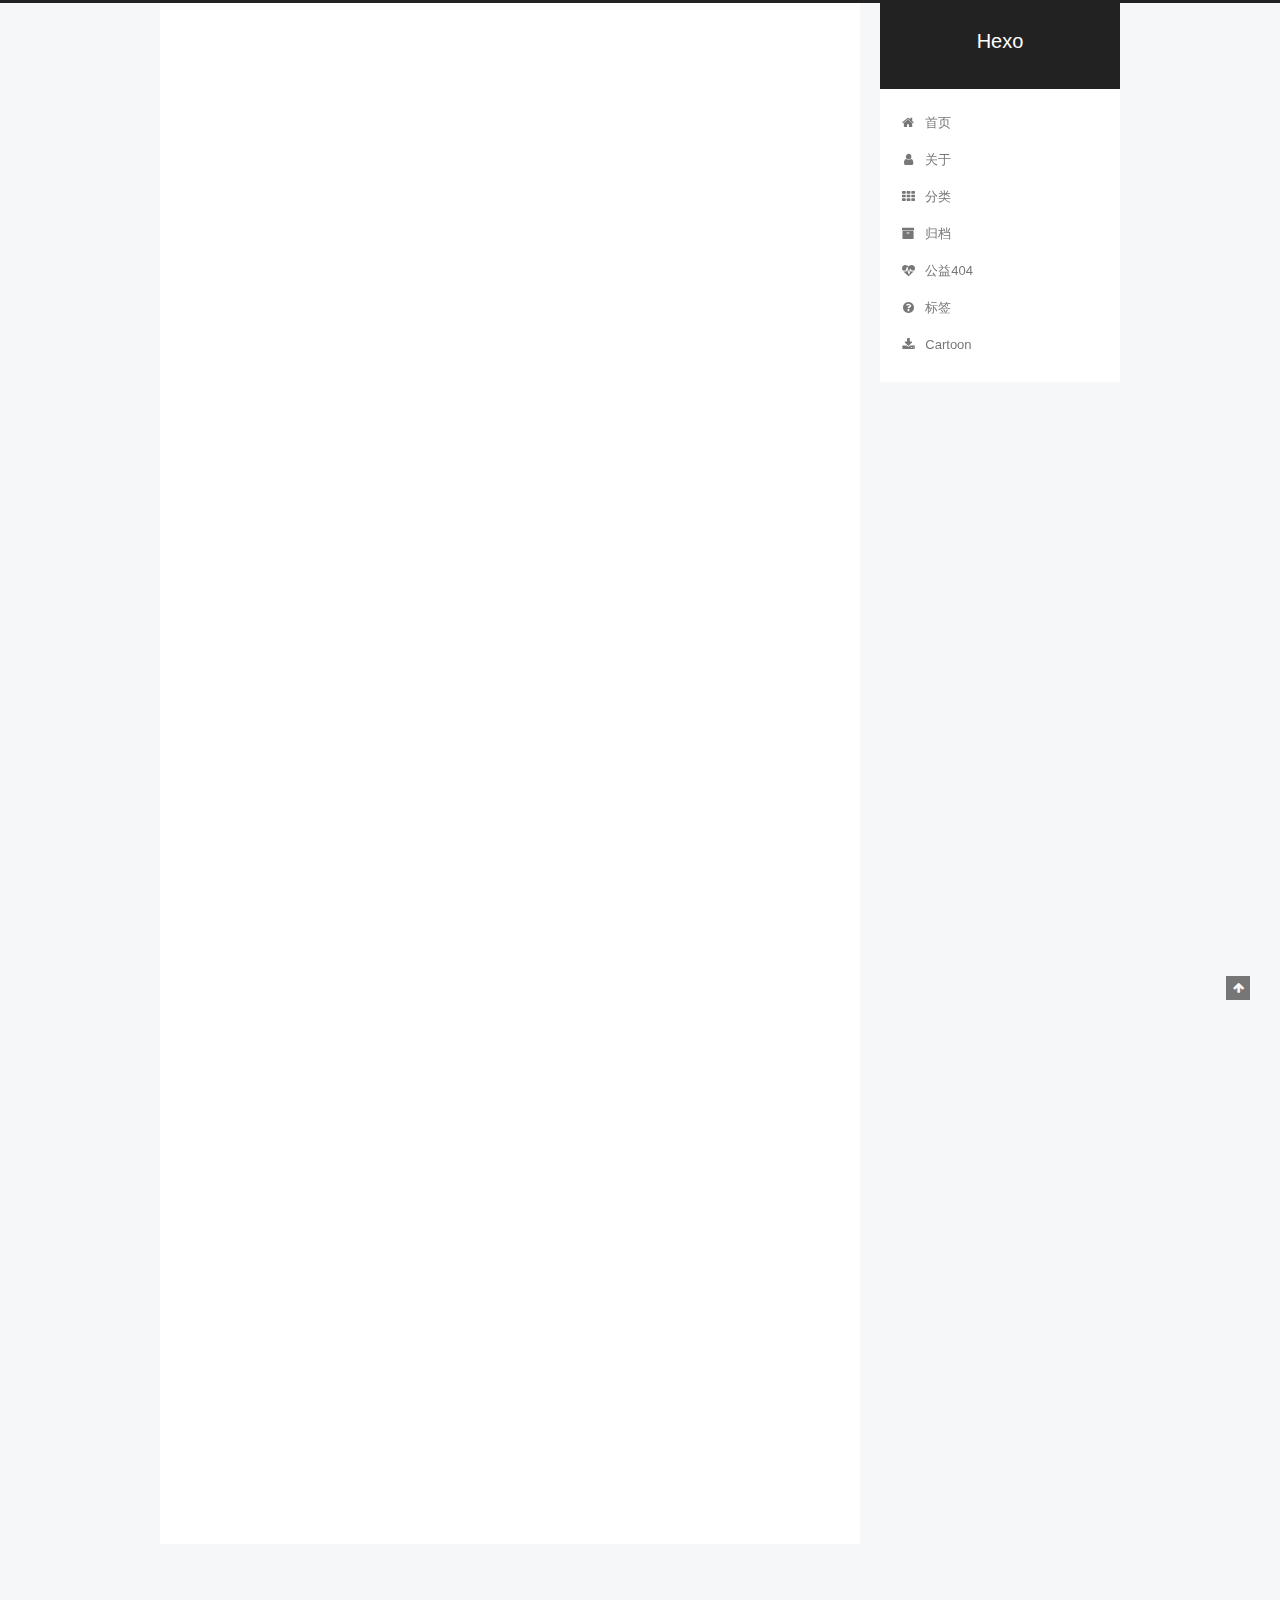
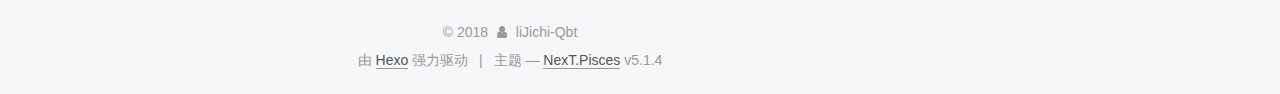
<file: index.html>
<!DOCTYPE html>



  


<html class="theme-next pisces use-motion" lang="zh-Hans">
<head>
  <meta charset="UTF-8"/>
<meta http-equiv="X-UA-Compatible" content="IE=edge" />
<meta name="viewport" content="width=device-width, initial-scale=1, maximum-scale=1"/>
<meta name="theme-color" content="#222">









<meta http-equiv="Cache-Control" content="no-transform" />
<meta http-equiv="Cache-Control" content="no-siteapp" />
















  
  
  <link href="/lib/fancybox/source/jquery.fancybox.css?v=2.1.5" rel="stylesheet" type="text/css" />







<link href="/lib/font-awesome/css/font-awesome.min.css?v=4.6.2" rel="stylesheet" type="text/css" />

<link href="/css/main.css?v=5.1.4" rel="stylesheet" type="text/css" />


  <link rel="apple-touch-icon" sizes="180x180" href="/images/apple-touch-icon-next.png?v=5.1.4">


  <link rel="icon" type="image/png" sizes="32x32" href="/images/favicon-32x32-next.png?v=5.1.4">


  <link rel="icon" type="image/png" sizes="16x16" href="/images/favicon-16x16-next.png?v=5.1.4">


  <link rel="mask-icon" href="/images/logo.svg?v=5.1.4" color="#222">





  <meta name="keywords" content="Hexo, NexT" />










<meta name="description" content="Quadratic world,always like">
<meta property="og:type" content="website">
<meta property="og:title" content="Hexo">
<meta property="og:url" content="http://yoursite.com/index.html">
<meta property="og:site_name" content="Hexo">
<meta property="og:description" content="Quadratic world,always like">
<meta property="og:locale" content="zh-Hans">
<meta name="twitter:card" content="summary">
<meta name="twitter:title" content="Hexo">
<meta name="twitter:description" content="Quadratic world,always like">



<script type="text/javascript" id="hexo.configurations">
  var NexT = window.NexT || {};
  var CONFIG = {
    root: '/',
    scheme: 'Pisces',
    version: '5.1.4',
    sidebar: {"position":"right","display":"post","offset":12,"b2t":false,"scrollpercent":false,"onmobile":false},
    fancybox: true,
    tabs: true,
    motion: {"enable":true,"async":false,"transition":{"post_block":"fadeIn","post_header":"slideDownIn","post_body":"slideDownIn","coll_header":"slideLeftIn","sidebar":"slideUpIn"}},
    duoshuo: {
      userId: '0',
      author: '博主'
    },
    algolia: {
      applicationID: '',
      apiKey: '',
      indexName: '',
      hits: {"per_page":10},
      labels: {"input_placeholder":"Search for Posts","hits_empty":"We didn't find any results for the search: ${query}","hits_stats":"${hits} results found in ${time} ms"}
    }
  };
</script>



  <link rel="canonical" href="http://yoursite.com/"/>





  <title>Hexo</title>
  





  <script type="text/javascript">
    var _hmt = _hmt || [];
    (function() {
      var hm = document.createElement("script");
      hm.src = "https://hm.baidu.com/hm.js?41fc030db57d5570dd22f78997dc4a7e";
      var s = document.getElementsByTagName("script")[0];
      s.parentNode.insertBefore(hm, s);
    })();
  </script>




</head>

<body itemscope itemtype="http://schema.org/WebPage" lang="zh-Hans">

  
  
    
  

  <div class="container sidebar-position-right 
  page-home">
    <div class="headband"></div>

    <header id="header" class="header" itemscope itemtype="http://schema.org/WPHeader">
      <div class="header-inner"><div class="site-brand-wrapper">
  <div class="site-meta ">
    

    <div class="custom-logo-site-title">
      <a href="/"  class="brand" rel="start">
        <span class="logo-line-before"><i></i></span>
        <span class="site-title">Hexo</span>
        <span class="logo-line-after"><i></i></span>
      </a>
    </div>
      
        <p class="site-subtitle"></p>
      
  </div>

  <div class="site-nav-toggle">
    <button>
      <span class="btn-bar"></span>
      <span class="btn-bar"></span>
      <span class="btn-bar"></span>
    </button>
  </div>
</div>

<nav class="site-nav">
  

  
    <ul id="menu" class="menu">
      
        
        <li class="menu-item menu-item-home">
          <a href="/" rel="section">
            
              <i class="menu-item-icon fa fa-fw fa-home"></i> <br />
            
            首页
          </a>
        </li>
      
        
        <li class="menu-item menu-item-about">
          <a href="/about/" rel="section">
            
              <i class="menu-item-icon fa fa-fw fa-user"></i> <br />
            
            关于
          </a>
        </li>
      
        
        <li class="menu-item menu-item-categories">
          <a href="/categories/" rel="section">
            
              <i class="menu-item-icon fa fa-fw fa-th"></i> <br />
            
            分类
          </a>
        </li>
      
        
        <li class="menu-item menu-item-archives">
          <a href="/archives/" rel="section">
            
              <i class="menu-item-icon fa fa-fw fa-archive"></i> <br />
            
            归档
          </a>
        </li>
      
        
        <li class="menu-item menu-item-commonweal">
          <a href="/404/" rel="section">
            
              <i class="menu-item-icon fa fa-fw fa-heartbeat"></i> <br />
            
            公益404
          </a>
        </li>
      
        
        <li class="menu-item menu-item-tags">
          <a href="/tags" rel="section">
            
              <i class="menu-item-icon fa fa-fw fa-question-circle"></i> <br />
            
            标签
          </a>
        </li>
      
        
        <li class="menu-item menu-item-cartoon">
          <a href="/Cartoon" rel="section">
            
              <i class="menu-item-icon fa fa-fw fa-download"></i> <br />
            
            Cartoon
          </a>
        </li>
      

      
    </ul>
  

  
</nav>



 </div>
    </header>

    <main id="main" class="main">
      <div class="main-inner">
        <div class="content-wrap">
          <div id="content" class="content">
            
  <section id="posts" class="posts-expand">
    
      

  

  
  
  

  <article class="post post-type-normal" itemscope itemtype="http://schema.org/Article">
  
  
  
  <div class="post-block">
    <link itemprop="mainEntityOfPage" href="http://yoursite.com/2018/06/11/hello-world/">

    <span hidden itemprop="author" itemscope itemtype="http://schema.org/Person">
      <meta itemprop="name" content="liJichi-Qbt">
      <meta itemprop="description" content="">
      <meta itemprop="image" content="/uploads/avatar.jpg">
    </span>

    <span hidden itemprop="publisher" itemscope itemtype="http://schema.org/Organization">
      <meta itemprop="name" content="Hexo">
    </span>

    
      <header class="post-header">

        
        
          <h1 class="post-title" itemprop="name headline">
                
                <a class="post-title-link" href="/2018/06/11/hello-world/" itemprop="url">动漫的主题</a></h1>
        

        <div class="post-meta">
          <span class="post-time">
            
              <span class="post-meta-item-icon">
                <i class="fa fa-calendar-o"></i>
              </span>
              
                <span class="post-meta-item-text">发表于</span>
              
              <time title="创建于" itemprop="dateCreated datePublished" datetime="2018-06-11T14:48:41+08:00">
                2018-06-11
              </time>
            

            

            
          </span>

          

          
            
          

          
          
             <span id="/2018/06/11/hello-world/" class="leancloud_visitors" data-flag-title="动漫的主题">
               <span class="post-meta-divider">|</span>
               <span class="post-meta-item-icon">
                 <i class="fa fa-eye"></i>
               </span>
               
                 <span class="post-meta-item-text">阅读次数&#58;</span>
               
                 <span class="leancloud-visitors-count"></span>
             </span>
          

          

          

          

        </div>
      </header>
    

    
    
    
    <div class="post-body" itemprop="articleBody">

      
      

      
        
          
            <p>欢迎来到这里【<a href="https://baidu.com/" target="_blank" rel="noopener">二次元</a>】!</p>
<hr>

<h2 id="文章分享"><a href="#文章分享" class="headerlink" title="文章分享"></a>文章分享</h2><p>我想过人生哲理&nbsp;&nbsp;&nbsp;&nbsp;&nbsp;思考存在意义<br><br>然后偶然遇到你&nbsp;&nbsp;&nbsp;&nbsp;&nbsp;我会欢声笑语<br><br>接着轻声细语&nbsp;&nbsp;&nbsp;&nbsp;&nbsp;希望静静抱着你<br><br>可是时间无语&nbsp;&nbsp;&nbsp;&nbsp;&nbsp;现实赖皮<br><br>真的真的不想失去&nbsp;&nbsp;&nbsp;&nbsp;&nbsp;不管歇息斯底里<br><br>在这暴风雨里&nbsp;&nbsp;&nbsp;&nbsp;&nbsp;尊重现实的赌气<br><br>我想要的爱情是你&nbsp;&nbsp;撒娇淘气<br><br>可以在疲惫的时候相依<br><br>你想要的太过神秘&nbsp;&nbsp;猜不透你<br><br>也许是接受你的任性调皮<br><br>可是，对不起<br><br>生活不易&nbsp;&nbsp;愿我珍惜<br></p>
<p><hr></p>
<h3 id="动漫名句"><a href="#动漫名句" class="headerlink" title="动漫名句"></a>动漫名句</h3><p>你不经意的一个微笑或许成了另一个人的世界。—-【四月是你的谎言】<br><br>越是试着忘记，越是记得深刻—-【天空之城】<br><br>我浑身伤痛，跋涉万里，疲倦地寻找，只为来与你相见。—-【悬崖上的金鱼姬】<br><br>对不起，你一直在等我，但是我却现在才来。—-【霍尔的移动城堡】<br><br>人永远不知道，谁哪次不经意的跟你说了再见之后，就真的不会再见了。—-【千与千寻】<br><br>“呐，你知道吗？听说樱花飘落的速度是秒速五厘米哦。”<br>秒速5厘米，那是樱花飘落的速度，那么怎样的速度才能走完我与你之间的距离？—–【秒速5厘米】<br></p>

          
        
      
    </div>
    
    
    

    

    

    

    <footer class="post-footer">
      

      

      

      
      
        <div class="post-eof"></div>
      
    </footer>
  </div>
  
  
  
  </article>


    
  </section>

  


          </div>
          


          

        </div>
        
          
  
  <div class="sidebar-toggle">
    <div class="sidebar-toggle-line-wrap">
      <span class="sidebar-toggle-line sidebar-toggle-line-first"></span>
      <span class="sidebar-toggle-line sidebar-toggle-line-middle"></span>
      <span class="sidebar-toggle-line sidebar-toggle-line-last"></span>
    </div>
  </div>

  <aside id="sidebar" class="sidebar">
    
    <div class="sidebar-inner">

      

      

      <section class="site-overview-wrap sidebar-panel sidebar-panel-active">
        <div class="site-overview">
          <div class="site-author motion-element" itemprop="author" itemscope itemtype="http://schema.org/Person">
            
              <img class="site-author-image" itemprop="image"
                src="/uploads/avatar.jpg"
                alt="liJichi-Qbt" />
            
              <p class="site-author-name" itemprop="name">liJichi-Qbt</p>
              <p class="site-description motion-element" itemprop="description">Quadratic world,always like</p>
          </div>

          <nav class="site-state motion-element">

            
              <div class="site-state-item site-state-posts">
              
                <a href="/archives/">
              
                  <span class="site-state-item-count">1</span>
                  <span class="site-state-item-name">日志</span>
                </a>
              </div>
            

            

            

          </nav>

          

          

          
          

          
          

          

        </div>
      </section>

      

      

    </div>
  </aside>


        
      </div>
    </main>

    <footer id="footer" class="footer">
      <div class="footer-inner">
        <div class="copyright">&copy; <span itemprop="copyrightYear">2018</span>
  <span class="with-love">
    <i class="fa fa-user"></i>
  </span>
  <span class="author" itemprop="copyrightHolder">liJichi-Qbt</span>

  
</div>


  <div class="powered-by">由 <a class="theme-link" target="_blank" href="https://hexo.io">Hexo</a> 强力驱动</div>



  <span class="post-meta-divider">|</span>



  <div class="theme-info">主题 &mdash; <a class="theme-link" target="_blank" href="https://github.com/iissnan/hexo-theme-next">NexT.Pisces</a> v5.1.4</div>




        







        
      </div>
    </footer>

    
      <div class="back-to-top">
        <i class="fa fa-arrow-up"></i>
        
      </div>
    

    

  </div>

  

<script type="text/javascript">
  if (Object.prototype.toString.call(window.Promise) !== '[object Function]') {
    window.Promise = null;
  }
</script>









  












  
  
    <script type="text/javascript" src="/lib/jquery/index.js?v=2.1.3"></script>
  

  
  
    <script type="text/javascript" src="/lib/fastclick/lib/fastclick.min.js?v=1.0.6"></script>
  

  
  
    <script type="text/javascript" src="/lib/jquery_lazyload/jquery.lazyload.js?v=1.9.7"></script>
  

  
  
    <script type="text/javascript" src="/lib/velocity/velocity.min.js?v=1.2.1"></script>
  

  
  
    <script type="text/javascript" src="/lib/velocity/velocity.ui.min.js?v=1.2.1"></script>
  

  
  
    <script type="text/javascript" src="/lib/fancybox/source/jquery.fancybox.pack.js?v=2.1.5"></script>
  


  


  <script type="text/javascript" src="/js/src/utils.js?v=5.1.4"></script>

  <script type="text/javascript" src="/js/src/motion.js?v=5.1.4"></script>



  
  


  <script type="text/javascript" src="/js/src/affix.js?v=5.1.4"></script>

  <script type="text/javascript" src="/js/src/schemes/pisces.js?v=5.1.4"></script>



  

  


  <script type="text/javascript" src="/js/src/bootstrap.js?v=5.1.4"></script>



  


  




	





  





  











  





  

  
  <script src="https://cdn1.lncld.net/static/js/av-core-mini-0.6.4.js"></script>
  <script>AV.initialize("3f6Ihvh28iieTwncV1fC9jlK-gzGzoHsz", "c0AqKMikI9jm0RvLYhyX2JeB");</script>
  <script>
    function showTime(Counter) {
      var query = new AV.Query(Counter);
      var entries = [];
      var $visitors = $(".leancloud_visitors");

      $visitors.each(function () {
        entries.push( $(this).attr("id").trim() );
      });

      query.containedIn('url', entries);
      query.find()
        .done(function (results) {
          var COUNT_CONTAINER_REF = '.leancloud-visitors-count';

          if (results.length === 0) {
            $visitors.find(COUNT_CONTAINER_REF).text(0);
            return;
          }

          for (var i = 0; i < results.length; i++) {
            var item = results[i];
            var url = item.get('url');
            var time = item.get('time');
            var element = document.getElementById(url);

            $(element).find(COUNT_CONTAINER_REF).text(time);
          }
          for(var i = 0; i < entries.length; i++) {
            var url = entries[i];
            var element = document.getElementById(url);
            var countSpan = $(element).find(COUNT_CONTAINER_REF);
            if( countSpan.text() == '') {
              countSpan.text(0);
            }
          }
        })
        .fail(function (object, error) {
          console.log("Error: " + error.code + " " + error.message);
        });
    }

    function addCount(Counter) {
      var $visitors = $(".leancloud_visitors");
      var url = $visitors.attr('id').trim();
      var title = $visitors.attr('data-flag-title').trim();
      var query = new AV.Query(Counter);

      query.equalTo("url", url);
      query.find({
        success: function(results) {
          if (results.length > 0) {
            var counter = results[0];
            counter.fetchWhenSave(true);
            counter.increment("time");
            counter.save(null, {
              success: function(counter) {
                var $element = $(document.getElementById(url));
                $element.find('.leancloud-visitors-count').text(counter.get('time'));
              },
              error: function(counter, error) {
                console.log('Failed to save Visitor num, with error message: ' + error.message);
              }
            });
          } else {
            var newcounter = new Counter();
            /* Set ACL */
            var acl = new AV.ACL();
            acl.setPublicReadAccess(true);
            acl.setPublicWriteAccess(true);
            newcounter.setACL(acl);
            /* End Set ACL */
            newcounter.set("title", title);
            newcounter.set("url", url);
            newcounter.set("time", 1);
            newcounter.save(null, {
              success: function(newcounter) {
                var $element = $(document.getElementById(url));
                $element.find('.leancloud-visitors-count').text(newcounter.get('time'));
              },
              error: function(newcounter, error) {
                console.log('Failed to create');
              }
            });
          }
        },
        error: function(error) {
          console.log('Error:' + error.code + " " + error.message);
        }
      });
    }

    $(function() {
      var Counter = AV.Object.extend("Counter");
      if ($('.leancloud_visitors').length == 1) {
        addCount(Counter);
      } else if ($('.post-title-link').length > 1) {
        showTime(Counter);
      }
    });
  </script>



  

  

  
  

  

  

  

</body>
</html>
</file>
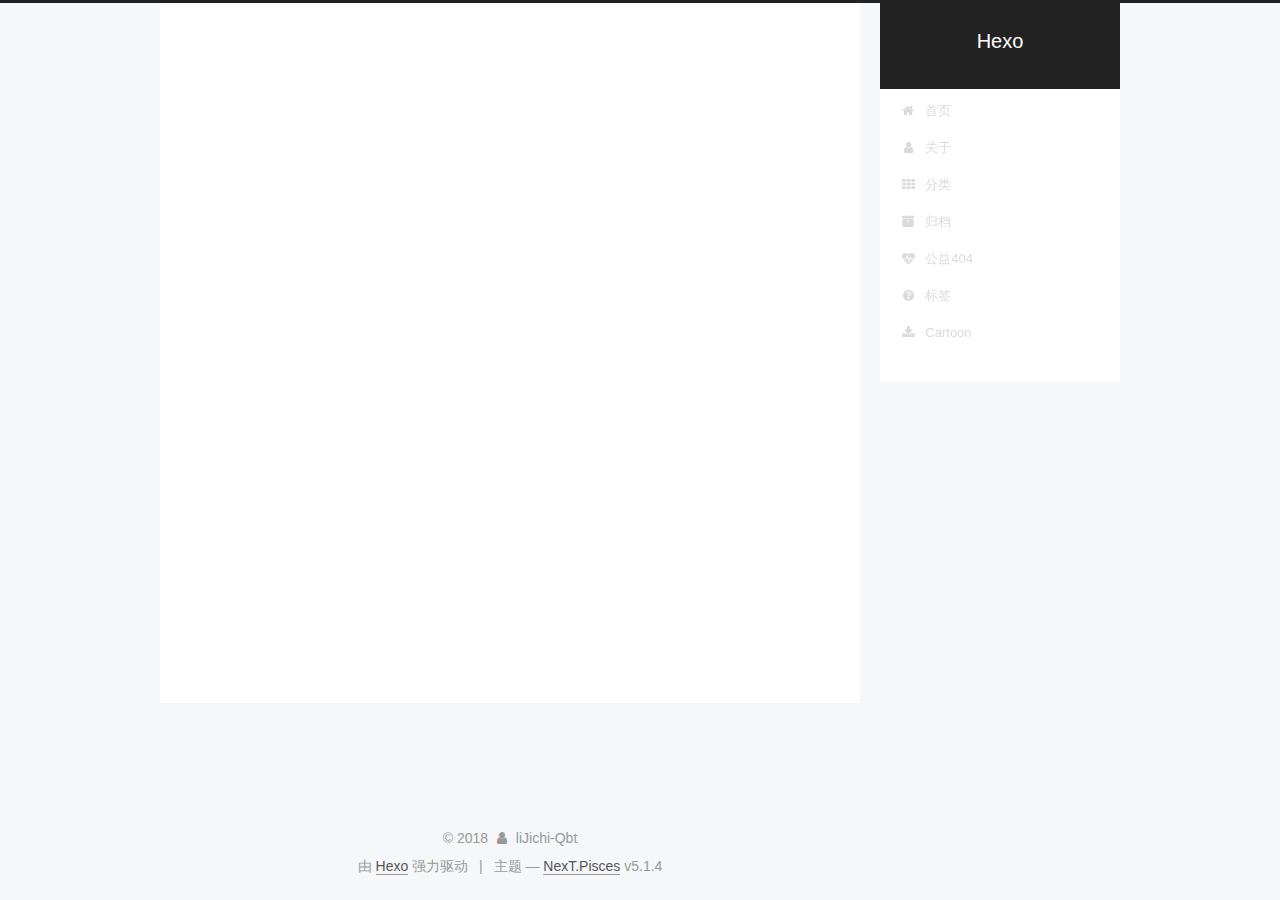
<file: archives/index.html>
<!DOCTYPE html>



  


<html class="theme-next pisces use-motion" lang="zh-Hans">
<head>
  <meta charset="UTF-8"/>
<meta http-equiv="X-UA-Compatible" content="IE=edge" />
<meta name="viewport" content="width=device-width, initial-scale=1, maximum-scale=1"/>
<meta name="theme-color" content="#222">









<meta http-equiv="Cache-Control" content="no-transform" />
<meta http-equiv="Cache-Control" content="no-siteapp" />
















  
  
  <link href="/lib/fancybox/source/jquery.fancybox.css?v=2.1.5" rel="stylesheet" type="text/css" />







<link href="/lib/font-awesome/css/font-awesome.min.css?v=4.6.2" rel="stylesheet" type="text/css" />

<link href="/css/main.css?v=5.1.4" rel="stylesheet" type="text/css" />


  <link rel="apple-touch-icon" sizes="180x180" href="/images/apple-touch-icon-next.png?v=5.1.4">


  <link rel="icon" type="image/png" sizes="32x32" href="/images/favicon-32x32-next.png?v=5.1.4">


  <link rel="icon" type="image/png" sizes="16x16" href="/images/favicon-16x16-next.png?v=5.1.4">


  <link rel="mask-icon" href="/images/logo.svg?v=5.1.4" color="#222">





  <meta name="keywords" content="Hexo, NexT" />










<meta name="description" content="Quadratic world,always like">
<meta property="og:type" content="website">
<meta property="og:title" content="Hexo">
<meta property="og:url" content="http://yoursite.com/archives/index.html">
<meta property="og:site_name" content="Hexo">
<meta property="og:description" content="Quadratic world,always like">
<meta property="og:locale" content="zh-Hans">
<meta name="twitter:card" content="summary">
<meta name="twitter:title" content="Hexo">
<meta name="twitter:description" content="Quadratic world,always like">



<script type="text/javascript" id="hexo.configurations">
  var NexT = window.NexT || {};
  var CONFIG = {
    root: '/',
    scheme: 'Pisces',
    version: '5.1.4',
    sidebar: {"position":"right","display":"post","offset":12,"b2t":false,"scrollpercent":false,"onmobile":false},
    fancybox: true,
    tabs: true,
    motion: {"enable":true,"async":false,"transition":{"post_block":"fadeIn","post_header":"slideDownIn","post_body":"slideDownIn","coll_header":"slideLeftIn","sidebar":"slideUpIn"}},
    duoshuo: {
      userId: '0',
      author: '博主'
    },
    algolia: {
      applicationID: '',
      apiKey: '',
      indexName: '',
      hits: {"per_page":10},
      labels: {"input_placeholder":"Search for Posts","hits_empty":"We didn't find any results for the search: ${query}","hits_stats":"${hits} results found in ${time} ms"}
    }
  };
</script>



  <link rel="canonical" href="http://yoursite.com/archives/"/>





  <title>归档 | Hexo</title>
  





  <script type="text/javascript">
    var _hmt = _hmt || [];
    (function() {
      var hm = document.createElement("script");
      hm.src = "https://hm.baidu.com/hm.js?41fc030db57d5570dd22f78997dc4a7e";
      var s = document.getElementsByTagName("script")[0];
      s.parentNode.insertBefore(hm, s);
    })();
  </script>




</head>

<body itemscope itemtype="http://schema.org/WebPage" lang="zh-Hans">

  
  
    
  

  <div class="container sidebar-position-right page-archive">
    <div class="headband"></div>

    <header id="header" class="header" itemscope itemtype="http://schema.org/WPHeader">
      <div class="header-inner"><div class="site-brand-wrapper">
  <div class="site-meta ">
    

    <div class="custom-logo-site-title">
      <a href="/"  class="brand" rel="start">
        <span class="logo-line-before"><i></i></span>
        <span class="site-title">Hexo</span>
        <span class="logo-line-after"><i></i></span>
      </a>
    </div>
      
        <p class="site-subtitle"></p>
      
  </div>

  <div class="site-nav-toggle">
    <button>
      <span class="btn-bar"></span>
      <span class="btn-bar"></span>
      <span class="btn-bar"></span>
    </button>
  </div>
</div>

<nav class="site-nav">
  

  
    <ul id="menu" class="menu">
      
        
        <li class="menu-item menu-item-home">
          <a href="/" rel="section">
            
              <i class="menu-item-icon fa fa-fw fa-home"></i> <br />
            
            首页
          </a>
        </li>
      
        
        <li class="menu-item menu-item-about">
          <a href="/about/" rel="section">
            
              <i class="menu-item-icon fa fa-fw fa-user"></i> <br />
            
            关于
          </a>
        </li>
      
        
        <li class="menu-item menu-item-categories">
          <a href="/categories/" rel="section">
            
              <i class="menu-item-icon fa fa-fw fa-th"></i> <br />
            
            分类
          </a>
        </li>
      
        
        <li class="menu-item menu-item-archives">
          <a href="/archives/" rel="section">
            
              <i class="menu-item-icon fa fa-fw fa-archive"></i> <br />
            
            归档
          </a>
        </li>
      
        
        <li class="menu-item menu-item-commonweal">
          <a href="/404/" rel="section">
            
              <i class="menu-item-icon fa fa-fw fa-heartbeat"></i> <br />
            
            公益404
          </a>
        </li>
      
        
        <li class="menu-item menu-item-tags">
          <a href="/tags" rel="section">
            
              <i class="menu-item-icon fa fa-fw fa-question-circle"></i> <br />
            
            标签
          </a>
        </li>
      
        
        <li class="menu-item menu-item-cartoon">
          <a href="/Cartoon" rel="section">
            
              <i class="menu-item-icon fa fa-fw fa-download"></i> <br />
            
            Cartoon
          </a>
        </li>
      

      
    </ul>
  

  
</nav>



 </div>
    </header>

    <main id="main" class="main">
      <div class="main-inner">
        <div class="content-wrap">
          <div id="content" class="content">
            

  
  
  
  <div class="post-block archive">
    <div id="posts" class="posts-collapse">
      <span class="archive-move-on"></span>

      <span class="archive-page-counter">
        
        
        
          
        
        嗯..! 目前共计 1 篇日志。 继续努力。
      </span>

      

        
        
        

        
          
          <div class="collection-title">
            <h1 class="archive-year" id="archive-year-2018">2018</h1>
          </div>
        
        

        

  <article class="post post-type-normal" itemscope itemtype="http://schema.org/Article">
    <header class="post-header">

      <h2 class="post-title">
        
            <a class="post-title-link" href="/2018/06/11/hello-world/" itemprop="url">
              
                <span itemprop="name">动漫的主题</span>
              
            </a>
        
      </h2>

      <div class="post-meta">
        <time class="post-time" itemprop="dateCreated"
              datetime="2018-06-11T14:48:41+08:00"
              content="2018-06-11" >
          06-11
        </time>
      </div>

    </header>
  </article>



      

    </div>
  </div>
  
  
  

  



          </div>
          


          

        </div>
        
          
  
  <div class="sidebar-toggle">
    <div class="sidebar-toggle-line-wrap">
      <span class="sidebar-toggle-line sidebar-toggle-line-first"></span>
      <span class="sidebar-toggle-line sidebar-toggle-line-middle"></span>
      <span class="sidebar-toggle-line sidebar-toggle-line-last"></span>
    </div>
  </div>

  <aside id="sidebar" class="sidebar">
    
    <div class="sidebar-inner">

      

      

      <section class="site-overview-wrap sidebar-panel sidebar-panel-active">
        <div class="site-overview">
          <div class="site-author motion-element" itemprop="author" itemscope itemtype="http://schema.org/Person">
            
              <img class="site-author-image" itemprop="image"
                src="/uploads/avatar.jpg"
                alt="liJichi-Qbt" />
            
              <p class="site-author-name" itemprop="name">liJichi-Qbt</p>
              <p class="site-description motion-element" itemprop="description">Quadratic world,always like</p>
          </div>

          <nav class="site-state motion-element">

            
              <div class="site-state-item site-state-posts">
              
                <a href="/archives/">
              
                  <span class="site-state-item-count">1</span>
                  <span class="site-state-item-name">日志</span>
                </a>
              </div>
            

            

            

          </nav>

          

          

          
          

          
          

          

        </div>
      </section>

      

      

    </div>
  </aside>


        
      </div>
    </main>

    <footer id="footer" class="footer">
      <div class="footer-inner">
        <div class="copyright">&copy; <span itemprop="copyrightYear">2018</span>
  <span class="with-love">
    <i class="fa fa-user"></i>
  </span>
  <span class="author" itemprop="copyrightHolder">liJichi-Qbt</span>

  
</div>


  <div class="powered-by">由 <a class="theme-link" target="_blank" href="https://hexo.io">Hexo</a> 强力驱动</div>



  <span class="post-meta-divider">|</span>



  <div class="theme-info">主题 &mdash; <a class="theme-link" target="_blank" href="https://github.com/iissnan/hexo-theme-next">NexT.Pisces</a> v5.1.4</div>




        







        
      </div>
    </footer>

    
      <div class="back-to-top">
        <i class="fa fa-arrow-up"></i>
        
      </div>
    

    

  </div>

  

<script type="text/javascript">
  if (Object.prototype.toString.call(window.Promise) !== '[object Function]') {
    window.Promise = null;
  }
</script>









  












  
  
    <script type="text/javascript" src="/lib/jquery/index.js?v=2.1.3"></script>
  

  
  
    <script type="text/javascript" src="/lib/fastclick/lib/fastclick.min.js?v=1.0.6"></script>
  

  
  
    <script type="text/javascript" src="/lib/jquery_lazyload/jquery.lazyload.js?v=1.9.7"></script>
  

  
  
    <script type="text/javascript" src="/lib/velocity/velocity.min.js?v=1.2.1"></script>
  

  
  
    <script type="text/javascript" src="/lib/velocity/velocity.ui.min.js?v=1.2.1"></script>
  

  
  
    <script type="text/javascript" src="/lib/fancybox/source/jquery.fancybox.pack.js?v=2.1.5"></script>
  


  


  <script type="text/javascript" src="/js/src/utils.js?v=5.1.4"></script>

  <script type="text/javascript" src="/js/src/motion.js?v=5.1.4"></script>



  
  


  <script type="text/javascript" src="/js/src/affix.js?v=5.1.4"></script>

  <script type="text/javascript" src="/js/src/schemes/pisces.js?v=5.1.4"></script>



  

  


  <script type="text/javascript" src="/js/src/bootstrap.js?v=5.1.4"></script>



  


  




	





  





  











  





  

  
  <script src="https://cdn1.lncld.net/static/js/av-core-mini-0.6.4.js"></script>
  <script>AV.initialize("3f6Ihvh28iieTwncV1fC9jlK-gzGzoHsz", "c0AqKMikI9jm0RvLYhyX2JeB");</script>
  <script>
    function showTime(Counter) {
      var query = new AV.Query(Counter);
      var entries = [];
      var $visitors = $(".leancloud_visitors");

      $visitors.each(function () {
        entries.push( $(this).attr("id").trim() );
      });

      query.containedIn('url', entries);
      query.find()
        .done(function (results) {
          var COUNT_CONTAINER_REF = '.leancloud-visitors-count';

          if (results.length === 0) {
            $visitors.find(COUNT_CONTAINER_REF).text(0);
            return;
          }

          for (var i = 0; i < results.length; i++) {
            var item = results[i];
            var url = item.get('url');
            var time = item.get('time');
            var element = document.getElementById(url);

            $(element).find(COUNT_CONTAINER_REF).text(time);
          }
          for(var i = 0; i < entries.length; i++) {
            var url = entries[i];
            var element = document.getElementById(url);
            var countSpan = $(element).find(COUNT_CONTAINER_REF);
            if( countSpan.text() == '') {
              countSpan.text(0);
            }
          }
        })
        .fail(function (object, error) {
          console.log("Error: " + error.code + " " + error.message);
        });
    }

    function addCount(Counter) {
      var $visitors = $(".leancloud_visitors");
      var url = $visitors.attr('id').trim();
      var title = $visitors.attr('data-flag-title').trim();
      var query = new AV.Query(Counter);

      query.equalTo("url", url);
      query.find({
        success: function(results) {
          if (results.length > 0) {
            var counter = results[0];
            counter.fetchWhenSave(true);
            counter.increment("time");
            counter.save(null, {
              success: function(counter) {
                var $element = $(document.getElementById(url));
                $element.find('.leancloud-visitors-count').text(counter.get('time'));
              },
              error: function(counter, error) {
                console.log('Failed to save Visitor num, with error message: ' + error.message);
              }
            });
          } else {
            var newcounter = new Counter();
            /* Set ACL */
            var acl = new AV.ACL();
            acl.setPublicReadAccess(true);
            acl.setPublicWriteAccess(true);
            newcounter.setACL(acl);
            /* End Set ACL */
            newcounter.set("title", title);
            newcounter.set("url", url);
            newcounter.set("time", 1);
            newcounter.save(null, {
              success: function(newcounter) {
                var $element = $(document.getElementById(url));
                $element.find('.leancloud-visitors-count').text(newcounter.get('time'));
              },
              error: function(newcounter, error) {
                console.log('Failed to create');
              }
            });
          }
        },
        error: function(error) {
          console.log('Error:' + error.code + " " + error.message);
        }
      });
    }

    $(function() {
      var Counter = AV.Object.extend("Counter");
      if ($('.leancloud_visitors').length == 1) {
        addCount(Counter);
      } else if ($('.post-title-link').length > 1) {
        showTime(Counter);
      }
    });
  </script>



  

  

  
  

  

  

  

</body>
</html>
</file>
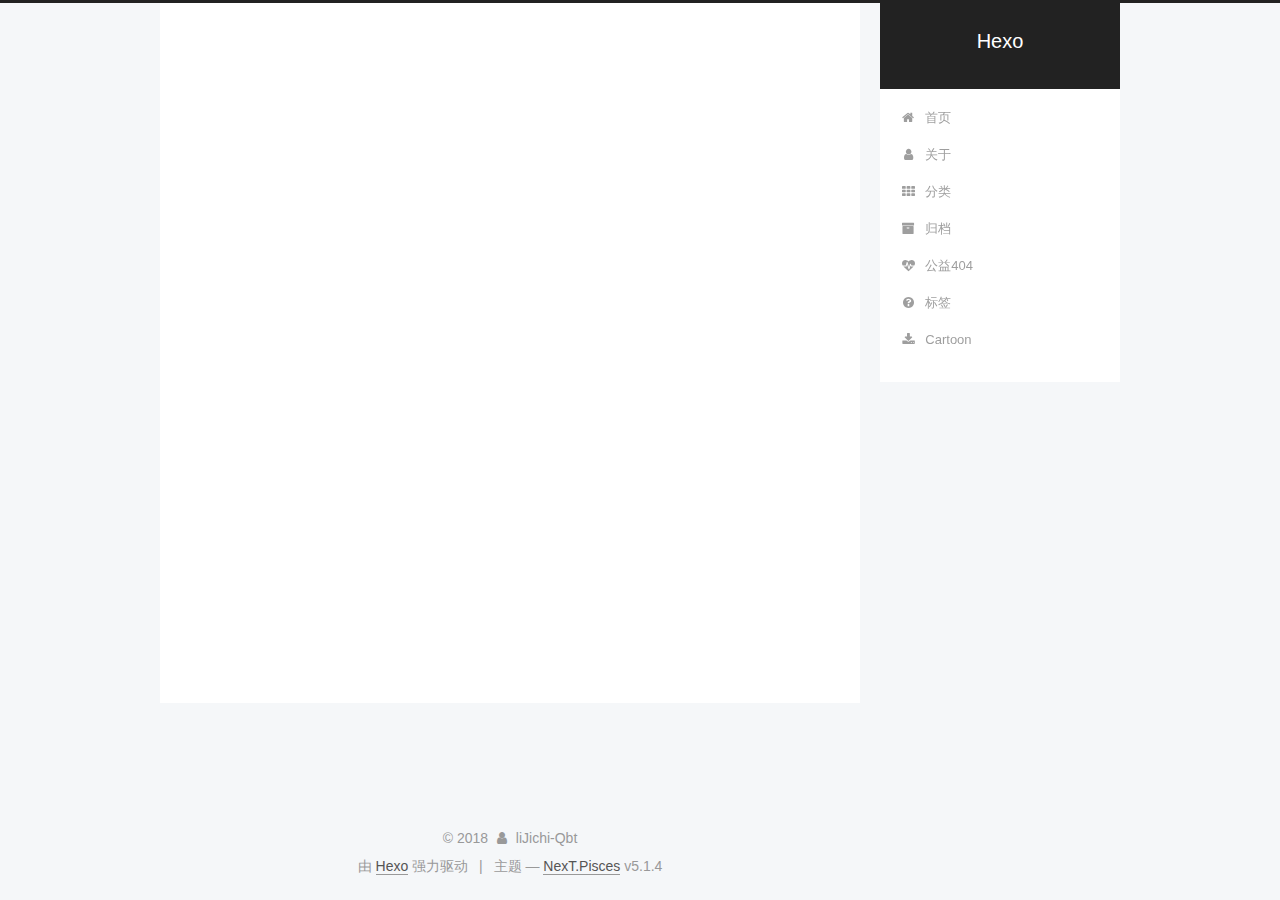
<file: Cartoon/index.html>
<!DOCTYPE html>



  


<html class="theme-next pisces use-motion" lang="zh-Hans">
<head>
  <meta charset="UTF-8"/>
<meta http-equiv="X-UA-Compatible" content="IE=edge" />
<meta name="viewport" content="width=device-width, initial-scale=1, maximum-scale=1"/>
<meta name="theme-color" content="#222">









<meta http-equiv="Cache-Control" content="no-transform" />
<meta http-equiv="Cache-Control" content="no-siteapp" />
















  
  
  <link href="/lib/fancybox/source/jquery.fancybox.css?v=2.1.5" rel="stylesheet" type="text/css" />







<link href="/lib/font-awesome/css/font-awesome.min.css?v=4.6.2" rel="stylesheet" type="text/css" />

<link href="/css/main.css?v=5.1.4" rel="stylesheet" type="text/css" />


  <link rel="apple-touch-icon" sizes="180x180" href="/images/apple-touch-icon-next.png?v=5.1.4">


  <link rel="icon" type="image/png" sizes="32x32" href="/images/favicon-32x32-next.png?v=5.1.4">


  <link rel="icon" type="image/png" sizes="16x16" href="/images/favicon-16x16-next.png?v=5.1.4">


  <link rel="mask-icon" href="/images/logo.svg?v=5.1.4" color="#222">





  <meta name="keywords" content="Hexo, NexT" />










<meta name="description" content="Quadratic world,always like">
<meta property="og:type" content="website">
<meta property="og:title" content="Cartoon">
<meta property="og:url" content="http://yoursite.com/Cartoon/index.html">
<meta property="og:site_name" content="Hexo">
<meta property="og:description" content="Quadratic world,always like">
<meta property="og:locale" content="zh-Hans">
<meta property="og:updated_time" content="2018-06-15T08:27:13.008Z">
<meta name="twitter:card" content="summary">
<meta name="twitter:title" content="Cartoon">
<meta name="twitter:description" content="Quadratic world,always like">



<script type="text/javascript" id="hexo.configurations">
  var NexT = window.NexT || {};
  var CONFIG = {
    root: '/',
    scheme: 'Pisces',
    version: '5.1.4',
    sidebar: {"position":"right","display":"post","offset":12,"b2t":false,"scrollpercent":false,"onmobile":false},
    fancybox: true,
    tabs: true,
    motion: {"enable":true,"async":false,"transition":{"post_block":"fadeIn","post_header":"slideDownIn","post_body":"slideDownIn","coll_header":"slideLeftIn","sidebar":"slideUpIn"}},
    duoshuo: {
      userId: '0',
      author: '博主'
    },
    algolia: {
      applicationID: '',
      apiKey: '',
      indexName: '',
      hits: {"per_page":10},
      labels: {"input_placeholder":"Search for Posts","hits_empty":"We didn't find any results for the search: ${query}","hits_stats":"${hits} results found in ${time} ms"}
    }
  };
</script>



  <link rel="canonical" href="http://yoursite.com/Cartoon/"/>





  <title>Cartoon | Hexo</title>
  





  <script type="text/javascript">
    var _hmt = _hmt || [];
    (function() {
      var hm = document.createElement("script");
      hm.src = "https://hm.baidu.com/hm.js?41fc030db57d5570dd22f78997dc4a7e";
      var s = document.getElementsByTagName("script")[0];
      s.parentNode.insertBefore(hm, s);
    })();
  </script>




</head>

<body itemscope itemtype="http://schema.org/WebPage" lang="zh-Hans">

  
  
    
  

  <div class="container sidebar-position-right page-post-detail">
    <div class="headband"></div>

    <header id="header" class="header" itemscope itemtype="http://schema.org/WPHeader">
      <div class="header-inner"><div class="site-brand-wrapper">
  <div class="site-meta ">
    

    <div class="custom-logo-site-title">
      <a href="/"  class="brand" rel="start">
        <span class="logo-line-before"><i></i></span>
        <span class="site-title">Hexo</span>
        <span class="logo-line-after"><i></i></span>
      </a>
    </div>
      
        <p class="site-subtitle"></p>
      
  </div>

  <div class="site-nav-toggle">
    <button>
      <span class="btn-bar"></span>
      <span class="btn-bar"></span>
      <span class="btn-bar"></span>
    </button>
  </div>
</div>

<nav class="site-nav">
  

  
    <ul id="menu" class="menu">
      
        
        <li class="menu-item menu-item-home">
          <a href="/" rel="section">
            
              <i class="menu-item-icon fa fa-fw fa-home"></i> <br />
            
            首页
          </a>
        </li>
      
        
        <li class="menu-item menu-item-about">
          <a href="/about/" rel="section">
            
              <i class="menu-item-icon fa fa-fw fa-user"></i> <br />
            
            关于
          </a>
        </li>
      
        
        <li class="menu-item menu-item-categories">
          <a href="/categories/" rel="section">
            
              <i class="menu-item-icon fa fa-fw fa-th"></i> <br />
            
            分类
          </a>
        </li>
      
        
        <li class="menu-item menu-item-archives">
          <a href="/archives/" rel="section">
            
              <i class="menu-item-icon fa fa-fw fa-archive"></i> <br />
            
            归档
          </a>
        </li>
      
        
        <li class="menu-item menu-item-commonweal">
          <a href="/404/" rel="section">
            
              <i class="menu-item-icon fa fa-fw fa-heartbeat"></i> <br />
            
            公益404
          </a>
        </li>
      
        
        <li class="menu-item menu-item-tags">
          <a href="/tags" rel="section">
            
              <i class="menu-item-icon fa fa-fw fa-question-circle"></i> <br />
            
            标签
          </a>
        </li>
      
        
        <li class="menu-item menu-item-cartoon">
          <a href="/Cartoon" rel="section">
            
              <i class="menu-item-icon fa fa-fw fa-download"></i> <br />
            
            Cartoon
          </a>
        </li>
      

      
    </ul>
  

  
</nav>



 </div>
    </header>

    <main id="main" class="main">
      <div class="main-inner">
        <div class="content-wrap">
          <div id="content" class="content">
            

  <div id="posts" class="posts-expand">
    
    
    
    <div class="post-block page">
      <header class="post-header">

	<h1 class="post-title" itemprop="name headline">Cartoon</h1>



</header>

      
      
      
      <div class="post-body">
        
        
          
        
      </div>
      
      
      
    </div>
    
    
    
  </div>


          </div>
          


          

  
    <div class="comments" id="comments">
      <div id="lv-container" data-id="city" data-uid="MTAyMC8zNzM2My8xMzg5Nw=="></div>
    </div>

  



        </div>
        
          
  
  <div class="sidebar-toggle">
    <div class="sidebar-toggle-line-wrap">
      <span class="sidebar-toggle-line sidebar-toggle-line-first"></span>
      <span class="sidebar-toggle-line sidebar-toggle-line-middle"></span>
      <span class="sidebar-toggle-line sidebar-toggle-line-last"></span>
    </div>
  </div>

  <aside id="sidebar" class="sidebar">
    
    <div class="sidebar-inner">

      

      

      <section class="site-overview-wrap sidebar-panel sidebar-panel-active">
        <div class="site-overview">
          <div class="site-author motion-element" itemprop="author" itemscope itemtype="http://schema.org/Person">
            
              <img class="site-author-image" itemprop="image"
                src="/uploads/avatar.jpg"
                alt="liJichi-Qbt" />
            
              <p class="site-author-name" itemprop="name">liJichi-Qbt</p>
              <p class="site-description motion-element" itemprop="description">Quadratic world,always like</p>
          </div>

          <nav class="site-state motion-element">

            
              <div class="site-state-item site-state-posts">
              
                <a href="/archives/">
              
                  <span class="site-state-item-count">1</span>
                  <span class="site-state-item-name">日志</span>
                </a>
              </div>
            

            

            

          </nav>

          

          

          
          

          
          

          

        </div>
      </section>

      

      

    </div>
  </aside>


        
      </div>
    </main>

    <footer id="footer" class="footer">
      <div class="footer-inner">
        <div class="copyright">&copy; <span itemprop="copyrightYear">2018</span>
  <span class="with-love">
    <i class="fa fa-user"></i>
  </span>
  <span class="author" itemprop="copyrightHolder">liJichi-Qbt</span>

  
</div>


  <div class="powered-by">由 <a class="theme-link" target="_blank" href="https://hexo.io">Hexo</a> 强力驱动</div>



  <span class="post-meta-divider">|</span>



  <div class="theme-info">主题 &mdash; <a class="theme-link" target="_blank" href="https://github.com/iissnan/hexo-theme-next">NexT.Pisces</a> v5.1.4</div>




        







        
      </div>
    </footer>

    
      <div class="back-to-top">
        <i class="fa fa-arrow-up"></i>
        
      </div>
    

    

  </div>

  

<script type="text/javascript">
  if (Object.prototype.toString.call(window.Promise) !== '[object Function]') {
    window.Promise = null;
  }
</script>









  












  
  
    <script type="text/javascript" src="/lib/jquery/index.js?v=2.1.3"></script>
  

  
  
    <script type="text/javascript" src="/lib/fastclick/lib/fastclick.min.js?v=1.0.6"></script>
  

  
  
    <script type="text/javascript" src="/lib/jquery_lazyload/jquery.lazyload.js?v=1.9.7"></script>
  

  
  
    <script type="text/javascript" src="/lib/velocity/velocity.min.js?v=1.2.1"></script>
  

  
  
    <script type="text/javascript" src="/lib/velocity/velocity.ui.min.js?v=1.2.1"></script>
  

  
  
    <script type="text/javascript" src="/lib/fancybox/source/jquery.fancybox.pack.js?v=2.1.5"></script>
  


  


  <script type="text/javascript" src="/js/src/utils.js?v=5.1.4"></script>

  <script type="text/javascript" src="/js/src/motion.js?v=5.1.4"></script>



  
  


  <script type="text/javascript" src="/js/src/affix.js?v=5.1.4"></script>

  <script type="text/javascript" src="/js/src/schemes/pisces.js?v=5.1.4"></script>



  
  <script type="text/javascript" src="/js/src/scrollspy.js?v=5.1.4"></script>
<script type="text/javascript" src="/js/src/post-details.js?v=5.1.4"></script>



  


  <script type="text/javascript" src="/js/src/bootstrap.js?v=5.1.4"></script>



  


  




	





  





  
    <script type="text/javascript">
      (function(d, s) {
        var j, e = d.getElementsByTagName(s)[0];
        if (typeof LivereTower === 'function') { return; }
        j = d.createElement(s);
        j.src = 'https://cdn-city.livere.com/js/embed.dist.js';
        j.async = true;
        e.parentNode.insertBefore(j, e);
      })(document, 'script');
    </script>
  











  





  

  
  <script src="https://cdn1.lncld.net/static/js/av-core-mini-0.6.4.js"></script>
  <script>AV.initialize("3f6Ihvh28iieTwncV1fC9jlK-gzGzoHsz", "c0AqKMikI9jm0RvLYhyX2JeB");</script>
  <script>
    function showTime(Counter) {
      var query = new AV.Query(Counter);
      var entries = [];
      var $visitors = $(".leancloud_visitors");

      $visitors.each(function () {
        entries.push( $(this).attr("id").trim() );
      });

      query.containedIn('url', entries);
      query.find()
        .done(function (results) {
          var COUNT_CONTAINER_REF = '.leancloud-visitors-count';

          if (results.length === 0) {
            $visitors.find(COUNT_CONTAINER_REF).text(0);
            return;
          }

          for (var i = 0; i < results.length; i++) {
            var item = results[i];
            var url = item.get('url');
            var time = item.get('time');
            var element = document.getElementById(url);

            $(element).find(COUNT_CONTAINER_REF).text(time);
          }
          for(var i = 0; i < entries.length; i++) {
            var url = entries[i];
            var element = document.getElementById(url);
            var countSpan = $(element).find(COUNT_CONTAINER_REF);
            if( countSpan.text() == '') {
              countSpan.text(0);
            }
          }
        })
        .fail(function (object, error) {
          console.log("Error: " + error.code + " " + error.message);
        });
    }

    function addCount(Counter) {
      var $visitors = $(".leancloud_visitors");
      var url = $visitors.attr('id').trim();
      var title = $visitors.attr('data-flag-title').trim();
      var query = new AV.Query(Counter);

      query.equalTo("url", url);
      query.find({
        success: function(results) {
          if (results.length > 0) {
            var counter = results[0];
            counter.fetchWhenSave(true);
            counter.increment("time");
            counter.save(null, {
              success: function(counter) {
                var $element = $(document.getElementById(url));
                $element.find('.leancloud-visitors-count').text(counter.get('time'));
              },
              error: function(counter, error) {
                console.log('Failed to save Visitor num, with error message: ' + error.message);
              }
            });
          } else {
            var newcounter = new Counter();
            /* Set ACL */
            var acl = new AV.ACL();
            acl.setPublicReadAccess(true);
            acl.setPublicWriteAccess(true);
            newcounter.setACL(acl);
            /* End Set ACL */
            newcounter.set("title", title);
            newcounter.set("url", url);
            newcounter.set("time", 1);
            newcounter.save(null, {
              success: function(newcounter) {
                var $element = $(document.getElementById(url));
                $element.find('.leancloud-visitors-count').text(newcounter.get('time'));
              },
              error: function(newcounter, error) {
                console.log('Failed to create');
              }
            });
          }
        },
        error: function(error) {
          console.log('Error:' + error.code + " " + error.message);
        }
      });
    }

    $(function() {
      var Counter = AV.Object.extend("Counter");
      if ($('.leancloud_visitors').length == 1) {
        addCount(Counter);
      } else if ($('.post-title-link').length > 1) {
        showTime(Counter);
      }
    });
  </script>



  

  

  
  

  

  

  

</body>
</html>
</file>
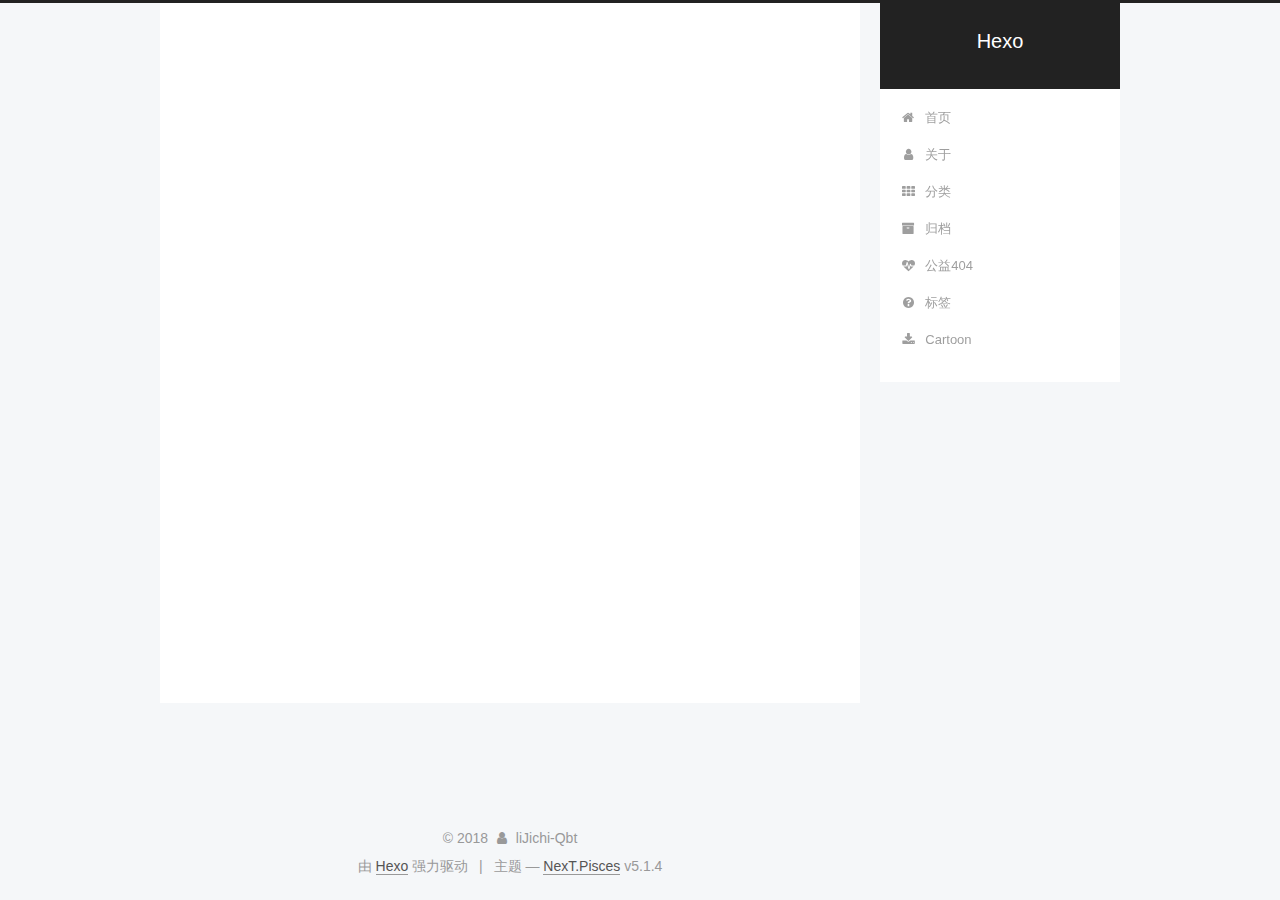
<file: archives/2018/index.html>
<!DOCTYPE html>



  


<html class="theme-next pisces use-motion" lang="zh-Hans">
<head>
  <meta charset="UTF-8"/>
<meta http-equiv="X-UA-Compatible" content="IE=edge" />
<meta name="viewport" content="width=device-width, initial-scale=1, maximum-scale=1"/>
<meta name="theme-color" content="#222">









<meta http-equiv="Cache-Control" content="no-transform" />
<meta http-equiv="Cache-Control" content="no-siteapp" />
















  
  
  <link href="/lib/fancybox/source/jquery.fancybox.css?v=2.1.5" rel="stylesheet" type="text/css" />







<link href="/lib/font-awesome/css/font-awesome.min.css?v=4.6.2" rel="stylesheet" type="text/css" />

<link href="/css/main.css?v=5.1.4" rel="stylesheet" type="text/css" />


  <link rel="apple-touch-icon" sizes="180x180" href="/images/apple-touch-icon-next.png?v=5.1.4">


  <link rel="icon" type="image/png" sizes="32x32" href="/images/favicon-32x32-next.png?v=5.1.4">


  <link rel="icon" type="image/png" sizes="16x16" href="/images/favicon-16x16-next.png?v=5.1.4">


  <link rel="mask-icon" href="/images/logo.svg?v=5.1.4" color="#222">





  <meta name="keywords" content="Hexo, NexT" />










<meta name="description" content="Quadratic world,always like">
<meta property="og:type" content="website">
<meta property="og:title" content="Hexo">
<meta property="og:url" content="http://yoursite.com/archives/2018/index.html">
<meta property="og:site_name" content="Hexo">
<meta property="og:description" content="Quadratic world,always like">
<meta property="og:locale" content="zh-Hans">
<meta name="twitter:card" content="summary">
<meta name="twitter:title" content="Hexo">
<meta name="twitter:description" content="Quadratic world,always like">



<script type="text/javascript" id="hexo.configurations">
  var NexT = window.NexT || {};
  var CONFIG = {
    root: '/',
    scheme: 'Pisces',
    version: '5.1.4',
    sidebar: {"position":"right","display":"post","offset":12,"b2t":false,"scrollpercent":false,"onmobile":false},
    fancybox: true,
    tabs: true,
    motion: {"enable":true,"async":false,"transition":{"post_block":"fadeIn","post_header":"slideDownIn","post_body":"slideDownIn","coll_header":"slideLeftIn","sidebar":"slideUpIn"}},
    duoshuo: {
      userId: '0',
      author: '博主'
    },
    algolia: {
      applicationID: '',
      apiKey: '',
      indexName: '',
      hits: {"per_page":10},
      labels: {"input_placeholder":"Search for Posts","hits_empty":"We didn't find any results for the search: ${query}","hits_stats":"${hits} results found in ${time} ms"}
    }
  };
</script>



  <link rel="canonical" href="http://yoursite.com/archives/2018/"/>





  <title>归档 | Hexo</title>
  





  <script type="text/javascript">
    var _hmt = _hmt || [];
    (function() {
      var hm = document.createElement("script");
      hm.src = "https://hm.baidu.com/hm.js?41fc030db57d5570dd22f78997dc4a7e";
      var s = document.getElementsByTagName("script")[0];
      s.parentNode.insertBefore(hm, s);
    })();
  </script>




</head>

<body itemscope itemtype="http://schema.org/WebPage" lang="zh-Hans">

  
  
    
  

  <div class="container sidebar-position-right page-archive">
    <div class="headband"></div>

    <header id="header" class="header" itemscope itemtype="http://schema.org/WPHeader">
      <div class="header-inner"><div class="site-brand-wrapper">
  <div class="site-meta ">
    

    <div class="custom-logo-site-title">
      <a href="/"  class="brand" rel="start">
        <span class="logo-line-before"><i></i></span>
        <span class="site-title">Hexo</span>
        <span class="logo-line-after"><i></i></span>
      </a>
    </div>
      
        <p class="site-subtitle"></p>
      
  </div>

  <div class="site-nav-toggle">
    <button>
      <span class="btn-bar"></span>
      <span class="btn-bar"></span>
      <span class="btn-bar"></span>
    </button>
  </div>
</div>

<nav class="site-nav">
  

  
    <ul id="menu" class="menu">
      
        
        <li class="menu-item menu-item-home">
          <a href="/" rel="section">
            
              <i class="menu-item-icon fa fa-fw fa-home"></i> <br />
            
            首页
          </a>
        </li>
      
        
        <li class="menu-item menu-item-about">
          <a href="/about/" rel="section">
            
              <i class="menu-item-icon fa fa-fw fa-user"></i> <br />
            
            关于
          </a>
        </li>
      
        
        <li class="menu-item menu-item-categories">
          <a href="/categories/" rel="section">
            
              <i class="menu-item-icon fa fa-fw fa-th"></i> <br />
            
            分类
          </a>
        </li>
      
        
        <li class="menu-item menu-item-archives">
          <a href="/archives/" rel="section">
            
              <i class="menu-item-icon fa fa-fw fa-archive"></i> <br />
            
            归档
          </a>
        </li>
      
        
        <li class="menu-item menu-item-commonweal">
          <a href="/404/" rel="section">
            
              <i class="menu-item-icon fa fa-fw fa-heartbeat"></i> <br />
            
            公益404
          </a>
        </li>
      
        
        <li class="menu-item menu-item-tags">
          <a href="/tags" rel="section">
            
              <i class="menu-item-icon fa fa-fw fa-question-circle"></i> <br />
            
            标签
          </a>
        </li>
      
        
        <li class="menu-item menu-item-cartoon">
          <a href="/Cartoon" rel="section">
            
              <i class="menu-item-icon fa fa-fw fa-download"></i> <br />
            
            Cartoon
          </a>
        </li>
      

      
    </ul>
  

  
</nav>



 </div>
    </header>

    <main id="main" class="main">
      <div class="main-inner">
        <div class="content-wrap">
          <div id="content" class="content">
            

  
  
  
  <div class="post-block archive">
    <div id="posts" class="posts-collapse">
      <span class="archive-move-on"></span>

      <span class="archive-page-counter">
        
        
        
          
        
        嗯..! 目前共计 1 篇日志。 继续努力。
      </span>

      

        
        
        

        
          
          <div class="collection-title">
            <h1 class="archive-year" id="archive-year-2018">2018</h1>
          </div>
        
        

        

  <article class="post post-type-normal" itemscope itemtype="http://schema.org/Article">
    <header class="post-header">

      <h2 class="post-title">
        
            <a class="post-title-link" href="/2018/06/11/hello-world/" itemprop="url">
              
                <span itemprop="name">动漫的主题</span>
              
            </a>
        
      </h2>

      <div class="post-meta">
        <time class="post-time" itemprop="dateCreated"
              datetime="2018-06-11T14:48:41+08:00"
              content="2018-06-11" >
          06-11
        </time>
      </div>

    </header>
  </article>



      

    </div>
  </div>
  
  
  

  



          </div>
          


          

        </div>
        
          
  
  <div class="sidebar-toggle">
    <div class="sidebar-toggle-line-wrap">
      <span class="sidebar-toggle-line sidebar-toggle-line-first"></span>
      <span class="sidebar-toggle-line sidebar-toggle-line-middle"></span>
      <span class="sidebar-toggle-line sidebar-toggle-line-last"></span>
    </div>
  </div>

  <aside id="sidebar" class="sidebar">
    
    <div class="sidebar-inner">

      

      

      <section class="site-overview-wrap sidebar-panel sidebar-panel-active">
        <div class="site-overview">
          <div class="site-author motion-element" itemprop="author" itemscope itemtype="http://schema.org/Person">
            
              <img class="site-author-image" itemprop="image"
                src="/uploads/avatar.jpg"
                alt="liJichi-Qbt" />
            
              <p class="site-author-name" itemprop="name">liJichi-Qbt</p>
              <p class="site-description motion-element" itemprop="description">Quadratic world,always like</p>
          </div>

          <nav class="site-state motion-element">

            
              <div class="site-state-item site-state-posts">
              
                <a href="/archives/">
              
                  <span class="site-state-item-count">1</span>
                  <span class="site-state-item-name">日志</span>
                </a>
              </div>
            

            

            

          </nav>

          

          

          
          

          
          

          

        </div>
      </section>

      

      

    </div>
  </aside>


        
      </div>
    </main>

    <footer id="footer" class="footer">
      <div class="footer-inner">
        <div class="copyright">&copy; <span itemprop="copyrightYear">2018</span>
  <span class="with-love">
    <i class="fa fa-user"></i>
  </span>
  <span class="author" itemprop="copyrightHolder">liJichi-Qbt</span>

  
</div>


  <div class="powered-by">由 <a class="theme-link" target="_blank" href="https://hexo.io">Hexo</a> 强力驱动</div>



  <span class="post-meta-divider">|</span>



  <div class="theme-info">主题 &mdash; <a class="theme-link" target="_blank" href="https://github.com/iissnan/hexo-theme-next">NexT.Pisces</a> v5.1.4</div>




        







        
      </div>
    </footer>

    
      <div class="back-to-top">
        <i class="fa fa-arrow-up"></i>
        
      </div>
    

    

  </div>

  

<script type="text/javascript">
  if (Object.prototype.toString.call(window.Promise) !== '[object Function]') {
    window.Promise = null;
  }
</script>









  












  
  
    <script type="text/javascript" src="/lib/jquery/index.js?v=2.1.3"></script>
  

  
  
    <script type="text/javascript" src="/lib/fastclick/lib/fastclick.min.js?v=1.0.6"></script>
  

  
  
    <script type="text/javascript" src="/lib/jquery_lazyload/jquery.lazyload.js?v=1.9.7"></script>
  

  
  
    <script type="text/javascript" src="/lib/velocity/velocity.min.js?v=1.2.1"></script>
  

  
  
    <script type="text/javascript" src="/lib/velocity/velocity.ui.min.js?v=1.2.1"></script>
  

  
  
    <script type="text/javascript" src="/lib/fancybox/source/jquery.fancybox.pack.js?v=2.1.5"></script>
  


  


  <script type="text/javascript" src="/js/src/utils.js?v=5.1.4"></script>

  <script type="text/javascript" src="/js/src/motion.js?v=5.1.4"></script>



  
  


  <script type="text/javascript" src="/js/src/affix.js?v=5.1.4"></script>

  <script type="text/javascript" src="/js/src/schemes/pisces.js?v=5.1.4"></script>



  

  


  <script type="text/javascript" src="/js/src/bootstrap.js?v=5.1.4"></script>



  


  




	





  





  











  





  

  
  <script src="https://cdn1.lncld.net/static/js/av-core-mini-0.6.4.js"></script>
  <script>AV.initialize("3f6Ihvh28iieTwncV1fC9jlK-gzGzoHsz", "c0AqKMikI9jm0RvLYhyX2JeB");</script>
  <script>
    function showTime(Counter) {
      var query = new AV.Query(Counter);
      var entries = [];
      var $visitors = $(".leancloud_visitors");

      $visitors.each(function () {
        entries.push( $(this).attr("id").trim() );
      });

      query.containedIn('url', entries);
      query.find()
        .done(function (results) {
          var COUNT_CONTAINER_REF = '.leancloud-visitors-count';

          if (results.length === 0) {
            $visitors.find(COUNT_CONTAINER_REF).text(0);
            return;
          }

          for (var i = 0; i < results.length; i++) {
            var item = results[i];
            var url = item.get('url');
            var time = item.get('time');
            var element = document.getElementById(url);

            $(element).find(COUNT_CONTAINER_REF).text(time);
          }
          for(var i = 0; i < entries.length; i++) {
            var url = entries[i];
            var element = document.getElementById(url);
            var countSpan = $(element).find(COUNT_CONTAINER_REF);
            if( countSpan.text() == '') {
              countSpan.text(0);
            }
          }
        })
        .fail(function (object, error) {
          console.log("Error: " + error.code + " " + error.message);
        });
    }

    function addCount(Counter) {
      var $visitors = $(".leancloud_visitors");
      var url = $visitors.attr('id').trim();
      var title = $visitors.attr('data-flag-title').trim();
      var query = new AV.Query(Counter);

      query.equalTo("url", url);
      query.find({
        success: function(results) {
          if (results.length > 0) {
            var counter = results[0];
            counter.fetchWhenSave(true);
            counter.increment("time");
            counter.save(null, {
              success: function(counter) {
                var $element = $(document.getElementById(url));
                $element.find('.leancloud-visitors-count').text(counter.get('time'));
              },
              error: function(counter, error) {
                console.log('Failed to save Visitor num, with error message: ' + error.message);
              }
            });
          } else {
            var newcounter = new Counter();
            /* Set ACL */
            var acl = new AV.ACL();
            acl.setPublicReadAccess(true);
            acl.setPublicWriteAccess(true);
            newcounter.setACL(acl);
            /* End Set ACL */
            newcounter.set("title", title);
            newcounter.set("url", url);
            newcounter.set("time", 1);
            newcounter.save(null, {
              success: function(newcounter) {
                var $element = $(document.getElementById(url));
                $element.find('.leancloud-visitors-count').text(newcounter.get('time'));
              },
              error: function(newcounter, error) {
                console.log('Failed to create');
              }
            });
          }
        },
        error: function(error) {
          console.log('Error:' + error.code + " " + error.message);
        }
      });
    }

    $(function() {
      var Counter = AV.Object.extend("Counter");
      if ($('.leancloud_visitors').length == 1) {
        addCount(Counter);
      } else if ($('.post-title-link').length > 1) {
        showTime(Counter);
      }
    });
  </script>



  

  

  
  

  

  

  

</body>
</html>
</file>
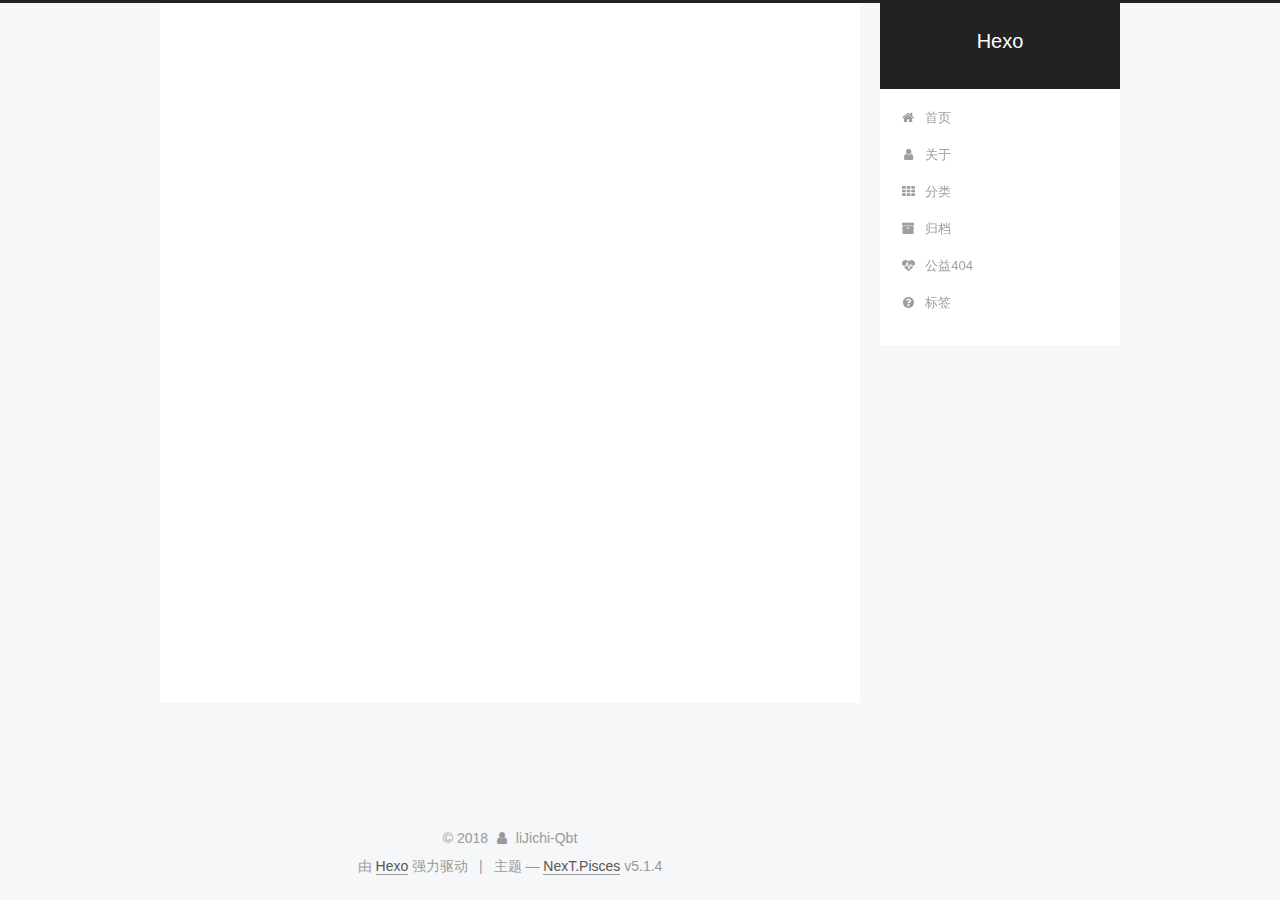
<file: archives/2018/06/index.html>
<!DOCTYPE html>



  


<html class="theme-next pisces use-motion" lang="zh-Hans">
<head>
  <meta charset="UTF-8"/>
<meta http-equiv="X-UA-Compatible" content="IE=edge" />
<meta name="viewport" content="width=device-width, initial-scale=1, maximum-scale=1"/>
<meta name="theme-color" content="#222">









<meta http-equiv="Cache-Control" content="no-transform" />
<meta http-equiv="Cache-Control" content="no-siteapp" />
















  
  
  <link href="/lib/fancybox/source/jquery.fancybox.css?v=2.1.5" rel="stylesheet" type="text/css" />







<link href="/lib/font-awesome/css/font-awesome.min.css?v=4.6.2" rel="stylesheet" type="text/css" />

<link href="/css/main.css?v=5.1.4" rel="stylesheet" type="text/css" />


  <link rel="apple-touch-icon" sizes="180x180" href="/images/apple-touch-icon-next.png?v=5.1.4">


  <link rel="icon" type="image/png" sizes="32x32" href="/images/favicon-32x32-next.png?v=5.1.4">


  <link rel="icon" type="image/png" sizes="16x16" href="/images/favicon-16x16-next.png?v=5.1.4">


  <link rel="mask-icon" href="/images/logo.svg?v=5.1.4" color="#222">





  <meta name="keywords" content="Hexo, NexT" />










<meta name="description" content="Quadratic world,always like">
<meta property="og:type" content="website">
<meta property="og:title" content="Hexo">
<meta property="og:url" content="http://yoursite.com/archives/2018/06/index.html">
<meta property="og:site_name" content="Hexo">
<meta property="og:description" content="Quadratic world,always like">
<meta property="og:locale" content="zh-Hans">
<meta name="twitter:card" content="summary">
<meta name="twitter:title" content="Hexo">
<meta name="twitter:description" content="Quadratic world,always like">



<script type="text/javascript" id="hexo.configurations">
  var NexT = window.NexT || {};
  var CONFIG = {
    root: '/',
    scheme: 'Pisces',
    version: '5.1.4',
    sidebar: {"position":"right","display":"post","offset":12,"b2t":false,"scrollpercent":false,"onmobile":false},
    fancybox: true,
    tabs: true,
    motion: {"enable":true,"async":false,"transition":{"post_block":"fadeIn","post_header":"slideDownIn","post_body":"slideDownIn","coll_header":"slideLeftIn","sidebar":"slideUpIn"}},
    duoshuo: {
      userId: '0',
      author: '博主'
    },
    algolia: {
      applicationID: '',
      apiKey: '',
      indexName: '',
      hits: {"per_page":10},
      labels: {"input_placeholder":"Search for Posts","hits_empty":"We didn't find any results for the search: ${query}","hits_stats":"${hits} results found in ${time} ms"}
    }
  };
</script>



  <link rel="canonical" href="http://yoursite.com/archives/2018/06/"/>





  <title>归档 | Hexo</title>
  








</head>

<body itemscope itemtype="http://schema.org/WebPage" lang="zh-Hans">

  
  
    
  

  <div class="container sidebar-position-right page-archive">
    <div class="headband"></div>

    <header id="header" class="header" itemscope itemtype="http://schema.org/WPHeader">
      <div class="header-inner"><div class="site-brand-wrapper">
  <div class="site-meta ">
    

    <div class="custom-logo-site-title">
      <a href="/"  class="brand" rel="start">
        <span class="logo-line-before"><i></i></span>
        <span class="site-title">Hexo</span>
        <span class="logo-line-after"><i></i></span>
      </a>
    </div>
      
        <p class="site-subtitle"></p>
      
  </div>

  <div class="site-nav-toggle">
    <button>
      <span class="btn-bar"></span>
      <span class="btn-bar"></span>
      <span class="btn-bar"></span>
    </button>
  </div>
</div>

<nav class="site-nav">
  

  
    <ul id="menu" class="menu">
      
        
        <li class="menu-item menu-item-home">
          <a href="/" rel="section">
            
              <i class="menu-item-icon fa fa-fw fa-home"></i> <br />
            
            首页
          </a>
        </li>
      
        
        <li class="menu-item menu-item-about">
          <a href="/about/" rel="section">
            
              <i class="menu-item-icon fa fa-fw fa-user"></i> <br />
            
            关于
          </a>
        </li>
      
        
        <li class="menu-item menu-item-categories">
          <a href="/categories/" rel="section">
            
              <i class="menu-item-icon fa fa-fw fa-th"></i> <br />
            
            分类
          </a>
        </li>
      
        
        <li class="menu-item menu-item-archives">
          <a href="/archives/" rel="section">
            
              <i class="menu-item-icon fa fa-fw fa-archive"></i> <br />
            
            归档
          </a>
        </li>
      
        
        <li class="menu-item menu-item-commonweal">
          <a href="/404/" rel="section">
            
              <i class="menu-item-icon fa fa-fw fa-heartbeat"></i> <br />
            
            公益404
          </a>
        </li>
      
        
        <li class="menu-item menu-item-tags">
          <a href="/tags" rel="section">
            
              <i class="menu-item-icon fa fa-fw fa-question-circle"></i> <br />
            
            标签
          </a>
        </li>
      

      
    </ul>
  

  
</nav>



 </div>
    </header>

    <main id="main" class="main">
      <div class="main-inner">
        <div class="content-wrap">
          <div id="content" class="content">
            

  
  
  
  <div class="post-block archive">
    <div id="posts" class="posts-collapse">
      <span class="archive-move-on"></span>

      <span class="archive-page-counter">
        
        
        
          
        
        嗯..! 目前共计 1 篇日志。 继续努力。
      </span>

      

        
        
        

        
          
          <div class="collection-title">
            <h1 class="archive-year" id="archive-year-2018">2018</h1>
          </div>
        
        

        

  <article class="post post-type-normal" itemscope itemtype="http://schema.org/Article">
    <header class="post-header">

      <h2 class="post-title">
        
            <a class="post-title-link" href="/2018/06/11/hello-world/" itemprop="url">
              
                <span itemprop="name">动漫的主题</span>
              
            </a>
        
      </h2>

      <div class="post-meta">
        <time class="post-time" itemprop="dateCreated"
              datetime="2018-06-11T14:48:41+08:00"
              content="2018-06-11" >
          06-11
        </time>
      </div>

    </header>
  </article>



      

    </div>
  </div>
  
  
  

  



          </div>
          


          

        </div>
        
          
  
  <div class="sidebar-toggle">
    <div class="sidebar-toggle-line-wrap">
      <span class="sidebar-toggle-line sidebar-toggle-line-first"></span>
      <span class="sidebar-toggle-line sidebar-toggle-line-middle"></span>
      <span class="sidebar-toggle-line sidebar-toggle-line-last"></span>
    </div>
  </div>

  <aside id="sidebar" class="sidebar">
    
    <div class="sidebar-inner">

      

      

      <section class="site-overview-wrap sidebar-panel sidebar-panel-active">
        <div class="site-overview">
          <div class="site-author motion-element" itemprop="author" itemscope itemtype="http://schema.org/Person">
            
              <img class="site-author-image" itemprop="image"
                src="/uploads/avatar.jpg"
                alt="liJichi-Qbt" />
            
              <p class="site-author-name" itemprop="name">liJichi-Qbt</p>
              <p class="site-description motion-element" itemprop="description">Quadratic world,always like</p>
          </div>

          <nav class="site-state motion-element">

            
              <div class="site-state-item site-state-posts">
              
                <a href="/archives/">
              
                  <span class="site-state-item-count">1</span>
                  <span class="site-state-item-name">日志</span>
                </a>
              </div>
            

            

            

          </nav>

          

          

          
          

          
          

          

        </div>
      </section>

      

      

    </div>
  </aside>


        
      </div>
    </main>

    <footer id="footer" class="footer">
      <div class="footer-inner">
        <div class="copyright">&copy; <span itemprop="copyrightYear">2018</span>
  <span class="with-love">
    <i class="fa fa-user"></i>
  </span>
  <span class="author" itemprop="copyrightHolder">liJichi-Qbt</span>

  
</div>


  <div class="powered-by">由 <a class="theme-link" target="_blank" href="https://hexo.io">Hexo</a> 强力驱动</div>



  <span class="post-meta-divider">|</span>



  <div class="theme-info">主题 &mdash; <a class="theme-link" target="_blank" href="https://github.com/iissnan/hexo-theme-next">NexT.Pisces</a> v5.1.4</div>




        







        
      </div>
    </footer>

    
      <div class="back-to-top">
        <i class="fa fa-arrow-up"></i>
        
      </div>
    

    

  </div>

  

<script type="text/javascript">
  if (Object.prototype.toString.call(window.Promise) !== '[object Function]') {
    window.Promise = null;
  }
</script>









  












  
  
    <script type="text/javascript" src="/lib/jquery/index.js?v=2.1.3"></script>
  

  
  
    <script type="text/javascript" src="/lib/fastclick/lib/fastclick.min.js?v=1.0.6"></script>
  

  
  
    <script type="text/javascript" src="/lib/jquery_lazyload/jquery.lazyload.js?v=1.9.7"></script>
  

  
  
    <script type="text/javascript" src="/lib/velocity/velocity.min.js?v=1.2.1"></script>
  

  
  
    <script type="text/javascript" src="/lib/velocity/velocity.ui.min.js?v=1.2.1"></script>
  

  
  
    <script type="text/javascript" src="/lib/fancybox/source/jquery.fancybox.pack.js?v=2.1.5"></script>
  


  


  <script type="text/javascript" src="/js/src/utils.js?v=5.1.4"></script>

  <script type="text/javascript" src="/js/src/motion.js?v=5.1.4"></script>



  
  


  <script type="text/javascript" src="/js/src/affix.js?v=5.1.4"></script>

  <script type="text/javascript" src="/js/src/schemes/pisces.js?v=5.1.4"></script>



  

  


  <script type="text/javascript" src="/js/src/bootstrap.js?v=5.1.4"></script>



  


  




	





  





  











  





  

  

  

  
  

  

  

  

</body>
</html>
</file>
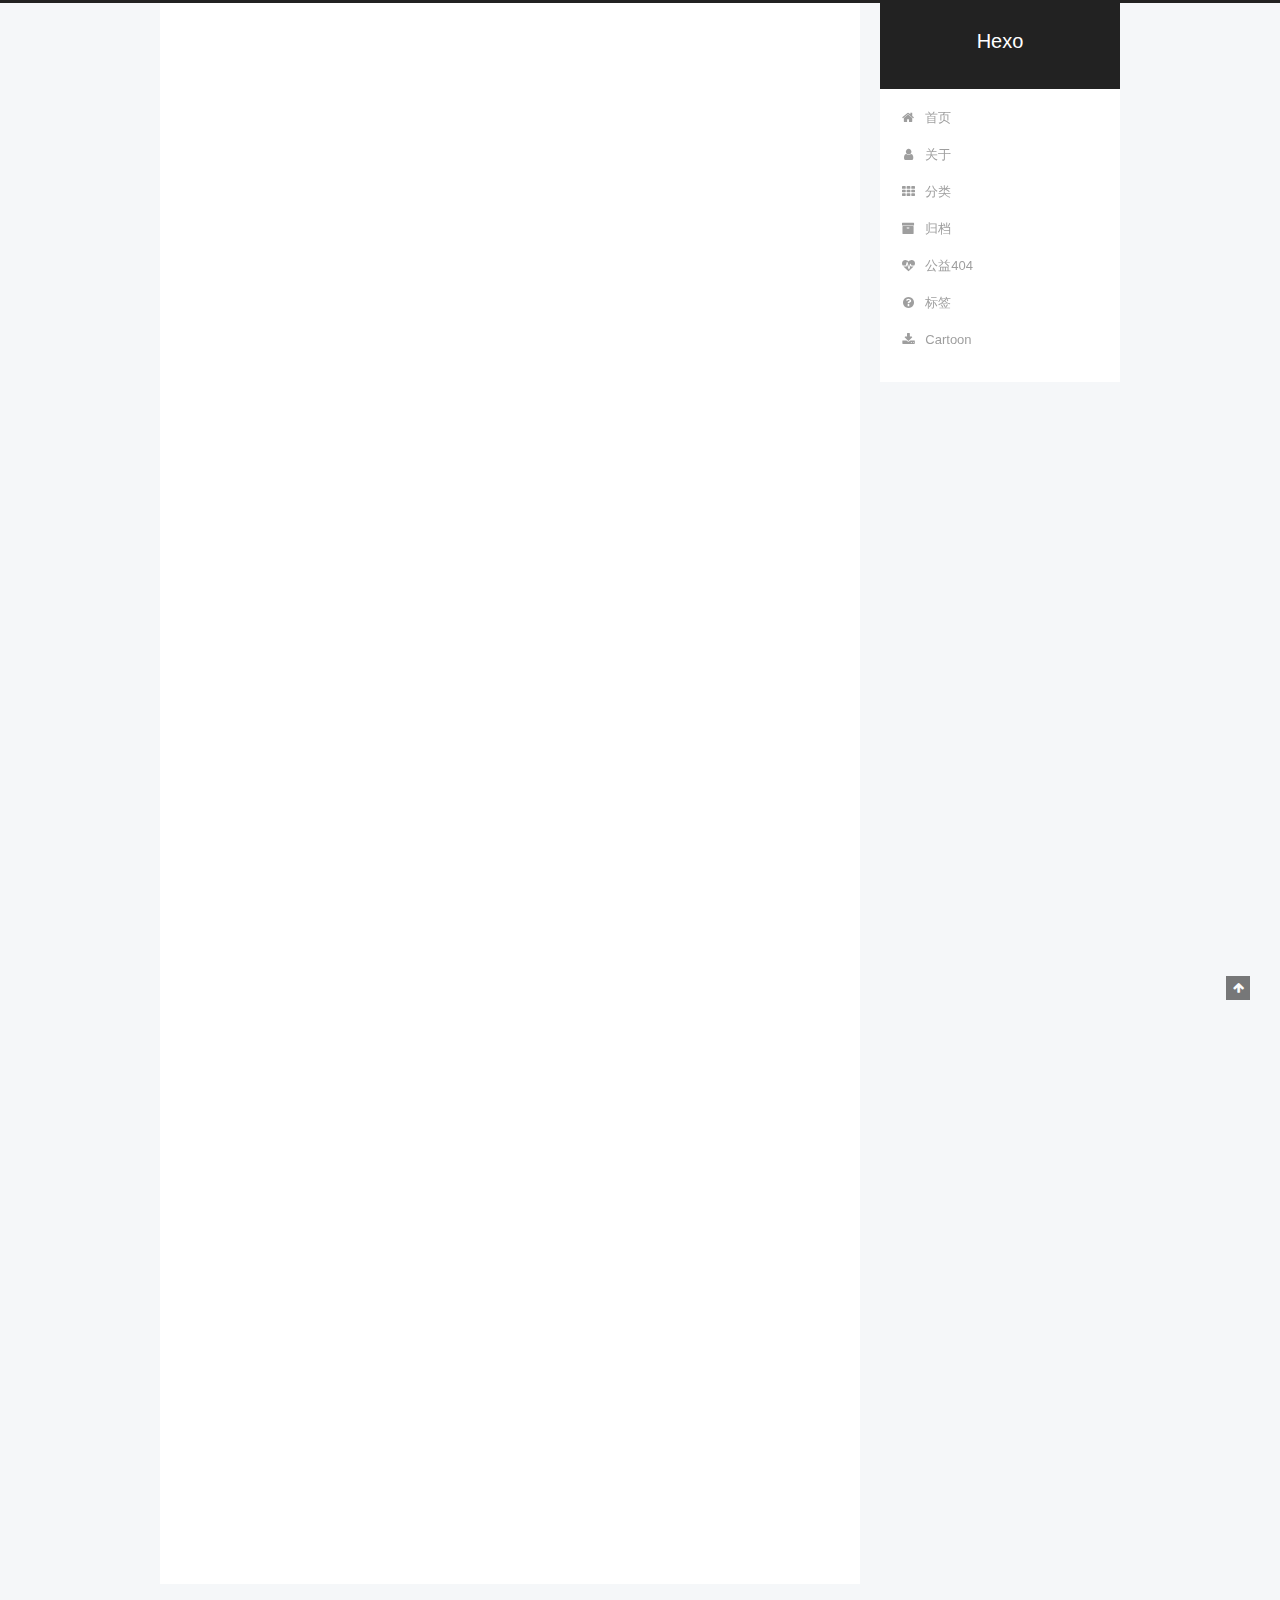
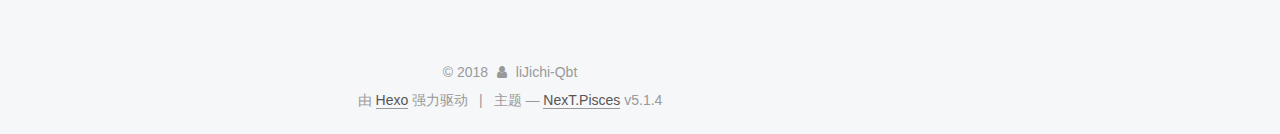
<file: 2018/06/11/hello-world/index.html>
<!DOCTYPE html>



  


<html class="theme-next pisces use-motion" lang="zh-Hans">
<head>
  <meta charset="UTF-8"/>
<meta http-equiv="X-UA-Compatible" content="IE=edge" />
<meta name="viewport" content="width=device-width, initial-scale=1, maximum-scale=1"/>
<meta name="theme-color" content="#222">









<meta http-equiv="Cache-Control" content="no-transform" />
<meta http-equiv="Cache-Control" content="no-siteapp" />
















  
  
  <link href="/lib/fancybox/source/jquery.fancybox.css?v=2.1.5" rel="stylesheet" type="text/css" />







<link href="/lib/font-awesome/css/font-awesome.min.css?v=4.6.2" rel="stylesheet" type="text/css" />

<link href="/css/main.css?v=5.1.4" rel="stylesheet" type="text/css" />


  <link rel="apple-touch-icon" sizes="180x180" href="/images/apple-touch-icon-next.png?v=5.1.4">


  <link rel="icon" type="image/png" sizes="32x32" href="/images/favicon-32x32-next.png?v=5.1.4">


  <link rel="icon" type="image/png" sizes="16x16" href="/images/favicon-16x16-next.png?v=5.1.4">


  <link rel="mask-icon" href="/images/logo.svg?v=5.1.4" color="#222">





  <meta name="keywords" content="Hexo, NexT" />










<meta name="description" content="欢迎来到这里【二次元】!   文章分享我想过人生哲理&amp;nbsp;&amp;nbsp;&amp;nbsp;&amp;nbsp;&amp;nbsp;思考存在意义然后偶然遇到你&amp;nbsp;&amp;nbsp;&amp;nbsp;&amp;nbsp;&amp;nbsp;我会欢声笑语接着轻声细语&amp;nbsp;&amp;nbsp;&amp;nbsp;&amp;nbsp;&amp;nbsp;希望静静抱着你可是时间无语&amp;nbsp;&amp;nbsp;&amp;nbsp;&amp;nbsp;&amp;nbsp;现实赖皮真的真的不想失去&amp;nbs">
<meta property="og:type" content="article">
<meta property="og:title" content="动漫的主题">
<meta property="og:url" content="http://yoursite.com/2018/06/11/hello-world/index.html">
<meta property="og:site_name" content="Hexo">
<meta property="og:description" content="欢迎来到这里【二次元】!   文章分享我想过人生哲理&amp;nbsp;&amp;nbsp;&amp;nbsp;&amp;nbsp;&amp;nbsp;思考存在意义然后偶然遇到你&amp;nbsp;&amp;nbsp;&amp;nbsp;&amp;nbsp;&amp;nbsp;我会欢声笑语接着轻声细语&amp;nbsp;&amp;nbsp;&amp;nbsp;&amp;nbsp;&amp;nbsp;希望静静抱着你可是时间无语&amp;nbsp;&amp;nbsp;&amp;nbsp;&amp;nbsp;&amp;nbsp;现实赖皮真的真的不想失去&amp;nbs">
<meta property="og:locale" content="zh-Hans">
<meta property="og:updated_time" content="2018-06-15T06:41:59.654Z">
<meta name="twitter:card" content="summary">
<meta name="twitter:title" content="动漫的主题">
<meta name="twitter:description" content="欢迎来到这里【二次元】!   文章分享我想过人生哲理&amp;nbsp;&amp;nbsp;&amp;nbsp;&amp;nbsp;&amp;nbsp;思考存在意义然后偶然遇到你&amp;nbsp;&amp;nbsp;&amp;nbsp;&amp;nbsp;&amp;nbsp;我会欢声笑语接着轻声细语&amp;nbsp;&amp;nbsp;&amp;nbsp;&amp;nbsp;&amp;nbsp;希望静静抱着你可是时间无语&amp;nbsp;&amp;nbsp;&amp;nbsp;&amp;nbsp;&amp;nbsp;现实赖皮真的真的不想失去&amp;nbs">



<script type="text/javascript" id="hexo.configurations">
  var NexT = window.NexT || {};
  var CONFIG = {
    root: '/',
    scheme: 'Pisces',
    version: '5.1.4',
    sidebar: {"position":"right","display":"post","offset":12,"b2t":false,"scrollpercent":false,"onmobile":false},
    fancybox: true,
    tabs: true,
    motion: {"enable":true,"async":false,"transition":{"post_block":"fadeIn","post_header":"slideDownIn","post_body":"slideDownIn","coll_header":"slideLeftIn","sidebar":"slideUpIn"}},
    duoshuo: {
      userId: '0',
      author: '博主'
    },
    algolia: {
      applicationID: '',
      apiKey: '',
      indexName: '',
      hits: {"per_page":10},
      labels: {"input_placeholder":"Search for Posts","hits_empty":"We didn't find any results for the search: ${query}","hits_stats":"${hits} results found in ${time} ms"}
    }
  };
</script>



  <link rel="canonical" href="http://yoursite.com/2018/06/11/hello-world/"/>





  <title>动漫的主题 | Hexo</title>
  





  <script type="text/javascript">
    var _hmt = _hmt || [];
    (function() {
      var hm = document.createElement("script");
      hm.src = "https://hm.baidu.com/hm.js?41fc030db57d5570dd22f78997dc4a7e";
      var s = document.getElementsByTagName("script")[0];
      s.parentNode.insertBefore(hm, s);
    })();
  </script>




</head>

<body itemscope itemtype="http://schema.org/WebPage" lang="zh-Hans">

  
  
    
  

  <div class="container sidebar-position-right page-post-detail">
    <div class="headband"></div>

    <header id="header" class="header" itemscope itemtype="http://schema.org/WPHeader">
      <div class="header-inner"><div class="site-brand-wrapper">
  <div class="site-meta ">
    

    <div class="custom-logo-site-title">
      <a href="/"  class="brand" rel="start">
        <span class="logo-line-before"><i></i></span>
        <span class="site-title">Hexo</span>
        <span class="logo-line-after"><i></i></span>
      </a>
    </div>
      
        <p class="site-subtitle"></p>
      
  </div>

  <div class="site-nav-toggle">
    <button>
      <span class="btn-bar"></span>
      <span class="btn-bar"></span>
      <span class="btn-bar"></span>
    </button>
  </div>
</div>

<nav class="site-nav">
  

  
    <ul id="menu" class="menu">
      
        
        <li class="menu-item menu-item-home">
          <a href="/" rel="section">
            
              <i class="menu-item-icon fa fa-fw fa-home"></i> <br />
            
            首页
          </a>
        </li>
      
        
        <li class="menu-item menu-item-about">
          <a href="/about/" rel="section">
            
              <i class="menu-item-icon fa fa-fw fa-user"></i> <br />
            
            关于
          </a>
        </li>
      
        
        <li class="menu-item menu-item-categories">
          <a href="/categories/" rel="section">
            
              <i class="menu-item-icon fa fa-fw fa-th"></i> <br />
            
            分类
          </a>
        </li>
      
        
        <li class="menu-item menu-item-archives">
          <a href="/archives/" rel="section">
            
              <i class="menu-item-icon fa fa-fw fa-archive"></i> <br />
            
            归档
          </a>
        </li>
      
        
        <li class="menu-item menu-item-commonweal">
          <a href="/404/" rel="section">
            
              <i class="menu-item-icon fa fa-fw fa-heartbeat"></i> <br />
            
            公益404
          </a>
        </li>
      
        
        <li class="menu-item menu-item-tags">
          <a href="/tags" rel="section">
            
              <i class="menu-item-icon fa fa-fw fa-question-circle"></i> <br />
            
            标签
          </a>
        </li>
      
        
        <li class="menu-item menu-item-cartoon">
          <a href="/Cartoon" rel="section">
            
              <i class="menu-item-icon fa fa-fw fa-download"></i> <br />
            
            Cartoon
          </a>
        </li>
      

      
    </ul>
  

  
</nav>



 </div>
    </header>

    <main id="main" class="main">
      <div class="main-inner">
        <div class="content-wrap">
          <div id="content" class="content">
            

  <div id="posts" class="posts-expand">
    

  

  
  
  

  <article class="post post-type-normal" itemscope itemtype="http://schema.org/Article">
  
  
  
  <div class="post-block">
    <link itemprop="mainEntityOfPage" href="http://yoursite.com/2018/06/11/hello-world/">

    <span hidden itemprop="author" itemscope itemtype="http://schema.org/Person">
      <meta itemprop="name" content="liJichi-Qbt">
      <meta itemprop="description" content="">
      <meta itemprop="image" content="/uploads/avatar.jpg">
    </span>

    <span hidden itemprop="publisher" itemscope itemtype="http://schema.org/Organization">
      <meta itemprop="name" content="Hexo">
    </span>

    
      <header class="post-header">

        
        
          <h1 class="post-title" itemprop="name headline">动漫的主题</h1>
        

        <div class="post-meta">
          <span class="post-time">
            
              <span class="post-meta-item-icon">
                <i class="fa fa-calendar-o"></i>
              </span>
              
                <span class="post-meta-item-text">发表于</span>
              
              <time title="创建于" itemprop="dateCreated datePublished" datetime="2018-06-11T14:48:41+08:00">
                2018-06-11
              </time>
            

            

            
          </span>

          

          
            
          

          
          
             <span id="/2018/06/11/hello-world/" class="leancloud_visitors" data-flag-title="动漫的主题">
               <span class="post-meta-divider">|</span>
               <span class="post-meta-item-icon">
                 <i class="fa fa-eye"></i>
               </span>
               
                 <span class="post-meta-item-text">阅读次数&#58;</span>
               
                 <span class="leancloud-visitors-count"></span>
             </span>
          

          

          

          

        </div>
      </header>
    

    
    
    
    <div class="post-body" itemprop="articleBody">

      
      

      
        <p>欢迎来到这里【<a href="https://baidu.com/" target="_blank" rel="noopener">二次元</a>】!</p>
<hr>

<h2 id="文章分享"><a href="#文章分享" class="headerlink" title="文章分享"></a>文章分享</h2><p>我想过人生哲理&nbsp;&nbsp;&nbsp;&nbsp;&nbsp;思考存在意义<br><br>然后偶然遇到你&nbsp;&nbsp;&nbsp;&nbsp;&nbsp;我会欢声笑语<br><br>接着轻声细语&nbsp;&nbsp;&nbsp;&nbsp;&nbsp;希望静静抱着你<br><br>可是时间无语&nbsp;&nbsp;&nbsp;&nbsp;&nbsp;现实赖皮<br><br>真的真的不想失去&nbsp;&nbsp;&nbsp;&nbsp;&nbsp;不管歇息斯底里<br><br>在这暴风雨里&nbsp;&nbsp;&nbsp;&nbsp;&nbsp;尊重现实的赌气<br><br>我想要的爱情是你&nbsp;&nbsp;撒娇淘气<br><br>可以在疲惫的时候相依<br><br>你想要的太过神秘&nbsp;&nbsp;猜不透你<br><br>也许是接受你的任性调皮<br><br>可是，对不起<br><br>生活不易&nbsp;&nbsp;愿我珍惜<br></p>
<p><hr></p>
<h3 id="动漫名句"><a href="#动漫名句" class="headerlink" title="动漫名句"></a>动漫名句</h3><p>你不经意的一个微笑或许成了另一个人的世界。—-【四月是你的谎言】<br><br>越是试着忘记，越是记得深刻—-【天空之城】<br><br>我浑身伤痛，跋涉万里，疲倦地寻找，只为来与你相见。—-【悬崖上的金鱼姬】<br><br>对不起，你一直在等我，但是我却现在才来。—-【霍尔的移动城堡】<br><br>人永远不知道，谁哪次不经意的跟你说了再见之后，就真的不会再见了。—-【千与千寻】<br><br>“呐，你知道吗？听说樱花飘落的速度是秒速五厘米哦。”<br>秒速5厘米，那是樱花飘落的速度，那么怎样的速度才能走完我与你之间的距离？—–【秒速5厘米】<br></p>

      
    </div>
    
    
    

    

    

    

    <footer class="post-footer">
      

      
      
      

      

      
      
    </footer>
  </div>
  
  
  
  </article>



    <div class="post-spread">
      
    </div>
  </div>


          </div>
          


          

  
    <div class="comments" id="comments">
      <div id="lv-container" data-id="city" data-uid="MTAyMC8zNzM2My8xMzg5Nw=="></div>
    </div>

  



        </div>
        
          
  
  <div class="sidebar-toggle">
    <div class="sidebar-toggle-line-wrap">
      <span class="sidebar-toggle-line sidebar-toggle-line-first"></span>
      <span class="sidebar-toggle-line sidebar-toggle-line-middle"></span>
      <span class="sidebar-toggle-line sidebar-toggle-line-last"></span>
    </div>
  </div>

  <aside id="sidebar" class="sidebar">
    
    <div class="sidebar-inner">

      

      
        <ul class="sidebar-nav motion-element">
          <li class="sidebar-nav-toc sidebar-nav-active" data-target="post-toc-wrap">
            文章目录
          </li>
          <li class="sidebar-nav-overview" data-target="site-overview-wrap">
            站点概览
          </li>
        </ul>
      

      <section class="site-overview-wrap sidebar-panel">
        <div class="site-overview">
          <div class="site-author motion-element" itemprop="author" itemscope itemtype="http://schema.org/Person">
            
              <img class="site-author-image" itemprop="image"
                src="/uploads/avatar.jpg"
                alt="liJichi-Qbt" />
            
              <p class="site-author-name" itemprop="name">liJichi-Qbt</p>
              <p class="site-description motion-element" itemprop="description">Quadratic world,always like</p>
          </div>

          <nav class="site-state motion-element">

            
              <div class="site-state-item site-state-posts">
              
                <a href="/archives/">
              
                  <span class="site-state-item-count">1</span>
                  <span class="site-state-item-name">日志</span>
                </a>
              </div>
            

            

            

          </nav>

          

          

          
          

          
          

          

        </div>
      </section>

      
      <!--noindex-->
        <section class="post-toc-wrap motion-element sidebar-panel sidebar-panel-active">
          <div class="post-toc">

            
              
            

            
              <div class="post-toc-content"><ol class="nav"><li class="nav-item nav-level-2"><a class="nav-link" href="#文章分享"><span class="nav-number">1.</span> <span class="nav-text">文章分享</span></a><ol class="nav-child"><li class="nav-item nav-level-3"><a class="nav-link" href="#动漫名句"><span class="nav-number">1.1.</span> <span class="nav-text">动漫名句</span></a></li></ol></li></ol></div>
            

          </div>
        </section>
      <!--/noindex-->
      

      

    </div>
  </aside>


        
      </div>
    </main>

    <footer id="footer" class="footer">
      <div class="footer-inner">
        <div class="copyright">&copy; <span itemprop="copyrightYear">2018</span>
  <span class="with-love">
    <i class="fa fa-user"></i>
  </span>
  <span class="author" itemprop="copyrightHolder">liJichi-Qbt</span>

  
</div>


  <div class="powered-by">由 <a class="theme-link" target="_blank" href="https://hexo.io">Hexo</a> 强力驱动</div>



  <span class="post-meta-divider">|</span>



  <div class="theme-info">主题 &mdash; <a class="theme-link" target="_blank" href="https://github.com/iissnan/hexo-theme-next">NexT.Pisces</a> v5.1.4</div>




        







        
      </div>
    </footer>

    
      <div class="back-to-top">
        <i class="fa fa-arrow-up"></i>
        
      </div>
    

    

  </div>

  

<script type="text/javascript">
  if (Object.prototype.toString.call(window.Promise) !== '[object Function]') {
    window.Promise = null;
  }
</script>









  












  
  
    <script type="text/javascript" src="/lib/jquery/index.js?v=2.1.3"></script>
  

  
  
    <script type="text/javascript" src="/lib/fastclick/lib/fastclick.min.js?v=1.0.6"></script>
  

  
  
    <script type="text/javascript" src="/lib/jquery_lazyload/jquery.lazyload.js?v=1.9.7"></script>
  

  
  
    <script type="text/javascript" src="/lib/velocity/velocity.min.js?v=1.2.1"></script>
  

  
  
    <script type="text/javascript" src="/lib/velocity/velocity.ui.min.js?v=1.2.1"></script>
  

  
  
    <script type="text/javascript" src="/lib/fancybox/source/jquery.fancybox.pack.js?v=2.1.5"></script>
  


  


  <script type="text/javascript" src="/js/src/utils.js?v=5.1.4"></script>

  <script type="text/javascript" src="/js/src/motion.js?v=5.1.4"></script>



  
  


  <script type="text/javascript" src="/js/src/affix.js?v=5.1.4"></script>

  <script type="text/javascript" src="/js/src/schemes/pisces.js?v=5.1.4"></script>



  
  <script type="text/javascript" src="/js/src/scrollspy.js?v=5.1.4"></script>
<script type="text/javascript" src="/js/src/post-details.js?v=5.1.4"></script>



  


  <script type="text/javascript" src="/js/src/bootstrap.js?v=5.1.4"></script>



  


  




	





  





  
    <script type="text/javascript">
      (function(d, s) {
        var j, e = d.getElementsByTagName(s)[0];
        if (typeof LivereTower === 'function') { return; }
        j = d.createElement(s);
        j.src = 'https://cdn-city.livere.com/js/embed.dist.js';
        j.async = true;
        e.parentNode.insertBefore(j, e);
      })(document, 'script');
    </script>
  











  





  

  
  <script src="https://cdn1.lncld.net/static/js/av-core-mini-0.6.4.js"></script>
  <script>AV.initialize("3f6Ihvh28iieTwncV1fC9jlK-gzGzoHsz", "c0AqKMikI9jm0RvLYhyX2JeB");</script>
  <script>
    function showTime(Counter) {
      var query = new AV.Query(Counter);
      var entries = [];
      var $visitors = $(".leancloud_visitors");

      $visitors.each(function () {
        entries.push( $(this).attr("id").trim() );
      });

      query.containedIn('url', entries);
      query.find()
        .done(function (results) {
          var COUNT_CONTAINER_REF = '.leancloud-visitors-count';

          if (results.length === 0) {
            $visitors.find(COUNT_CONTAINER_REF).text(0);
            return;
          }

          for (var i = 0; i < results.length; i++) {
            var item = results[i];
            var url = item.get('url');
            var time = item.get('time');
            var element = document.getElementById(url);

            $(element).find(COUNT_CONTAINER_REF).text(time);
          }
          for(var i = 0; i < entries.length; i++) {
            var url = entries[i];
            var element = document.getElementById(url);
            var countSpan = $(element).find(COUNT_CONTAINER_REF);
            if( countSpan.text() == '') {
              countSpan.text(0);
            }
          }
        })
        .fail(function (object, error) {
          console.log("Error: " + error.code + " " + error.message);
        });
    }

    function addCount(Counter) {
      var $visitors = $(".leancloud_visitors");
      var url = $visitors.attr('id').trim();
      var title = $visitors.attr('data-flag-title').trim();
      var query = new AV.Query(Counter);

      query.equalTo("url", url);
      query.find({
        success: function(results) {
          if (results.length > 0) {
            var counter = results[0];
            counter.fetchWhenSave(true);
            counter.increment("time");
            counter.save(null, {
              success: function(counter) {
                var $element = $(document.getElementById(url));
                $element.find('.leancloud-visitors-count').text(counter.get('time'));
              },
              error: function(counter, error) {
                console.log('Failed to save Visitor num, with error message: ' + error.message);
              }
            });
          } else {
            var newcounter = new Counter();
            /* Set ACL */
            var acl = new AV.ACL();
            acl.setPublicReadAccess(true);
            acl.setPublicWriteAccess(true);
            newcounter.setACL(acl);
            /* End Set ACL */
            newcounter.set("title", title);
            newcounter.set("url", url);
            newcounter.set("time", 1);
            newcounter.save(null, {
              success: function(newcounter) {
                var $element = $(document.getElementById(url));
                $element.find('.leancloud-visitors-count').text(newcounter.get('time'));
              },
              error: function(newcounter, error) {
                console.log('Failed to create');
              }
            });
          }
        },
        error: function(error) {
          console.log('Error:' + error.code + " " + error.message);
        }
      });
    }

    $(function() {
      var Counter = AV.Object.extend("Counter");
      if ($('.leancloud_visitors').length == 1) {
        addCount(Counter);
      } else if ($('.post-title-link').length > 1) {
        showTime(Counter);
      }
    });
  </script>



  

  

  
  

  

  

  

</body>
</html>
</file>
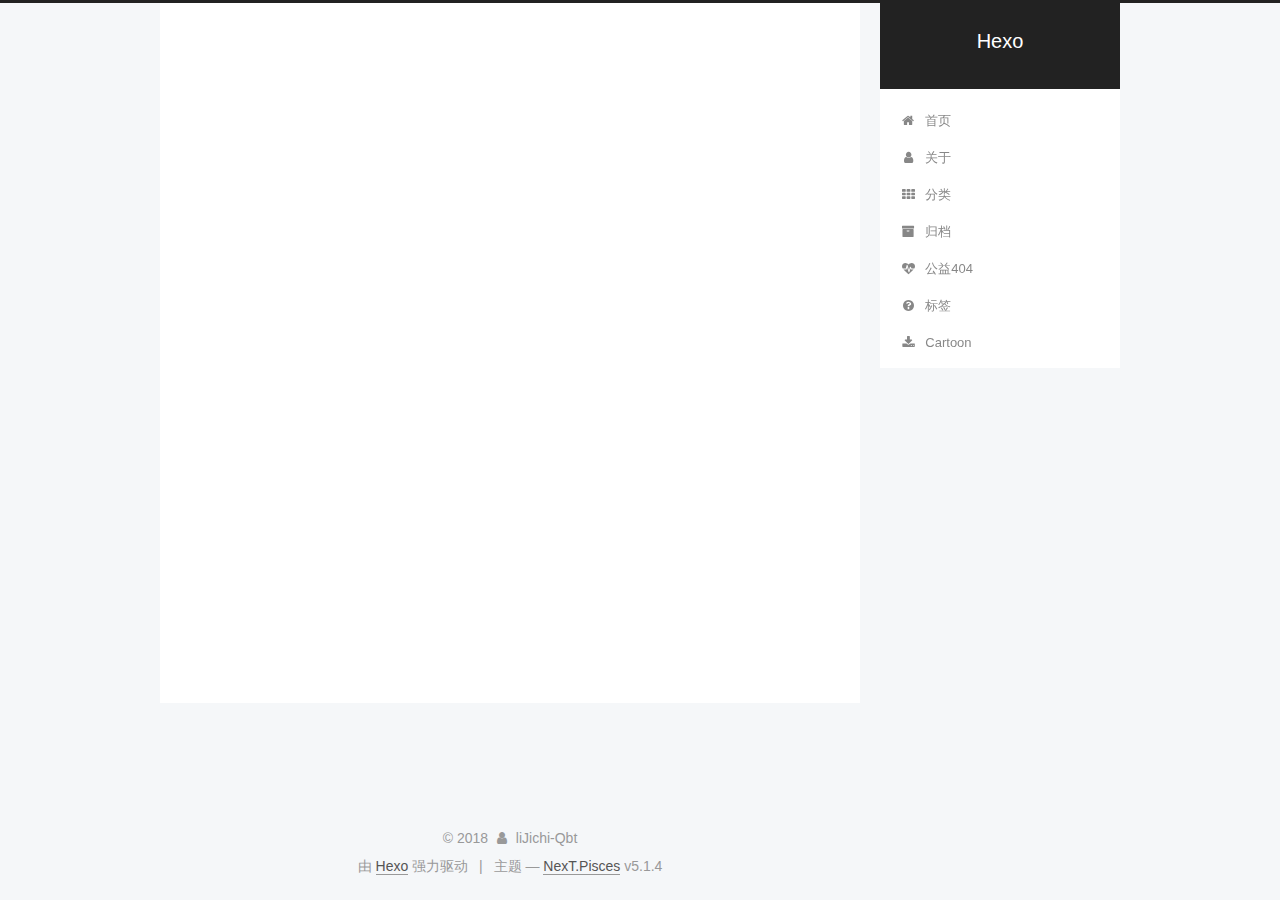
<file: Cartoon/cartoon.html>
<!DOCTYPE html>



  


<html class="theme-next pisces use-motion" lang="zh-Hans">
<head>
  <meta charset="UTF-8"/>
<meta http-equiv="X-UA-Compatible" content="IE=edge" />
<meta name="viewport" content="width=device-width, initial-scale=1, maximum-scale=1"/>
<meta name="theme-color" content="#222">









<meta http-equiv="Cache-Control" content="no-transform" />
<meta http-equiv="Cache-Control" content="no-siteapp" />
















  
  
  <link href="/lib/fancybox/source/jquery.fancybox.css?v=2.1.5" rel="stylesheet" type="text/css" />







<link href="/lib/font-awesome/css/font-awesome.min.css?v=4.6.2" rel="stylesheet" type="text/css" />

<link href="/css/main.css?v=5.1.4" rel="stylesheet" type="text/css" />


  <link rel="apple-touch-icon" sizes="180x180" href="/images/apple-touch-icon-next.png?v=5.1.4">


  <link rel="icon" type="image/png" sizes="32x32" href="/images/favicon-32x32-next.png?v=5.1.4">


  <link rel="icon" type="image/png" sizes="16x16" href="/images/favicon-16x16-next.png?v=5.1.4">


  <link rel="mask-icon" href="/images/logo.svg?v=5.1.4" color="#222">





  <meta name="keywords" content="Hexo, NexT" />










<meta name="description" content="*{ 			margin: 0; 			padding: 0; 		} 		#box_bigljc{ 			margin: 0 auto; 			width: 1000px; 			 			background-color: red; 		}">
<meta property="og:type" content="website">
<meta property="og:title" content="Hexo">
<meta property="og:url" content="http://yoursite.com/Cartoon/cartoon.html">
<meta property="og:site_name" content="Hexo">
<meta property="og:description" content="*{ 			margin: 0; 			padding: 0; 		} 		#box_bigljc{ 			margin: 0 auto; 			width: 1000px; 			 			background-color: red; 		}">
<meta property="og:locale" content="zh-Hans">
<meta property="og:updated_time" content="2018-06-15T08:39:48.746Z">
<meta name="twitter:card" content="summary">
<meta name="twitter:title" content="Hexo">
<meta name="twitter:description" content="*{ 			margin: 0; 			padding: 0; 		} 		#box_bigljc{ 			margin: 0 auto; 			width: 1000px; 			 			background-color: red; 		}">



<script type="text/javascript" id="hexo.configurations">
  var NexT = window.NexT || {};
  var CONFIG = {
    root: '/',
    scheme: 'Pisces',
    version: '5.1.4',
    sidebar: {"position":"right","display":"post","offset":12,"b2t":false,"scrollpercent":false,"onmobile":false},
    fancybox: true,
    tabs: true,
    motion: {"enable":true,"async":false,"transition":{"post_block":"fadeIn","post_header":"slideDownIn","post_body":"slideDownIn","coll_header":"slideLeftIn","sidebar":"slideUpIn"}},
    duoshuo: {
      userId: '0',
      author: '博主'
    },
    algolia: {
      applicationID: '',
      apiKey: '',
      indexName: '',
      hits: {"per_page":10},
      labels: {"input_placeholder":"Search for Posts","hits_empty":"We didn't find any results for the search: ${query}","hits_stats":"${hits} results found in ${time} ms"}
    }
  };
</script>



  <link rel="canonical" href="http://yoursite.com/Cartoon/cartoon.html"/>





  <title> | Hexo</title>
  





  <script type="text/javascript">
    var _hmt = _hmt || [];
    (function() {
      var hm = document.createElement("script");
      hm.src = "https://hm.baidu.com/hm.js?41fc030db57d5570dd22f78997dc4a7e";
      var s = document.getElementsByTagName("script")[0];
      s.parentNode.insertBefore(hm, s);
    })();
  </script>




</head>

<body itemscope itemtype="http://schema.org/WebPage" lang="zh-Hans">

  
  
    
  

  <div class="container sidebar-position-right page-post-detail">
    <div class="headband"></div>

    <header id="header" class="header" itemscope itemtype="http://schema.org/WPHeader">
      <div class="header-inner"><div class="site-brand-wrapper">
  <div class="site-meta ">
    

    <div class="custom-logo-site-title">
      <a href="/"  class="brand" rel="start">
        <span class="logo-line-before"><i></i></span>
        <span class="site-title">Hexo</span>
        <span class="logo-line-after"><i></i></span>
      </a>
    </div>
      
        <p class="site-subtitle"></p>
      
  </div>

  <div class="site-nav-toggle">
    <button>
      <span class="btn-bar"></span>
      <span class="btn-bar"></span>
      <span class="btn-bar"></span>
    </button>
  </div>
</div>

<nav class="site-nav">
  

  
    <ul id="menu" class="menu">
      
        
        <li class="menu-item menu-item-home">
          <a href="/" rel="section">
            
              <i class="menu-item-icon fa fa-fw fa-home"></i> <br />
            
            首页
          </a>
        </li>
      
        
        <li class="menu-item menu-item-about">
          <a href="/about/" rel="section">
            
              <i class="menu-item-icon fa fa-fw fa-user"></i> <br />
            
            关于
          </a>
        </li>
      
        
        <li class="menu-item menu-item-categories">
          <a href="/categories/" rel="section">
            
              <i class="menu-item-icon fa fa-fw fa-th"></i> <br />
            
            分类
          </a>
        </li>
      
        
        <li class="menu-item menu-item-archives">
          <a href="/archives/" rel="section">
            
              <i class="menu-item-icon fa fa-fw fa-archive"></i> <br />
            
            归档
          </a>
        </li>
      
        
        <li class="menu-item menu-item-commonweal">
          <a href="/404/" rel="section">
            
              <i class="menu-item-icon fa fa-fw fa-heartbeat"></i> <br />
            
            公益404
          </a>
        </li>
      
        
        <li class="menu-item menu-item-tags">
          <a href="/tags" rel="section">
            
              <i class="menu-item-icon fa fa-fw fa-question-circle"></i> <br />
            
            标签
          </a>
        </li>
      
        
        <li class="menu-item menu-item-cartoon">
          <a href="/Cartoon" rel="section">
            
              <i class="menu-item-icon fa fa-fw fa-download"></i> <br />
            
            Cartoon
          </a>
        </li>
      

      
    </ul>
  

  
</nav>



 </div>
    </header>

    <main id="main" class="main">
      <div class="main-inner">
        <div class="content-wrap">
          <div id="content" class="content">
            

  <div id="posts" class="posts-expand">
    
    
    
    <div class="post-block page">
      <header class="post-header">

	<h1 class="post-title" itemprop="name headline"></h1>



</header>

      
      
      
      <div class="post-body">
        
        
          <!DOCTYPE html>
<html>
<head>
<meta charset="utf-8">
	<title></title>
	<style type="text/css">
		*{
			margin: 0;
			padding: 0;
		}
		#box_bigljc{
			margin: 0 auto;
			width: 1000px;
			
			background-color: red;
		}
	</style>
</head>
<body>
<div id="box_bigljc">
	
</div>
</body>
</html>
        
      </div>
      
      
      
    </div>
    
    
    
  </div>


          </div>
          


          

  
    <div class="comments" id="comments">
      <div id="lv-container" data-id="city" data-uid="MTAyMC8zNzM2My8xMzg5Nw=="></div>
    </div>

  



        </div>
        
          
  
  <div class="sidebar-toggle">
    <div class="sidebar-toggle-line-wrap">
      <span class="sidebar-toggle-line sidebar-toggle-line-first"></span>
      <span class="sidebar-toggle-line sidebar-toggle-line-middle"></span>
      <span class="sidebar-toggle-line sidebar-toggle-line-last"></span>
    </div>
  </div>

  <aside id="sidebar" class="sidebar">
    
    <div class="sidebar-inner">

      

      

      <section class="site-overview-wrap sidebar-panel sidebar-panel-active">
        <div class="site-overview">
          <div class="site-author motion-element" itemprop="author" itemscope itemtype="http://schema.org/Person">
            
              <img class="site-author-image" itemprop="image"
                src="/uploads/avatar.jpg"
                alt="liJichi-Qbt" />
            
              <p class="site-author-name" itemprop="name">liJichi-Qbt</p>
              <p class="site-description motion-element" itemprop="description">Quadratic world,always like</p>
          </div>

          <nav class="site-state motion-element">

            
              <div class="site-state-item site-state-posts">
              
                <a href="/archives/">
              
                  <span class="site-state-item-count">1</span>
                  <span class="site-state-item-name">日志</span>
                </a>
              </div>
            

            

            

          </nav>

          

          

          
          

          
          

          

        </div>
      </section>

      

      

    </div>
  </aside>


        
      </div>
    </main>

    <footer id="footer" class="footer">
      <div class="footer-inner">
        <div class="copyright">&copy; <span itemprop="copyrightYear">2018</span>
  <span class="with-love">
    <i class="fa fa-user"></i>
  </span>
  <span class="author" itemprop="copyrightHolder">liJichi-Qbt</span>

  
</div>


  <div class="powered-by">由 <a class="theme-link" target="_blank" href="https://hexo.io">Hexo</a> 强力驱动</div>



  <span class="post-meta-divider">|</span>



  <div class="theme-info">主题 &mdash; <a class="theme-link" target="_blank" href="https://github.com/iissnan/hexo-theme-next">NexT.Pisces</a> v5.1.4</div>




        







        
      </div>
    </footer>

    
      <div class="back-to-top">
        <i class="fa fa-arrow-up"></i>
        
      </div>
    

    

  </div>

  

<script type="text/javascript">
  if (Object.prototype.toString.call(window.Promise) !== '[object Function]') {
    window.Promise = null;
  }
</script>









  












  
  
    <script type="text/javascript" src="/lib/jquery/index.js?v=2.1.3"></script>
  

  
  
    <script type="text/javascript" src="/lib/fastclick/lib/fastclick.min.js?v=1.0.6"></script>
  

  
  
    <script type="text/javascript" src="/lib/jquery_lazyload/jquery.lazyload.js?v=1.9.7"></script>
  

  
  
    <script type="text/javascript" src="/lib/velocity/velocity.min.js?v=1.2.1"></script>
  

  
  
    <script type="text/javascript" src="/lib/velocity/velocity.ui.min.js?v=1.2.1"></script>
  

  
  
    <script type="text/javascript" src="/lib/fancybox/source/jquery.fancybox.pack.js?v=2.1.5"></script>
  


  


  <script type="text/javascript" src="/js/src/utils.js?v=5.1.4"></script>

  <script type="text/javascript" src="/js/src/motion.js?v=5.1.4"></script>



  
  


  <script type="text/javascript" src="/js/src/affix.js?v=5.1.4"></script>

  <script type="text/javascript" src="/js/src/schemes/pisces.js?v=5.1.4"></script>



  
  <script type="text/javascript" src="/js/src/scrollspy.js?v=5.1.4"></script>
<script type="text/javascript" src="/js/src/post-details.js?v=5.1.4"></script>



  


  <script type="text/javascript" src="/js/src/bootstrap.js?v=5.1.4"></script>



  


  




	





  





  
    <script type="text/javascript">
      (function(d, s) {
        var j, e = d.getElementsByTagName(s)[0];
        if (typeof LivereTower === 'function') { return; }
        j = d.createElement(s);
        j.src = 'https://cdn-city.livere.com/js/embed.dist.js';
        j.async = true;
        e.parentNode.insertBefore(j, e);
      })(document, 'script');
    </script>
  











  





  

  
  <script src="https://cdn1.lncld.net/static/js/av-core-mini-0.6.4.js"></script>
  <script>AV.initialize("3f6Ihvh28iieTwncV1fC9jlK-gzGzoHsz", "c0AqKMikI9jm0RvLYhyX2JeB");</script>
  <script>
    function showTime(Counter) {
      var query = new AV.Query(Counter);
      var entries = [];
      var $visitors = $(".leancloud_visitors");

      $visitors.each(function () {
        entries.push( $(this).attr("id").trim() );
      });

      query.containedIn('url', entries);
      query.find()
        .done(function (results) {
          var COUNT_CONTAINER_REF = '.leancloud-visitors-count';

          if (results.length === 0) {
            $visitors.find(COUNT_CONTAINER_REF).text(0);
            return;
          }

          for (var i = 0; i < results.length; i++) {
            var item = results[i];
            var url = item.get('url');
            var time = item.get('time');
            var element = document.getElementById(url);

            $(element).find(COUNT_CONTAINER_REF).text(time);
          }
          for(var i = 0; i < entries.length; i++) {
            var url = entries[i];
            var element = document.getElementById(url);
            var countSpan = $(element).find(COUNT_CONTAINER_REF);
            if( countSpan.text() == '') {
              countSpan.text(0);
            }
          }
        })
        .fail(function (object, error) {
          console.log("Error: " + error.code + " " + error.message);
        });
    }

    function addCount(Counter) {
      var $visitors = $(".leancloud_visitors");
      var url = $visitors.attr('id').trim();
      var title = $visitors.attr('data-flag-title').trim();
      var query = new AV.Query(Counter);

      query.equalTo("url", url);
      query.find({
        success: function(results) {
          if (results.length > 0) {
            var counter = results[0];
            counter.fetchWhenSave(true);
            counter.increment("time");
            counter.save(null, {
              success: function(counter) {
                var $element = $(document.getElementById(url));
                $element.find('.leancloud-visitors-count').text(counter.get('time'));
              },
              error: function(counter, error) {
                console.log('Failed to save Visitor num, with error message: ' + error.message);
              }
            });
          } else {
            var newcounter = new Counter();
            /* Set ACL */
            var acl = new AV.ACL();
            acl.setPublicReadAccess(true);
            acl.setPublicWriteAccess(true);
            newcounter.setACL(acl);
            /* End Set ACL */
            newcounter.set("title", title);
            newcounter.set("url", url);
            newcounter.set("time", 1);
            newcounter.save(null, {
              success: function(newcounter) {
                var $element = $(document.getElementById(url));
                $element.find('.leancloud-visitors-count').text(newcounter.get('time'));
              },
              error: function(newcounter, error) {
                console.log('Failed to create');
              }
            });
          }
        },
        error: function(error) {
          console.log('Error:' + error.code + " " + error.message);
        }
      });
    }

    $(function() {
      var Counter = AV.Object.extend("Counter");
      if ($('.leancloud_visitors').length == 1) {
        addCount(Counter);
      } else if ($('.post-title-link').length > 1) {
        showTime(Counter);
      }
    });
  </script>



  

  

  
  

  

  

  

</body>
</html>
</file>
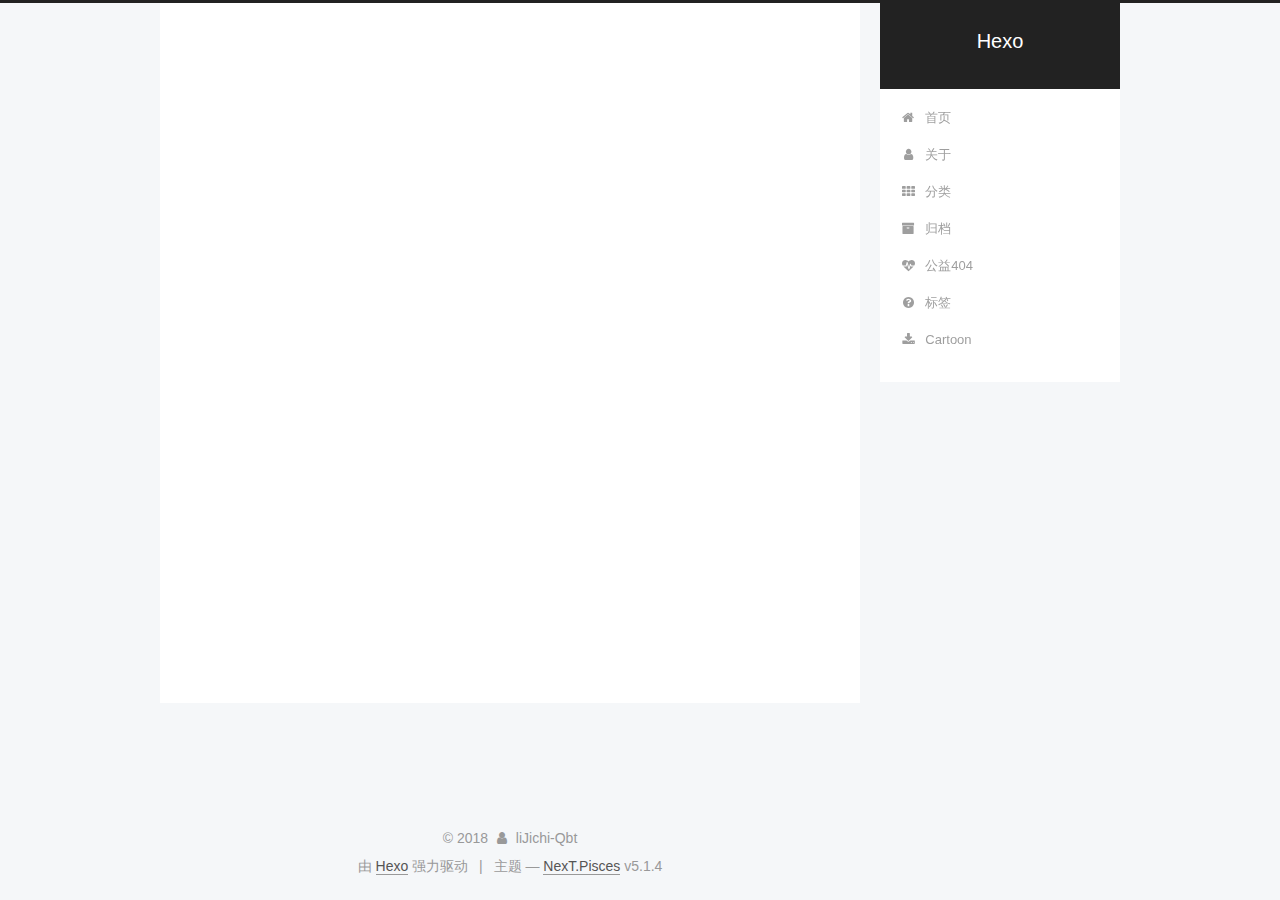
<file: Cartoon/index-1.html>
<!DOCTYPE html>



  


<html class="theme-next pisces use-motion" lang="zh-Hans">
<head>
  <meta charset="UTF-8"/>
<meta http-equiv="X-UA-Compatible" content="IE=edge" />
<meta name="viewport" content="width=device-width, initial-scale=1, maximum-scale=1"/>
<meta name="theme-color" content="#222">









<meta http-equiv="Cache-Control" content="no-transform" />
<meta http-equiv="Cache-Control" content="no-siteapp" />
















  
  
  <link href="/lib/fancybox/source/jquery.fancybox.css?v=2.1.5" rel="stylesheet" type="text/css" />







<link href="/lib/font-awesome/css/font-awesome.min.css?v=4.6.2" rel="stylesheet" type="text/css" />

<link href="/css/main.css?v=5.1.4" rel="stylesheet" type="text/css" />


  <link rel="apple-touch-icon" sizes="180x180" href="/images/apple-touch-icon-next.png?v=5.1.4">


  <link rel="icon" type="image/png" sizes="32x32" href="/images/favicon-32x32-next.png?v=5.1.4">


  <link rel="icon" type="image/png" sizes="16x16" href="/images/favicon-16x16-next.png?v=5.1.4">


  <link rel="mask-icon" href="/images/logo.svg?v=5.1.4" color="#222">





  <meta name="keywords" content="Hexo, NexT" />










<meta name="description" content="Quadratic world,always like">
<meta property="og:type" content="website">
<meta property="og:title" content="cartoon">
<meta property="og:url" content="http://yoursite.com/Cartoon/index-1.html">
<meta property="og:site_name" content="Hexo">
<meta property="og:description" content="Quadratic world,always like">
<meta property="og:locale" content="zh-Hans">
<meta property="og:updated_time" content="2018-06-19T02:11:59.362Z">
<meta name="twitter:card" content="summary">
<meta name="twitter:title" content="cartoon">
<meta name="twitter:description" content="Quadratic world,always like">



<script type="text/javascript" id="hexo.configurations">
  var NexT = window.NexT || {};
  var CONFIG = {
    root: '/',
    scheme: 'Pisces',
    version: '5.1.4',
    sidebar: {"position":"right","display":"post","offset":12,"b2t":false,"scrollpercent":false,"onmobile":false},
    fancybox: true,
    tabs: true,
    motion: {"enable":true,"async":false,"transition":{"post_block":"fadeIn","post_header":"slideDownIn","post_body":"slideDownIn","coll_header":"slideLeftIn","sidebar":"slideUpIn"}},
    duoshuo: {
      userId: '0',
      author: '博主'
    },
    algolia: {
      applicationID: '',
      apiKey: '',
      indexName: '',
      hits: {"per_page":10},
      labels: {"input_placeholder":"Search for Posts","hits_empty":"We didn't find any results for the search: ${query}","hits_stats":"${hits} results found in ${time} ms"}
    }
  };
</script>



  <link rel="canonical" href="http://yoursite.com/Cartoon/index-1.html"/>





  <title>cartoon | Hexo</title>
  





  <script type="text/javascript">
    var _hmt = _hmt || [];
    (function() {
      var hm = document.createElement("script");
      hm.src = "https://hm.baidu.com/hm.js?41fc030db57d5570dd22f78997dc4a7e";
      var s = document.getElementsByTagName("script")[0];
      s.parentNode.insertBefore(hm, s);
    })();
  </script>




</head>

<body itemscope itemtype="http://schema.org/WebPage" lang="zh-Hans">

  
  
    
  

  <div class="container sidebar-position-right page-post-detail">
    <div class="headband"></div>

    <header id="header" class="header" itemscope itemtype="http://schema.org/WPHeader">
      <div class="header-inner"><div class="site-brand-wrapper">
  <div class="site-meta ">
    

    <div class="custom-logo-site-title">
      <a href="/"  class="brand" rel="start">
        <span class="logo-line-before"><i></i></span>
        <span class="site-title">Hexo</span>
        <span class="logo-line-after"><i></i></span>
      </a>
    </div>
      
        <p class="site-subtitle"></p>
      
  </div>

  <div class="site-nav-toggle">
    <button>
      <span class="btn-bar"></span>
      <span class="btn-bar"></span>
      <span class="btn-bar"></span>
    </button>
  </div>
</div>

<nav class="site-nav">
  

  
    <ul id="menu" class="menu">
      
        
        <li class="menu-item menu-item-home">
          <a href="/" rel="section">
            
              <i class="menu-item-icon fa fa-fw fa-home"></i> <br />
            
            首页
          </a>
        </li>
      
        
        <li class="menu-item menu-item-about">
          <a href="/about/" rel="section">
            
              <i class="menu-item-icon fa fa-fw fa-user"></i> <br />
            
            关于
          </a>
        </li>
      
        
        <li class="menu-item menu-item-categories">
          <a href="/categories/" rel="section">
            
              <i class="menu-item-icon fa fa-fw fa-th"></i> <br />
            
            分类
          </a>
        </li>
      
        
        <li class="menu-item menu-item-archives">
          <a href="/archives/" rel="section">
            
              <i class="menu-item-icon fa fa-fw fa-archive"></i> <br />
            
            归档
          </a>
        </li>
      
        
        <li class="menu-item menu-item-commonweal">
          <a href="/404/" rel="section">
            
              <i class="menu-item-icon fa fa-fw fa-heartbeat"></i> <br />
            
            公益404
          </a>
        </li>
      
        
        <li class="menu-item menu-item-tags">
          <a href="/tags" rel="section">
            
              <i class="menu-item-icon fa fa-fw fa-question-circle"></i> <br />
            
            标签
          </a>
        </li>
      
        
        <li class="menu-item menu-item-cartoon">
          <a href="/Cartoon" rel="section">
            
              <i class="menu-item-icon fa fa-fw fa-download"></i> <br />
            
            Cartoon
          </a>
        </li>
      

      
    </ul>
  

  
</nav>



 </div>
    </header>

    <main id="main" class="main">
      <div class="main-inner">
        <div class="content-wrap">
          <div id="content" class="content">
            

  <div id="posts" class="posts-expand">
    
    
    
    <div class="post-block page">
      <header class="post-header">

	<h1 class="post-title" itemprop="name headline">cartoon</h1>



</header>

      
      
      
      <div class="post-body">
        
        
          
        
      </div>
      
      
      
    </div>
    
    
    
  </div>


          </div>
          


          

  
    <div class="comments" id="comments">
      <div id="lv-container" data-id="city" data-uid="MTAyMC8zNzM2My8xMzg5Nw=="></div>
    </div>

  



        </div>
        
          
  
  <div class="sidebar-toggle">
    <div class="sidebar-toggle-line-wrap">
      <span class="sidebar-toggle-line sidebar-toggle-line-first"></span>
      <span class="sidebar-toggle-line sidebar-toggle-line-middle"></span>
      <span class="sidebar-toggle-line sidebar-toggle-line-last"></span>
    </div>
  </div>

  <aside id="sidebar" class="sidebar">
    
    <div class="sidebar-inner">

      

      

      <section class="site-overview-wrap sidebar-panel sidebar-panel-active">
        <div class="site-overview">
          <div class="site-author motion-element" itemprop="author" itemscope itemtype="http://schema.org/Person">
            
              <img class="site-author-image" itemprop="image"
                src="/uploads/avatar.jpg"
                alt="liJichi-Qbt" />
            
              <p class="site-author-name" itemprop="name">liJichi-Qbt</p>
              <p class="site-description motion-element" itemprop="description">Quadratic world,always like</p>
          </div>

          <nav class="site-state motion-element">

            
              <div class="site-state-item site-state-posts">
              
                <a href="/archives/">
              
                  <span class="site-state-item-count">1</span>
                  <span class="site-state-item-name">日志</span>
                </a>
              </div>
            

            

            

          </nav>

          

          

          
          

          
          

          

        </div>
      </section>

      

      

    </div>
  </aside>


        
      </div>
    </main>

    <footer id="footer" class="footer">
      <div class="footer-inner">
        <div class="copyright">&copy; <span itemprop="copyrightYear">2018</span>
  <span class="with-love">
    <i class="fa fa-user"></i>
  </span>
  <span class="author" itemprop="copyrightHolder">liJichi-Qbt</span>

  
</div>


  <div class="powered-by">由 <a class="theme-link" target="_blank" href="https://hexo.io">Hexo</a> 强力驱动</div>



  <span class="post-meta-divider">|</span>



  <div class="theme-info">主题 &mdash; <a class="theme-link" target="_blank" href="https://github.com/iissnan/hexo-theme-next">NexT.Pisces</a> v5.1.4</div>




        







        
      </div>
    </footer>

    
      <div class="back-to-top">
        <i class="fa fa-arrow-up"></i>
        
      </div>
    

    

  </div>

  

<script type="text/javascript">
  if (Object.prototype.toString.call(window.Promise) !== '[object Function]') {
    window.Promise = null;
  }
</script>









  












  
  
    <script type="text/javascript" src="/lib/jquery/index.js?v=2.1.3"></script>
  

  
  
    <script type="text/javascript" src="/lib/fastclick/lib/fastclick.min.js?v=1.0.6"></script>
  

  
  
    <script type="text/javascript" src="/lib/jquery_lazyload/jquery.lazyload.js?v=1.9.7"></script>
  

  
  
    <script type="text/javascript" src="/lib/velocity/velocity.min.js?v=1.2.1"></script>
  

  
  
    <script type="text/javascript" src="/lib/velocity/velocity.ui.min.js?v=1.2.1"></script>
  

  
  
    <script type="text/javascript" src="/lib/fancybox/source/jquery.fancybox.pack.js?v=2.1.5"></script>
  


  


  <script type="text/javascript" src="/js/src/utils.js?v=5.1.4"></script>

  <script type="text/javascript" src="/js/src/motion.js?v=5.1.4"></script>



  
  


  <script type="text/javascript" src="/js/src/affix.js?v=5.1.4"></script>

  <script type="text/javascript" src="/js/src/schemes/pisces.js?v=5.1.4"></script>



  
  <script type="text/javascript" src="/js/src/scrollspy.js?v=5.1.4"></script>
<script type="text/javascript" src="/js/src/post-details.js?v=5.1.4"></script>



  


  <script type="text/javascript" src="/js/src/bootstrap.js?v=5.1.4"></script>



  


  




	





  





  
    <script type="text/javascript">
      (function(d, s) {
        var j, e = d.getElementsByTagName(s)[0];
        if (typeof LivereTower === 'function') { return; }
        j = d.createElement(s);
        j.src = 'https://cdn-city.livere.com/js/embed.dist.js';
        j.async = true;
        e.parentNode.insertBefore(j, e);
      })(document, 'script');
    </script>
  











  





  

  
  <script src="https://cdn1.lncld.net/static/js/av-core-mini-0.6.4.js"></script>
  <script>AV.initialize("3f6Ihvh28iieTwncV1fC9jlK-gzGzoHsz", "c0AqKMikI9jm0RvLYhyX2JeB");</script>
  <script>
    function showTime(Counter) {
      var query = new AV.Query(Counter);
      var entries = [];
      var $visitors = $(".leancloud_visitors");

      $visitors.each(function () {
        entries.push( $(this).attr("id").trim() );
      });

      query.containedIn('url', entries);
      query.find()
        .done(function (results) {
          var COUNT_CONTAINER_REF = '.leancloud-visitors-count';

          if (results.length === 0) {
            $visitors.find(COUNT_CONTAINER_REF).text(0);
            return;
          }

          for (var i = 0; i < results.length; i++) {
            var item = results[i];
            var url = item.get('url');
            var time = item.get('time');
            var element = document.getElementById(url);

            $(element).find(COUNT_CONTAINER_REF).text(time);
          }
          for(var i = 0; i < entries.length; i++) {
            var url = entries[i];
            var element = document.getElementById(url);
            var countSpan = $(element).find(COUNT_CONTAINER_REF);
            if( countSpan.text() == '') {
              countSpan.text(0);
            }
          }
        })
        .fail(function (object, error) {
          console.log("Error: " + error.code + " " + error.message);
        });
    }

    function addCount(Counter) {
      var $visitors = $(".leancloud_visitors");
      var url = $visitors.attr('id').trim();
      var title = $visitors.attr('data-flag-title').trim();
      var query = new AV.Query(Counter);

      query.equalTo("url", url);
      query.find({
        success: function(results) {
          if (results.length > 0) {
            var counter = results[0];
            counter.fetchWhenSave(true);
            counter.increment("time");
            counter.save(null, {
              success: function(counter) {
                var $element = $(document.getElementById(url));
                $element.find('.leancloud-visitors-count').text(counter.get('time'));
              },
              error: function(counter, error) {
                console.log('Failed to save Visitor num, with error message: ' + error.message);
              }
            });
          } else {
            var newcounter = new Counter();
            /* Set ACL */
            var acl = new AV.ACL();
            acl.setPublicReadAccess(true);
            acl.setPublicWriteAccess(true);
            newcounter.setACL(acl);
            /* End Set ACL */
            newcounter.set("title", title);
            newcounter.set("url", url);
            newcounter.set("time", 1);
            newcounter.save(null, {
              success: function(newcounter) {
                var $element = $(document.getElementById(url));
                $element.find('.leancloud-visitors-count').text(newcounter.get('time'));
              },
              error: function(newcounter, error) {
                console.log('Failed to create');
              }
            });
          }
        },
        error: function(error) {
          console.log('Error:' + error.code + " " + error.message);
        }
      });
    }

    $(function() {
      var Counter = AV.Object.extend("Counter");
      if ($('.leancloud_visitors').length == 1) {
        addCount(Counter);
      } else if ($('.post-title-link').length > 1) {
        showTime(Counter);
      }
    });
  </script>



  

  

  
  

  

  

  

</body>
</html>
</file>
<file: css/main.css>
/* normalize.css v3.0.2 | MIT License | git.io/normalize */
html {
  font-family: sans-serif; /* 1 */
  -ms-text-size-adjust: 100%; /* 2 */
  -webkit-text-size-adjust: 100%; /* 2 */
}
body {
  margin: 0;
}
article,
aside,
details,
figcaption,
figure,
footer,
header,
hgroup,
main,
menu,
nav,
section,
summary {
  display: block;
}
audio,
canvas,
progress,
video {
  display: inline-block; /* 1 */
  vertical-align: baseline; /* 2 */
}
audio:not([controls]) {
  display: none;
  height: 0;
}
[hidden],
template {
  display: none;
}
a {
  background-color: transparent;
}
a:active,
a:hover {
  outline: 0;
}
abbr[title] {
  border-bottom: 1px dotted;
}
b,
strong {
  font-weight: bold;
}
dfn {
  font-style: italic;
}
h1 {
  font-size: 2em;
  margin: 0.67em 0;
}
mark {
  background: #ff0;
  color: #000;
}
small {
  font-size: 80%;
}
sub,
sup {
  font-size: 75%;
  line-height: 0;
  position: relative;
  vertical-align: baseline;
}
sup {
  top: -0.5em;
}
sub {
  bottom: -0.25em;
}
img {
  border: 0;
}
svg:not(:root) {
  overflow: hidden;
}
figure {
  margin: 1em 40px;
}
hr {
  -moz-box-sizing: content-box;
  box-sizing: content-box;
  height: 0;
}
pre {
  overflow: auto;
}
code,
kbd,
pre,
samp {
  font-family: monospace, monospace;
  font-size: 1em;
}
button,
input,
optgroup,
select,
textarea {
  color: inherit; /* 1 */
  font: inherit; /* 2 */
  margin: 0; /* 3 */
}
button {
  overflow: visible;
}
button,
select {
  text-transform: none;
}
button,
html input[type="button"],
input[type="reset"],
input[type="submit"] {
  -webkit-appearance: button; /* 2 */
  cursor: pointer; /* 3 */
}
button[disabled],
html input[disabled] {
  cursor: default;
}
button::-moz-focus-inner,
input::-moz-focus-inner {
  border: 0;
  padding: 0;
}
input {
  line-height: normal;
}
input[type="checkbox"],
input[type="radio"] {
  box-sizing: border-box; /* 1 */
  padding: 0; /* 2 */
}
input[type="number"]::-webkit-inner-spin-button,
input[type="number"]::-webkit-outer-spin-button {
  height: auto;
}
input[type="search"] {
  -webkit-appearance: textfield; /* 1 */
  -moz-box-sizing: content-box;
  -webkit-box-sizing: content-box; /* 2 */
  box-sizing: content-box;
}
input[type="search"]::-webkit-search-cancel-button,
input[type="search"]::-webkit-search-decoration {
  -webkit-appearance: none;
}
fieldset {
  border: 1px solid #c0c0c0;
  margin: 0 2px;
  padding: 0.35em 0.625em 0.75em;
}
legend {
  border: 0; /* 1 */
  padding: 0; /* 2 */
}
textarea {
  overflow: auto;
}
optgroup {
  font-weight: bold;
}
table {
  border-collapse: collapse;
  border-spacing: 0;
}
td,
th {
  padding: 0;
}
::selection {
  background: #262a30;
  color: #fff;
}
body {
  position: relative;
  font-family: 'Lato', "PingFang SC", "Microsoft YaHei", sans-serif;
  font-size: 14px;
  line-height: 2;
  color: #555;
  background: #f5f7f9;
}
@media (max-width: 767px) {
  body {
    padding-right: 0 !important;
  }
}
@media (min-width: 768px) and (max-width: 991px) {
  body {
    padding-right: 0 !important;
  }
}
@media (min-width: 1600px) {
  body {
    font-size: 16px;
  }
}
h1,
h2,
h3,
h4,
h5,
h6 {
  margin: 0;
  padding: 0;
  font-weight: bold;
  line-height: 1.5;
  font-family: 'Lato', "PingFang SC", "Microsoft YaHei", sans-serif;
}
h2,
h3,
h4,
h5,
h6 {
  margin: 20px 0 15px;
}
h1 {
  font-size: 22px;
}
@media (max-width: 767px) {
  h1 {
    font-size: 18px;
  }
}
h2 {
  font-size: 20px;
}
@media (max-width: 767px) {
  h2 {
    font-size: 16px;
  }
}
h3 {
  font-size: 18px;
}
@media (max-width: 767px) {
  h3 {
    font-size: 14px;
  }
}
h4 {
  font-size: 16px;
}
@media (max-width: 767px) {
  h4 {
    font-size: 12px;
  }
}
h5 {
  font-size: 14px;
}
@media (max-width: 767px) {
  h5 {
    font-size: 10px;
  }
}
h6 {
  font-size: 12px;
}
@media (max-width: 767px) {
  h6 {
    font-size: 8px;
  }
}
p {
  margin: 0 0 20px 0;
}
a {
  color: #555;
  text-decoration: none;
  outline: none;
  border-bottom: 1px solid #999;
  word-wrap: break-word;
}
a:hover {
  color: #222;
  border-bottom-color: #222;
}
blockquote {
  margin: 0;
  padding: 0;
}
img {
  display: block;
  margin: auto;
  max-width: 100%;
  height: auto;
}
hr {
  margin: 40px 0;
  height: 3px;
  border: none;
  background-color: #ddd;
  background-image: repeating-linear-gradient(-45deg, #fff, #fff 4px, transparent 4px, transparent 8px);
}
blockquote {
  padding: 0 15px;
  color: #666;
  border-left: 4px solid #ddd;
}
blockquote cite::before {
  content: "-";
  padding: 0 5px;
}
dt {
  font-weight: 700;
}
dd {
  margin: 0;
  padding: 0;
}
kbd {
  border: 1px solid #ccc;
  border-radius: 0.2em;
  box-shadow: 0.1em 0.1em 0.2em rgba(0,0,0,0.1);
  background-color: #f9f9f9;
  font-family: inherit;
  background-image: -webkit-linear-gradient(top, #eee, #fff, #eee);
  padding: 0.1em 0.3em;
  white-space: nowrap;
}
.text-left {
  text-align: left;
}
.text-center {
  text-align: center;
}
.text-right {
  text-align: right;
}
.text-justify {
  text-align: justify;
}
.text-nowrap {
  white-space: nowrap;
}
.text-lowercase {
  text-transform: lowercase;
}
.text-uppercase {
  text-transform: uppercase;
}
.text-capitalize {
  text-transform: capitalize;
}
.center-block {
  display: block;
  margin-left: auto;
  margin-right: auto;
}
.clearfix:before,
.clearfix:after {
  content: " ";
  display: table;
}
.clearfix:after {
  clear: both;
}
.pullquote {
  width: 45%;
}
.pullquote.left {
  float: left;
  margin-left: 5px;
  margin-right: 10px;
}
.pullquote.right {
  float: right;
  margin-left: 10px;
  margin-right: 5px;
}
.affix.affix.affix {
  position: fixed;
}
.translation {
  margin-top: -20px;
  font-size: 14px;
  color: #999;
}
.scrollbar-measure {
  width: 100px;
  height: 100px;
  overflow: scroll;
  position: absolute;
  top: -9999px;
}
.use-motion .motion-element {
  opacity: 0;
}
table {
  margin: 20px 0;
  width: 100%;
  border-collapse: collapse;
  border-spacing: 0;
  border: 1px solid #ddd;
  font-size: 14px;
  table-layout: fixed;
  word-wrap: break-all;
}
table>tbody>tr:nth-of-type(odd) {
  background-color: #f9f9f9;
}
table>tbody>tr:hover {
  background-color: #f5f5f5;
}
caption,
th,
td {
  padding: 8px;
  text-align: left;
  vertical-align: middle;
  font-weight: normal;
}
th,
td {
  border-bottom: 3px solid #ddd;
  border-right: 1px solid #eee;
}
th {
  padding-bottom: 10px;
  font-weight: 700;
}
td {
  border-bottom-width: 1px;
}
html,
body {
  height: 100%;
}
.container {
  position: relative;
  min-height: 100%;
}
.header-inner {
  margin: 0 auto;
  padding: 100px 0 70px;
  width: 700px;
}
@media (min-width: 1600px) {
  .container .header-inner {
    width: 900px;
  }
}
.main {
  padding-bottom: 150px;
}
.main-inner {
  margin: 0 auto;
  width: 700px;
}
@media (min-width: 1600px) {
  .container .main-inner {
    width: 900px;
  }
}
.footer {
  position: absolute;
  left: 0;
  bottom: 0;
  width: 100%;
  min-height: 50px;
}
.footer-inner {
  box-sizing: border-box;
  margin: 20px auto;
  width: 700px;
}
@media (min-width: 1600px) {
  .container .footer-inner {
    width: 900px;
  }
}
pre,
.highlight {
  overflow: auto;
  margin: 20px 0;
  padding: 0;
  font-size: 13px;
  color: #4d4d4c;
  background: #f7f7f7;
  line-height: 1.6;
}
pre,
code {
  font-family: consolas, Menlo, "PingFang SC", "Microsoft YaHei", monospace;
}
code {
  padding: 2px 4px;
  word-wrap: break-word;
  color: #555;
  background: #eee;
  border-radius: 3px;
  font-size: 13px;
}
pre {
  padding: 10px;
}
pre code {
  padding: 0;
  color: #4d4d4c;
  background: none;
  text-shadow: none;
}
.highlight {
  border-radius: 1px;
}
.highlight pre {
  border: none;
  margin: 0;
  padding: 10px 0;
}
.highlight table {
  margin: 0;
  width: auto;
  border: none;
}
.highlight td {
  border: none;
  padding: 0;
}
.highlight figcaption {
  font-size: 1em;
  color: #4d4d4c;
  line-height: 1em;
  margin-bottom: 1em;
}
.highlight figcaption:before,
.highlight figcaption:after {
  content: " ";
  display: table;
}
.highlight figcaption:after {
  clear: both;
}
.highlight figcaption a {
  float: right;
  color: #4d4d4c;
}
.highlight figcaption a:hover {
  border-bottom-color: #4d4d4c;
}
.highlight .gutter pre {
  padding-left: 10px;
  padding-right: 10px;
  color: #869194;
  text-align: right;
  background-color: #eff2f3;
}
.highlight .code pre {
  width: 100%;
  padding-left: 10px;
  padding-right: 10px;
  background-color: #f7f7f7;
}
.highlight .line {
  height: 20px;
}
.gutter {
  -webkit-user-select: none;
  -moz-user-select: none;
  -ms-user-select: none;
  user-select: none;
}
.gist table {
  width: auto;
}
.gist table td {
  border: none;
}
pre .deletion {
  background: #fdd;
}
pre .addition {
  background: #dfd;
}
pre .meta {
  color: #8959a8;
}
pre .comment {
  color: #8e908c;
}
pre .variable,
pre .attribute,
pre .tag,
pre .regexp,
pre .ruby .constant,
pre .xml .tag .title,
pre .xml .pi,
pre .xml .doctype,
pre .html .doctype,
pre .css .id,
pre .css .class,
pre .css .pseudo {
  color: #c82829;
}
pre .number,
pre .preprocessor,
pre .built_in,
pre .literal,
pre .params,
pre .constant,
pre .command {
  color: #f5871f;
}
pre .ruby .class .title,
pre .css .rules .attribute,
pre .string,
pre .value,
pre .inheritance,
pre .header,
pre .ruby .symbol,
pre .xml .cdata,
pre .special,
pre .number,
pre .formula {
  color: #718c00;
}
pre .title,
pre .css .hexcolor {
  color: #3e999f;
}
pre .function,
pre .python .decorator,
pre .python .title,
pre .ruby .function .title,
pre .ruby .title .keyword,
pre .perl .sub,
pre .javascript .title,
pre .coffeescript .title {
  color: #4271ae;
}
pre .keyword,
pre .javascript .function {
  color: #8959a8;
}
.full-image.full-image.full-image.full-image {
  border: none;
  max-width: 100%;
  width: auto;
  margin: 20px auto 25px;
}
@media (min-width: 992px) {
  .full-image.full-image.full-image.full-image {
    max-width: none;
    width: 118%;
    margin: 0 -9%;
  }
}
.blockquote-center,
.page-home .post-type-quote blockquote,
.page-post-detail .post-type-quote blockquote {
  position: relative;
  margin: 40px 0;
  padding: 0;
  border-left: none;
  text-align: center;
}
.blockquote-center::before,
.page-home .post-type-quote blockquote::before,
.page-post-detail .post-type-quote blockquote::before,
.blockquote-center::after,
.page-home .post-type-quote blockquote::after,
.page-post-detail .post-type-quote blockquote::after {
  position: absolute;
  content: ' ';
  display: block;
  width: 100%;
  height: 24px;
  opacity: 0.2;
  background-repeat: no-repeat;
  background-position: 0 -6px;
  background-size: 22px 22px;
}
.blockquote-center::before,
.page-home .post-type-quote blockquote::before,
.page-post-detail .post-type-quote blockquote::before {
  top: -20px;
  background-image: url("../images/quote-l.svg");
  border-top: 1px solid #ccc;
}
.blockquote-center::after,
.page-home .post-type-quote blockquote::after,
.page-post-detail .post-type-quote blockquote::after {
  bottom: -20px;
  background-image: url("../images/quote-r.svg");
  border-bottom: 1px solid #ccc;
  background-position: 100% 8px;
}
.blockquote-center p,
.page-home .post-type-quote blockquote p,
.page-post-detail .post-type-quote blockquote p,
.blockquote-center div,
.page-home .post-type-quote blockquote div,
.page-post-detail .post-type-quote blockquote div {
  text-align: center;
}
.post .post-body .group-picture img {
  box-sizing: border-box;
  padding: 0 3px;
  border: none;
}
.post .group-picture-row {
  overflow: hidden;
  margin-top: 6px;
}
.post .group-picture-row:first-child {
  margin-top: 0;
}
.post .group-picture-column {
  float: left;
}
.page-post-detail .post-body .group-picture-column {
  float: none;
  margin-top: 10px;
  width: auto !important;
}
.page-post-detail .post-body .group-picture-column img {
  margin: 0 auto;
}
.page-archive .group-picture-container {
  overflow: hidden;
}
.page-archive .group-picture-row {
  float: left;
}
.page-archive .group-picture-row:first-child {
  margin-top: 6px;
}
.page-archive .group-picture-column {
  max-width: 150px;
  max-height: 150px;
}
.post-body .note {
  position: relative;
  padding: 15px;
  margin-bottom: 20px;
  border: 1px solid #eee;
  border-left-width: 5px;
  border-radius: 3px;
}
.post-body .note h2,
.post-body .note h3,
.post-body .note h4,
.post-body .note h5,
.post-body .note h6 {
  margin-top: 0;
  margin-bottom: 0;
  border-bottom: initial;
  padding-top: 0 !important;
}
.post-body .note p:first-child,
.post-body .note ul:first-child,
.post-body .note ol:first-child,
.post-body .note table:first-child,
.post-body .note pre:first-child,
.post-body .note blockquote:first-child {
  margin-top: 0;
}
.post-body .note p:last-child,
.post-body .note ul:last-child,
.post-body .note ol:last-child,
.post-body .note table:last-child,
.post-body .note pre:last-child,
.post-body .note blockquote:last-child {
  margin-bottom: 0;
}
.post-body .note.default {
  border-left-color: #777;
}
.post-body .note.default h2,
.post-body .note.default h3,
.post-body .note.default h4,
.post-body .note.default h5,
.post-body .note.default h6 {
  color: #777;
}
.post-body .note.primary {
  border-left-color: #6f42c1;
}
.post-body .note.primary h2,
.post-body .note.primary h3,
.post-body .note.primary h4,
.post-body .note.primary h5,
.post-body .note.primary h6 {
  color: #6f42c1;
}
.post-body .note.info {
  border-left-color: #428bca;
}
.post-body .note.info h2,
.post-body .note.info h3,
.post-body .note.info h4,
.post-body .note.info h5,
.post-body .note.info h6 {
  color: #428bca;
}
.post-body .note.success {
  border-left-color: #5cb85c;
}
.post-body .note.success h2,
.post-body .note.success h3,
.post-body .note.success h4,
.post-body .note.success h5,
.post-body .note.success h6 {
  color: #5cb85c;
}
.post-body .note.warning {
  border-left-color: #f0ad4e;
}
.post-body .note.warning h2,
.post-body .note.warning h3,
.post-body .note.warning h4,
.post-body .note.warning h5,
.post-body .note.warning h6 {
  color: #f0ad4e;
}
.post-body .note.danger {
  border-left-color: #d9534f;
}
.post-body .note.danger h2,
.post-body .note.danger h3,
.post-body .note.danger h4,
.post-body .note.danger h5,
.post-body .note.danger h6 {
  color: #d9534f;
}
.post-body .label {
  display: inline;
  padding: 0 2px;
  white-space: nowrap;
}
.post-body .label.default {
  background-color: #f0f0f0;
}
.post-body .label.primary {
  background-color: #efe6f7;
}
.post-body .label.info {
  background-color: #e5f2f8;
}
.post-body .label.success {
  background-color: #e7f4e9;
}
.post-body .label.warning {
  background-color: #fcf6e1;
}
.post-body .label.danger {
  background-color: #fae8eb;
}
.post-body .tabs {
  position: relative;
  display: block;
  margin-bottom: 20px;
  padding-top: 10px;
}
.post-body .tabs ul.nav-tabs {
  margin: 0;
  padding: 0;
  display: flex;
  margin-bottom: -1px;
}
@media (max-width: 413px) {
  .post-body .tabs ul.nav-tabs {
    display: block;
    margin-bottom: 5px;
  }
}
.post-body .tabs ul.nav-tabs li.tab {
  list-style-type: none !important;
  margin: 0 0.25em 0 0;
  border-top: 3px solid transparent;
  border-left: 1px solid transparent;
  border-right: 1px solid transparent;
}
@media (max-width: 413px) {
  .post-body .tabs ul.nav-tabs li.tab {
    margin: initial;
    border-top: 1px solid transparent;
    border-left: 3px solid transparent;
    border-right: 1px solid transparent;
    border-bottom: 1px solid transparent;
  }
}
.post-body .tabs ul.nav-tabs li.tab a {
  outline: 0;
  border-bottom: initial;
  display: block;
  line-height: 1.8em;
  padding: 0.25em 0.75em;
  transition-duration: 0.2s;
  transition-timing-function: ease-out;
  transition-delay: 0s;
}
.post-body .tabs ul.nav-tabs li.tab a i {
  width: 1.285714285714286em;
}
.post-body .tabs ul.nav-tabs li.tab.active {
  border-top: 3px solid #fc6423;
  border-left: 1px solid #ddd;
  border-right: 1px solid #ddd;
  background-color: #fff;
}
@media (max-width: 413px) {
  .post-body .tabs ul.nav-tabs li.tab.active {
    border-top: 1px solid #ddd;
    border-left: 3px solid #fc6423;
    border-right: 1px solid #ddd;
    border-bottom: 1px solid #ddd;
  }
}
.post-body .tabs ul.nav-tabs li.tab.active a {
  cursor: default;
  color: #555;
}
.post-body .tabs .tab-content {
  background-color: #fff;
}
.post-body .tabs .tab-content .tab-pane {
  border: 1px solid #ddd;
  padding: 20px 20px 0 20px;
}
.post-body .tabs .tab-content .tab-pane:not(.active) {
  display: none !important;
}
.post-body .tabs .tab-content .tab-pane.active {
  display: block !important;
}
.btn {
  display: inline-block;
  padding: 0 20px;
  font-size: 14px;
  color: #555;
  background: #fff;
  border: 2px solid #555;
  text-decoration: none;
  border-radius: 2px;
  transition-property: background-color;
  transition-duration: 0.2s;
  transition-timing-function: ease-in-out;
  transition-delay: 0s;
  line-height: 2;
}
.btn:hover {
  border-color: #222;
  color: #fff;
  background: #222;
}
.btn +.btn {
  margin: 0 0 8px 8px;
}
.btn .fa-fw {
  width: 1.285714285714286em;
  text-align: left;
}
.btn-bar {
  display: block;
  width: 22px;
  height: 2px;
  background: #555;
  border-radius: 1px;
}
.btn-bar+.btn-bar {
  margin-top: 4px;
}
.pagination {
  margin: 120px 0 40px;
  text-align: center;
  border-top: 1px solid #eee;
}
.page-number-basic,
.pagination .prev,
.pagination .next,
.pagination .page-number,
.pagination .space {
  display: inline-block;
  position: relative;
  top: -1px;
  margin: 0 10px;
  padding: 0 11px;
}
@media (max-width: 767px) {
  .page-number-basic,
  .pagination .prev,
  .pagination .next,
  .pagination .page-number,
  .pagination .space {
    margin: 0 5px;
  }
}
.pagination .prev,
.pagination .next,
.pagination .page-number {
  border-bottom: 0;
  border-top: 1px solid #eee;
  transition-property: border-color;
  transition-duration: 0.2s;
  transition-timing-function: ease-in-out;
  transition-delay: 0s;
}
.pagination .prev:hover,
.pagination .next:hover,
.pagination .page-number:hover {
  border-top-color: #222;
}
.pagination .space {
  padding: 0;
  margin: 0;
}
.pagination .prev {
  margin-left: 0;
}
.pagination .next {
  margin-right: 0;
}
.pagination .page-number.current {
  color: #fff;
  background: #ccc;
  border-top-color: #ccc;
}
@media (max-width: 767px) {
  .pagination {
    border-top: none;
  }
  .pagination .prev,
  .pagination .next,
  .pagination .page-number {
    margin-bottom: 10px;
    border-top: 0;
    border-bottom: 1px solid #eee;
    padding: 0 10px;
  }
  .pagination .prev:hover,
  .pagination .next:hover,
  .pagination .page-number:hover {
    border-bottom-color: #222;
  }
}
.comments {
  margin: 60px 20px 0;
}
.tag-cloud {
  text-align: center;
}
.tag-cloud a {
  display: inline-block;
  margin: 10px;
}
.back-to-top {
  box-sizing: border-box;
  position: fixed;
  bottom: -100px;
  right: 30px;
  z-index: 1050;
  padding: 0 6px;
  width: 24px;
  background: #222;
  font-size: 12px;
  opacity: 0.6;
  color: #fff;
  cursor: pointer;
  text-align: center;
  -webkit-transform: translateZ(0);
  transition-property: bottom;
  transition-duration: 0.2s;
  transition-timing-function: ease-in-out;
  transition-delay: 0s;
}
@media (min-width: 768px) and (max-width: 991px) {
  .back-to-top {
    display: none !important;
  }
}
@media (max-width: 767px) {
  .back-to-top {
    display: none !important;
  }
}
.back-to-top.back-to-top-on {
  bottom: 30px;
}
.header {
  background: transparent;
}
.header-inner {
  position: relative;
}
.headband {
  height: 3px;
  background: #222;
}
.site-meta {
  margin: 0;
  text-align: center;
}
@media (max-width: 767px) {
  .site-meta {
    text-align: center;
  }
}
.brand {
  position: relative;
  display: inline-block;
  padding: 0 40px;
  color: #fff;
  background: #222;
  border-bottom: none;
}
.brand:hover {
  color: #fff;
}
.logo {
  display: inline-block;
  margin-right: 5px;
  line-height: 36px;
  vertical-align: top;
}
.site-title {
  display: inline-block;
  vertical-align: top;
  line-height: 36px;
  font-size: 20px;
  font-weight: normal;
  font-family: 'Lato', "PingFang SC", "Microsoft YaHei", sans-serif;
}
.site-subtitle {
  margin-top: 10px;
  font-size: 13px;
  color: #ddd;
}
.use-motion .brand {
  opacity: 0;
}
.use-motion .logo,
.use-motion .site-title,
.use-motion .site-subtitle {
  opacity: 0;
  position: relative;
  top: -10px;
}
.site-nav-toggle {
  display: none;
  position: absolute;
  top: 10px;
  left: 10px;
}
@media (max-width: 767px) {
  .site-nav-toggle {
    display: block;
  }
}
.site-nav-toggle button {
  margin-top: 2px;
  padding: 9px 10px;
  background: transparent;
  border: none;
}
@media (max-width: 767px) {
  .site-nav {
    display: none;
    margin: 0 -10px;
    padding: 0 10px;
    clear: both;
    border-top: 1px solid #ddd;
  }
}
@media (min-width: 768px) and (max-width: 991px) {
  .site-nav {
    display: block !important;
  }
}
@media (min-width: 992px) {
  .site-nav {
    display: block !important;
  }
}
.menu {
  margin-top: 20px;
  padding-left: 0;
  text-align: center;
}
.menu .menu-item {
  display: inline-block;
  margin: 0 10px;
  list-style: none;
}
@media screen and (max-width: 767px) {
  .menu .menu-item {
    margin-top: 10px;
  }
}
.menu .menu-item a {
  display: block;
  font-size: 13px;
  line-height: inherit;
  border-bottom: 1px solid transparent;
  transition-property: border-color;
  transition-duration: 0.2s;
  transition-timing-function: ease-in-out;
  transition-delay: 0s;
}
.menu .menu-item a:hover,
.menu-item-active a {
  border-bottom-color: #222;
}
.menu .menu-item .fa {
  margin-right: 5px;
}
.use-motion .menu-item {
  opacity: 0;
}
.post-body {
  font-family: 'Lato', "PingFang SC", "Microsoft YaHei", sans-serif;
}
@media (max-width: 767px) {
  .post-body {
    word-break: break-word;
  }
}
.post-body .fancybox img {
  display: block !important;
  margin: 0 auto;
  cursor: pointer;
  cursor: zoom-in;
  cursor: -webkit-zoom-in;
}
.post-body .image-caption,
.post-body .figure .caption {
  margin: -20px auto 15px;
  text-align: center;
  font-size: 14px;
  color: #999;
  font-weight: bold;
  line-height: 1;
}
.post-sticky-flag {
  display: inline-block;
  font-size: 16px;
  -ms-transform: rotate(30deg);
  -webkit-transform: rotate(30deg);
  -moz-transform: rotate(30deg);
  -ms-transform: rotate(30deg);
  -o-transform: rotate(30deg);
  transform: rotate(30deg);
}
.use-motion .post-block,
.use-motion .pagination,
.use-motion .comments {
  opacity: 0;
}
.use-motion .post-header {
  opacity: 0;
}
.use-motion .post-body {
  opacity: 0;
}
.use-motion .collection-title {
  opacity: 0;
}
.posts-expand {
  padding-top: 40px;
}
@media (max-width: 767px) {
  .posts-expand {
    margin: 0 20px;
  }
  .post-body pre .gutter pre {
    padding-right: 10px;
  }
  .post-body .highlight {
    margin-left: 0px;
    margin-right: 0px;
    padding: 0;
  }
  .post-body .highlight .gutter pre {
    padding-right: 10px;
  }
}
@media (min-width: 992px) {
  .posts-expand .post-body {
    text-align: justify;
  }
}
.posts-expand .post-body h2,
.posts-expand .post-body h3,
.posts-expand .post-body h4,
.posts-expand .post-body h5,
.posts-expand .post-body h6 {
  padding-top: 10px;
}
.posts-expand .post-body h2 .header-anchor,
.posts-expand .post-body h3 .header-anchor,
.posts-expand .post-body h4 .header-anchor,
.posts-expand .post-body h5 .header-anchor,
.posts-expand .post-body h6 .header-anchor {
  float: right;
  margin-left: 10px;
  color: #ccc;
  border-bottom-style: none;
  visibility: hidden;
}
.posts-expand .post-body h2 .header-anchor:hover,
.posts-expand .post-body h3 .header-anchor:hover,
.posts-expand .post-body h4 .header-anchor:hover,
.posts-expand .post-body h5 .header-anchor:hover,
.posts-expand .post-body h6 .header-anchor:hover {
  color: inherit;
}
.posts-expand .post-body h2:hover .header-anchor,
.posts-expand .post-body h3:hover .header-anchor,
.posts-expand .post-body h4:hover .header-anchor,
.posts-expand .post-body h5:hover .header-anchor,
.posts-expand .post-body h6:hover .header-anchor {
  visibility: visible;
}
.posts-expand .post-body ul li {
  list-style: circle;
}
.posts-expand .post-body img {
  box-sizing: border-box;
  margin: auto;
  padding: 3px;
  border: 1px solid #ddd;
}
.posts-expand .post-body .fancybox img {
  margin: 0 auto 25px;
}
@media (max-width: 767px) {
  .posts-collapse {
    margin: 0 20px;
  }
  .posts-collapse .post-title,
  .posts-collapse .post-meta {
    display: block;
    width: auto;
    text-align: left;
  }
}
.posts-collapse {
  position: relative;
  z-index: 1010;
  margin-left: 55px;
}
.posts-collapse::after {
  content: " ";
  position: absolute;
  top: 20px;
  left: 0;
  margin-left: -2px;
  width: 4px;
  height: 100%;
  background: #f5f5f5;
  z-index: -1;
}
@media (max-width: 767px) {
  .posts-collapse {
    margin: 0 20px;
  }
}
.posts-collapse .collection-title {
  position: relative;
  margin: 60px 0;
}
.posts-collapse .collection-title h1,
.posts-collapse .collection-title h2 {
  margin-left: 20px;
}
.posts-collapse .collection-title small {
  color: #bbb;
  margin-left: 5px;
}
.posts-collapse .collection-title::before {
  content: " ";
  position: absolute;
  left: 0;
  top: 50%;
  margin-left: -4px;
  margin-top: -4px;
  width: 8px;
  height: 8px;
  background: #bbb;
  border-radius: 50%;
}
.posts-collapse .post {
  margin: 30px 0;
}
.posts-collapse .post-header {
  position: relative;
  transition-duration: 0.2s;
  transition-timing-function: ease-in-out;
  transition-delay: 0s;
  transition-property: border;
  border-bottom: 1px dashed #ccc;
}
.posts-collapse .post-header::before {
  content: " ";
  position: absolute;
  left: 0;
  top: 12px;
  width: 6px;
  height: 6px;
  margin-left: -4px;
  background: #bbb;
  border-radius: 50%;
  border: 1px solid #fff;
  transition-duration: 0.2s;
  transition-timing-function: ease-in-out;
  transition-delay: 0s;
  transition-property: background;
}
.posts-collapse .post-header:hover {
  border-bottom-color: #666;
}
.posts-collapse .post-header:hover::before {
  background: #222;
}
.posts-collapse .post-meta {
  position: absolute;
  font-size: 12px;
  left: 20px;
  top: 5px;
}
.posts-collapse .post-comments-count {
  display: none;
}
.posts-collapse .post-title {
  margin-left: 60px;
  font-size: 16px;
  font-weight: normal;
  line-height: inherit;
}
.posts-collapse .post-title::after {
  margin-left: 3px;
  opacity: 0.6;
}
.posts-collapse .post-title a {
  color: #666;
  border-bottom: none;
}
.page-home .post-type-quote .post-header,
.page-post-detail .post-type-quote .post-header,
.page-home .post-type-quote .post-tags,
.page-post-detail .post-type-quote .post-tags {
  display: none;
}
.posts-expand .post-title {
  text-align: center;
  word-break: break-word;
  font-weight: 400;
}
.posts-expand .post-title-link {
  display: inline-block;
  position: relative;
  color: #555;
  border-bottom: none;
  line-height: 1.2;
  vertical-align: top;
}
.posts-expand .post-title-link::before {
  content: "";
  position: absolute;
  width: 100%;
  height: 2px;
  bottom: 0;
  left: 0;
  background-color: #000;
  visibility: hidden;
  -webkit-transform: scaleX(0);
  -moz-transform: scaleX(0);
  -ms-transform: scaleX(0);
  -o-transform: scaleX(0);
  transform: scaleX(0);
  transition-duration: 0.2s;
  transition-timing-function: ease-in-out;
  transition-delay: 0s;
}
.posts-expand .post-title-link:hover::before {
  visibility: visible;
  -webkit-transform: scaleX(1);
  -moz-transform: scaleX(1);
  -ms-transform: scaleX(1);
  -o-transform: scaleX(1);
  transform: scaleX(1);
}
.posts-expand .post-title-link .fa {
  font-size: 16px;
}
.posts-expand .post-meta {
  margin: 3px 0 60px 0;
  color: #999;
  font-family: 'Lato', "PingFang SC", "Microsoft YaHei", sans-serif;
  font-size: 12px;
  text-align: center;
}
.posts-expand .post-meta .post-category-list {
  display: inline-block;
  margin: 0;
  padding: 3px;
}
.posts-expand .post-meta .post-category-list-link {
  color: #999;
}
.posts-expand .post-meta .post-description {
  font-size: 14px;
  margin-top: 2px;
}
.post-meta-divider {
  margin: 0 0.5em;
}
.post-meta-item-icon {
  margin-right: 3px;
}
@media (min-width: 768px) and (max-width: 991px) {
  .post-meta-item-icon {
    display: inline-block;
  }
}
@media (max-width: 767px) {
  .post-meta-item-icon {
    display: inline-block;
  }
}
@media (min-width: 768px) and (max-width: 991px) {
  .post-meta-item-text {
    display: none;
  }
}
@media (max-width: 767px) {
  .post-meta-item-text {
    display: none;
  }
}
@media (max-width: 767px) {
  .posts-expand .post-comments-count {
    display: none;
  }
}
.post-button {
  margin-top: 40px;
}
.posts-expand .post-tags {
  margin-top: 40px;
  text-align: center;
}
.posts-expand .post-tags a {
  display: inline-block;
  margin-right: 10px;
  font-size: 13px;
}
.post-nav {
  display: table;
  margin-top: 15px;
  width: 100%;
  border-top: 1px solid #eee;
}
.post-nav-divider {
  display: table-cell;
  width: 10%;
}
.post-nav-item {
  display: table-cell;
  padding: 10px 0 0 0;
  width: 45%;
  vertical-align: top;
}
.post-nav-item a {
  position: relative;
  display: block;
  line-height: 25px;
  font-size: 14px;
  color: #555;
  border-bottom: none;
}
.post-nav-item a:hover {
  color: #222;
  border-bottom: none;
}
.post-nav-item a:active {
  top: 2px;
}
.post-nav-item .fa {
  position: absolute;
  top: 8px;
  left: 0;
  font-size: 12px;
}
.post-nav-next a {
  padding-left: 15px;
}
.post-nav-prev {
  text-align: right;
}
.post-nav-prev a {
  padding-right: 15px;
}
.post-nav-prev .fa {
  right: 0;
  left: auto;
}
.posts-expand .post-eof {
  display: block;
  margin: 80px auto 60px;
  width: 8%;
  height: 1px;
  background: #ccc;
  text-align: center;
}
.post:last-child .post-eof.post-eof.post-eof {
  display: none;
}
.post-gallery {
  display: table;
  table-layout: fixed;
  width: 100%;
  border-collapse: separate;
}
.post-gallery-row {
  display: table-row;
}
.post-gallery .post-gallery-img {
  display: table-cell;
  text-align: center;
  vertical-align: middle;
  border: none;
}
.post-gallery .post-gallery-img img {
  max-width: 100%;
  max-height: 100%;
  border: none;
}
.fancybox-close,
.fancybox-close:hover {
  border: none;
}
.rtl.post-body p,
.rtl.post-body a,
.rtl.post-body h1,
.rtl.post-body h2,
.rtl.post-body h3,
.rtl.post-body h4,
.rtl.post-body h5,
.rtl.post-body h6,
.rtl.post-body li,
.rtl.post-body ul,
.rtl.post-body ol {
  direction: rtl;
  font-family: UKIJ Ekran;
}
.rtl.post-title {
  font-family: UKIJ Ekran;
}
.sidebar {
  position: fixed;
  right: 0;
  top: 0;
  bottom: 0;
  width: 0;
  z-index: 1040;
  box-shadow: inset 0 2px 6px #000;
  background: #222;
  -webkit-transform: translateZ(0);
}
.sidebar a {
  color: #999;
  border-bottom-color: #555;
}
.sidebar a:hover {
  color: #eee;
}
@media (min-width: 768px) and (max-width: 991px) {
  .sidebar {
    display: none !important;
  }
}
@media (max-width: 767px) {
  .sidebar {
    display: none !important;
  }
}
.sidebar-inner {
  position: relative;
  padding: 20px 10px;
  color: #999;
  text-align: center;
}
.site-overview-wrap {
  overflow: hidden;
}
.site-overview {
  overflow-y: auto;
  overflow-x: hidden;
}
.sidebar-toggle {
  position: fixed;
  right: 30px;
  bottom: 45px;
  width: 14px;
  height: 14px;
  padding: 5px;
  background: #222;
  line-height: 0;
  z-index: 1050;
  cursor: pointer;
  -webkit-transform: translateZ(0);
}
@media (min-width: 768px) and (max-width: 991px) {
  .sidebar-toggle {
    display: none !important;
  }
}
@media (max-width: 767px) {
  .sidebar-toggle {
    display: none !important;
  }
}
.sidebar-toggle-line {
  position: relative;
  display: inline-block;
  vertical-align: top;
  height: 2px;
  width: 100%;
  background: #fff;
  margin-top: 3px;
}
.sidebar-toggle-line:first-child {
  margin-top: 0;
}
.site-author-image {
  display: block;
  margin: 0 auto;
  padding: 2px;
  max-width: 120px;
  height: auto;
  border: 1px solid #eee;
}
.site-author-name {
  margin: 0;
  text-align: center;
  color: #222;
  font-weight: 600;
}
.site-description {
  margin-top: 0;
  text-align: center;
  font-size: 13px;
  color: #999;
}
.site-state {
  overflow: hidden;
  line-height: 1.4;
  white-space: nowrap;
  text-align: center;
}
.site-state-item {
  display: inline-block;
  padding: 0 15px;
  border-left: 1px solid #eee;
}
.site-state-item:first-child {
  border-left: none;
}
.site-state-item a {
  border-bottom: none;
}
.site-state-item-count {
  display: block;
  text-align: center;
  color: inherit;
  font-weight: 600;
  font-size: 16px;
}
.site-state-item-name {
  font-size: 13px;
  color: #999;
}
.feed-link {
  margin-top: 20px;
}
.feed-link a {
  display: inline-block;
  padding: 0 15px;
  color: #fc6423;
  border: 1px solid #fc6423;
  border-radius: 4px;
}
.feed-link a i {
  color: #fc6423;
  font-size: 14px;
}
.feed-link a:hover {
  color: #fff;
  background: #fc6423;
}
.feed-link a:hover i {
  color: #fff;
}
.links-of-author {
  margin-top: 20px;
}
.links-of-author a {
  display: inline-block;
  vertical-align: middle;
  margin-right: 10px;
  margin-bottom: 10px;
  border-bottom-color: #555;
  font-size: 13px;
}
.links-of-author a:before {
  display: inline-block;
  vertical-align: middle;
  margin-right: 3px;
  content: " ";
  width: 4px;
  height: 4px;
  border-radius: 50%;
  background: #bae4b1;
}
.links-of-blogroll {
  font-size: 13px;
}
.links-of-blogroll-title {
  margin-top: 20px;
  font-size: 14px;
  font-weight: 600;
}
.links-of-blogroll-list {
  margin: 0;
  padding: 0;
  list-style: none;
}
.links-of-blogroll-item {
  padding: 2px 10px;
}
.links-of-blogroll-item a {
  max-width: 280px;
  box-sizing: border-box;
  display: inline-block;
  overflow: hidden;
  white-space: nowrap;
  text-overflow: ellipsis;
}
.sidebar-nav {
  margin: 0 0 20px;
  padding-left: 0;
}
.sidebar-nav li {
  display: inline-block;
  cursor: pointer;
  border-bottom: 1px solid transparent;
  font-size: 14px;
  color: #555;
}
.sidebar-nav li:hover {
  color: #fc6423;
}
.page-post-detail .sidebar-nav-toc {
  padding: 0 5px;
}
.page-post-detail .sidebar-nav-overview {
  margin-left: 10px;
}
.sidebar-nav .sidebar-nav-active {
  color: #fc6423;
  border-bottom-color: #fc6423;
}
.sidebar-nav .sidebar-nav-active:hover {
  color: #fc6423;
}
.sidebar-panel {
  display: none;
}
.sidebar-panel-active {
  display: block;
}
.post-toc-empty {
  font-size: 14px;
  color: #666;
}
.post-toc-wrap {
  overflow: hidden;
}
.post-toc {
  overflow: auto;
}
.post-toc ol {
  margin: 0;
  padding: 0 2px 5px 10px;
  text-align: left;
  list-style: none;
  font-size: 14px;
}
.post-toc ol > ol {
  padding-left: 0;
}
.post-toc ol a {
  transition-duration: 0.2s;
  transition-timing-function: ease-in-out;
  transition-delay: 0s;
  transition-property: all;
  color: #666;
  border-bottom-color: #ccc;
}
.post-toc ol a:hover {
  color: #000;
  border-bottom-color: #000;
}
.post-toc .nav-item {
  overflow: hidden;
  text-overflow: ellipsis;
  text-align: justify;
  white-space: nowrap;
  line-height: 1.8;
}
.post-toc .nav .nav-child {
  display: none;
}
.post-toc .nav .active > .nav-child {
  display: block;
}
.post-toc .nav .active-current > .nav-child {
  display: block;
}
.post-toc .nav .active-current > .nav-child > .nav-item {
  display: block;
}
.post-toc .nav .active > a {
  color: #fc6423;
  border-bottom-color: #fc6423;
}
.post-toc .nav .active-current > a {
  color: #fc6423;
}
.post-toc .nav .active-current > a:hover {
  color: #fc6423;
}
.footer {
  font-size: 14px;
  color: #999;
}
.footer img {
  border: none;
}
.footer-inner {
  text-align: center;
}
.with-love {
  display: inline-block;
  margin: 0 5px;
}
.powered-by,
.theme-info {
  display: inline-block;
}
.cc-license {
  margin-top: 10px;
  text-align: center;
}
.cc-license .cc-opacity {
  opacity: 0.7;
  border-bottom: none;
}
.cc-license .cc-opacity:hover {
  opacity: 0.9;
}
.cc-license img {
  display: inline-block;
}
.theme-next #ds-thread #ds-reset {
  color: #555;
}
.theme-next #ds-thread #ds-reset .ds-replybox {
  margin-bottom: 30px;
}
.theme-next #ds-thread #ds-reset .ds-replybox .ds-avatar,
.theme-next #ds-reset .ds-avatar img {
  box-shadow: none;
}
.theme-next #ds-thread #ds-reset .ds-textarea-wrapper {
  border-color: #c7d4e1;
  background: none;
  border-top-right-radius: 3px;
  border-top-left-radius: 3px;
}
.theme-next #ds-thread #ds-reset .ds-textarea-wrapper textarea {
  height: 60px;
}
.theme-next #ds-reset .ds-rounded-top {
  border-radius: 0;
}
.theme-next #ds-thread #ds-reset .ds-post-toolbar {
  box-sizing: border-box;
  border: 1px solid #c7d4e1;
  background: #f6f8fa;
}
.theme-next #ds-thread #ds-reset .ds-post-options {
  height: 40px;
  border: none;
  background: none;
}
.theme-next #ds-thread #ds-reset .ds-toolbar-buttons {
  top: 11px;
}
.theme-next #ds-thread #ds-reset .ds-sync {
  top: 5px;
}
.theme-next #ds-thread #ds-reset .ds-post-button {
  top: 4px;
  right: 5px;
  width: 90px;
  height: 30px;
  border: 1px solid #c5ced7;
  border-radius: 3px;
  background-image: linear-gradient(#fbfbfc, #f5f7f9);
  color: #60676d;
}
.theme-next #ds-thread #ds-reset .ds-post-button:hover {
  background-position: 0 -30px;
  color: #60676d;
}
.theme-next #ds-thread #ds-reset .ds-comments-info {
  padding: 10px 0;
}
.theme-next #ds-thread #ds-reset .ds-sort {
  display: none;
}
.theme-next #ds-thread #ds-reset li.ds-tab a.ds-current {
  border: none;
  background: #f6f8fa;
  color: #60676d;
}
.theme-next #ds-thread #ds-reset li.ds-tab a.ds-current:hover {
  background-color: #e9f0f7;
  color: #60676d;
}
.theme-next #ds-thread #ds-reset li.ds-tab a {
  border-radius: 2px;
  padding: 5px;
}
.theme-next #ds-thread #ds-reset .ds-login-buttons p {
  color: #999;
  line-height: 36px;
}
.theme-next #ds-thread #ds-reset .ds-login-buttons .ds-service-list li {
  height: 28px;
}
.theme-next #ds-thread #ds-reset .ds-service-list a {
  background: none;
  padding: 5px;
  border: 1px solid;
  border-radius: 3px;
  text-align: center;
}
.theme-next #ds-thread #ds-reset .ds-service-list a:hover {
  color: #fff;
  background: #666;
}
.theme-next #ds-thread #ds-reset .ds-service-list .ds-weibo {
  color: #fc9b00;
  border-color: #fc9b00;
}
.theme-next #ds-thread #ds-reset .ds-service-list .ds-weibo:hover {
  background: #fc9b00;
}
.theme-next #ds-thread #ds-reset .ds-service-list .ds-qq {
  color: #60a3ec;
  border-color: #60a3ec;
}
.theme-next #ds-thread #ds-reset .ds-service-list .ds-qq:hover {
  background: #60a3ec;
}
.theme-next #ds-thread #ds-reset .ds-service-list .ds-renren {
  color: #2e7ac4;
  border-color: #2e7ac4;
}
.theme-next #ds-thread #ds-reset .ds-service-list .ds-renren:hover {
  background: #2e7ac4;
}
.theme-next #ds-thread #ds-reset .ds-service-list .ds-douban {
  color: #37994c;
  border-color: #37994c;
}
.theme-next #ds-thread #ds-reset .ds-service-list .ds-douban:hover {
  background: #37994c;
}
.theme-next #ds-thread #ds-reset .ds-service-list .ds-kaixin {
  color: #fef20d;
  border-color: #fef20d;
}
.theme-next #ds-thread #ds-reset .ds-service-list .ds-kaixin:hover {
  background: #fef20d;
}
.theme-next #ds-thread #ds-reset .ds-service-list .ds-netease {
  color: #f00;
  border-color: #f00;
}
.theme-next #ds-thread #ds-reset .ds-service-list .ds-netease:hover {
  background: #f00;
}
.theme-next #ds-thread #ds-reset .ds-service-list .ds-sohu {
  color: #ffcb05;
  border-color: #ffcb05;
}
.theme-next #ds-thread #ds-reset .ds-service-list .ds-sohu:hover {
  background: #ffcb05;
}
.theme-next #ds-thread #ds-reset .ds-service-list .ds-baidu {
  color: #2831e0;
  border-color: #2831e0;
}
.theme-next #ds-thread #ds-reset .ds-service-list .ds-baidu:hover {
  background: #2831e0;
}
.theme-next #ds-thread #ds-reset .ds-service-list .ds-google {
  color: #166bec;
  border-color: #166bec;
}
.theme-next #ds-thread #ds-reset .ds-service-list .ds-google:hover {
  background: #166bec;
}
.theme-next #ds-thread #ds-reset .ds-service-list .ds-weixin {
  color: #00ce0d;
  border-color: #00ce0d;
}
.theme-next #ds-thread #ds-reset .ds-service-list .ds-weixin:hover {
  background: #00ce0d;
}
.theme-next #ds-thread #ds-reset .ds-service-list .ds-more-services {
  border: none;
}
.theme-next #ds-thread #ds-reset .ds-service-list .ds-more-services:hover {
  background: none;
}
.theme-next #ds-reset .duoshuo-ua-admin {
  display: inline-block;
  color: #f00;
}
.theme-next #ds-reset .duoshuo-ua-platform,
.theme-next #ds-reset .duoshuo-ua-browser {
  color: #ccc;
}
.theme-next #ds-reset .duoshuo-ua-platform .fa,
.theme-next #ds-reset .duoshuo-ua-browser .fa {
  display: inline-block;
  margin-right: 3px;
}
.theme-next #ds-reset .duoshuo-ua-separator {
  display: inline-block;
  margin-left: 5px;
}
.theme-next .this_ua {
  background-color: #ccc !important;
  border-radius: 4px;
  padding: 0 5px !important;
  margin: 1px 1px !important;
  border: 1px solid #bbb !important;
  color: #fff;
  display: inline-block !important;
}
.theme-next .this_ua.admin {
  background-color: #d9534f !important;
  border-color: #d9534f !important;
}
.theme-next .this_ua.platform.iOS,
.theme-next .this_ua.platform.Mac,
.theme-next .this_ua.platform.Windows {
  background-color: #39b3d7 !important;
  border-color: #46b8da !important;
}
.theme-next .this_ua.platform.Linux {
  background-color: #3a3a3a !important;
  border-color: #1f1f1f !important;
}
.theme-next .this_ua.platform.Android {
  background-color: #00c47d !important;
  border-color: #01b171 !important;
}
.theme-next .this_ua.browser.Mobile,
.theme-next .this_ua.browser.Chrome {
  background-color: #5cb85c !important;
  border-color: #4cae4c !important;
}
.theme-next .this_ua.browser.Firefox {
  background-color: #f0ad4e !important;
  border-color: #eea236 !important;
}
.theme-next .this_ua.browser.Maxthon,
.theme-next .this_ua.browser.IE {
  background-color: #428bca !important;
  border-color: #357ebd !important;
}
.theme-next .this_ua.browser.baidu,
.theme-next .this_ua.browser.UCBrowser,
.theme-next .this_ua.browser.Opera {
  background-color: #d9534f !important;
  border-color: #d43f3a !important;
}
.theme-next .this_ua.browser.Android,
.theme-next .this_ua.browser.QQBrowser {
  background-color: #78ace9 !important;
  border-color: #4cae4c !important;
}
.post-spread {
  margin-top: 20px;
  text-align: center;
}
.jiathis_style {
  display: inline-block;
}
.jiathis_style a {
  border: none;
}
.fa {
  font-family: FontAwesome !important;
}
.post-spread {
  margin-top: 20px;
  text-align: center;
}
.bdshare-slide-button-box a {
  border: none;
}
.bdsharebuttonbox {
  display: inline-block;
}
.bdsharebuttonbox a {
  border: none;
}
.local-search-pop-overlay {
  position: fixed;
  width: 100%;
  height: 100%;
  top: 0;
  left: 0;
  z-index: 2080;
  background-color: rgba(0,0,0,0.3);
}
.local-search-popup {
  display: none;
  position: fixed;
  top: 10%;
  left: 50%;
  margin-left: -350px;
  width: 700px;
  height: 80%;
  padding: 0;
  background: #fff;
  color: #333;
  z-index: 9999;
  border-radius: 5px;
}
@media (max-width: 767px) {
  .local-search-popup {
    padding: 0;
    top: 0;
    left: 0;
    margin: 0;
    width: 100%;
    height: 100%;
    border-radius: 0;
  }
}
.local-search-popup ul.search-result-list {
  padding: 0;
  margin: 0 5px;
}
.local-search-popup p.search-result {
  border-bottom: 1px dashed #ccc;
  padding: 5px 0;
}
.local-search-popup a.search-result-title {
  font-weight: bold;
  font-size: 16px;
}
.local-search-popup .search-keyword {
  border-bottom: 1px dashed #f00;
  font-weight: bold;
  color: #f00;
}
.local-search-popup .local-search-header {
  padding: 5px;
  height: 36px;
  background: #f5f5f5;
  border-top-left-radius: 5px;
  border-top-right-radius: 5px;
}
.local-search-popup #local-search-result {
  overflow: auto;
  position: relative;
  padding: 5px 25px;
  height: calc(100% - 55px);
}
.local-search-popup .local-search-input-wrapper {
  display: inline-block;
  width: calc(100% - 90px);
  height: 36px;
  line-height: 36px;
  padding: 0 5px;
}
.local-search-popup .local-search-input-wrapper input {
  padding: 8px 0;
  height: 20px;
  display: block;
  width: 100%;
  outline: none;
  border: none;
  background: transparent;
  vertical-align: middle;
}
.local-search-popup .search-icon,
.local-search-popup .popup-btn-close {
  display: inline-block;
  font-size: 18px;
  color: #999;
  height: 36px;
  width: 18px;
  padding-left: 10px;
  padding-right: 10px;
}
.local-search-popup .search-icon {
  float: left;
}
.local-search-popup .popup-btn-close {
  border-left: 1px solid #eee;
  float: right;
  cursor: pointer;
}
.local-search-popup #no-result {
  position: absolute;
  left: 50%;
  top: 50%;
  -webkit-transform: translate(-50%, -50%);
  -webkit-transform: translate(-50%, -50%);
  -moz-transform: translate(-50%, -50%);
  -ms-transform: translate(-50%, -50%);
  -o-transform: translate(-50%, -50%);
  transform: translate(-50%, -50%);
  color: #ccc;
}
@media (min-width: 768px) and (max-width: 991px) {
  .busuanzi-count {
    width: auto;
  }
}
@media (max-width: 767px) {
  .busuanzi-count {
    width: auto;
  }
}
.site-uv,
.site-pv,
.page-pv {
  display: inline-block;
}
.site-uv .busuanzi-value,
.site-pv .busuanzi-value,
.page-pv .busuanzi-value {
  margin: 0 5px;
}
.site-uv {
  margin-right: 10px;
}
.site-uv::after {
  content: "|";
  padding-left: 10px;
}
.page-archive .archive-page-counter {
  position: relative;
  top: 3px;
  left: 20px;
}
@media (max-width: 767px) {
  .page-archive .archive-page-counter {
    top: 5px;
  }
}
.page-archive .posts-collapse .archive-move-on {
  position: absolute;
  top: 11px;
  left: 0;
  margin-left: -6px;
  width: 10px;
  height: 10px;
  opacity: 0.5;
  background: #555;
  border: 1px solid #fff;
  border-radius: 50%;
}
.category-all-page .category-all-title {
  text-align: center;
}
.category-all-page .category-all {
  margin-top: 20px;
}
.category-all-page .category-list {
  margin: 0;
  padding: 0;
  list-style: none;
}
.category-all-page .category-list-item {
  margin: 5px 10px;
}
.category-all-page .category-list-count {
  color: #bbb;
}
.category-all-page .category-list-count:before {
  display: inline;
  content: " (";
}
.category-all-page .category-list-count:after {
  display: inline;
  content: ") ";
}
.category-all-page .category-list-child {
  padding-left: 10px;
}
#schedule ul#event-list {
  padding-left: 30px;
}
#schedule ul#event-list hr {
  margin: 20px 0 45px 0 !important;
  background: #222;
}
#schedule ul#event-list hr:after {
  display: inline-block;
  content: 'NOW';
  background: #222;
  color: #fff;
  font-weight: bold;
  text-align: right;
  padding: 0 5px;
}
#schedule ul#event-list li.event {
  margin: 20px 0px;
  background: #f9f9f9;
  padding-left: 10px;
  min-height: 40px;
}
#schedule ul#event-list li.event h2.event-summary {
  margin: 0;
  padding-bottom: 3px;
}
#schedule ul#event-list li.event h2.event-summary:before {
  display: inline-block;
  font-family: FontAwesome;
  font-size: 8px;
  content: '\f111';
  vertical-align: middle;
  margin-right: 25px;
  color: #bbb;
}
#schedule ul#event-list li.event span.event-relative-time {
  display: inline-block;
  font-size: 12px;
  font-weight: 400;
  padding-left: 12px;
  color: #bbb;
}
#schedule ul#event-list li.event span.event-details {
  display: block;
  color: #bbb;
  margin-left: 56px;
  padding-top: 3px;
  padding-bottom: 6px;
  text-indent: -24px;
  line-height: 18px;
}
#schedule ul#event-list li.event span.event-details:before {
  text-indent: 0;
  display: inline-block;
  width: 14px;
  font-family: FontAwesome;
  text-align: center;
  margin-right: 9px;
  color: #bbb;
}
#schedule ul#event-list li.event span.event-details.event-location:before {
  content: '\f041';
}
#schedule ul#event-list li.event span.event-details.event-duration:before {
  content: '\f017';
}
#schedule ul#event-list li.event-past {
  background: #fcfcfc;
}
#schedule ul#event-list li.event-past > * {
  opacity: 0.6;
}
#schedule ul#event-list li.event-past h2.event-summary {
  color: #bbb;
}
#schedule ul#event-list li.event-past h2.event-summary:before {
  color: #dfdfdf;
}
#schedule ul#event-list li.event-now {
  background: #222;
  color: #fff;
  padding: 15px 0 15px 10px;
}
#schedule ul#event-list li.event-now h2.event-summary:before {
  -webkit-transform: scale(1.2);
  -moz-transform: scale(1.2);
  -ms-transform: scale(1.2);
  -o-transform: scale(1.2);
  transform: scale(1.2);
  color: #fff;
  animation: dot-flash 1s alternate infinite ease-in-out;
}
#schedule ul#event-list li.event-now * {
  color: #fff !important;
}
@-moz-keyframes dot-flash {
  from {
    opacity: 1;
    -webkit-transform: scale(1.1);
    -moz-transform: scale(1.1);
    -ms-transform: scale(1.1);
    -o-transform: scale(1.1);
    transform: scale(1.1);
  }
  to {
    opacity: 0;
    -webkit-transform: scale(1);
    -moz-transform: scale(1);
    -ms-transform: scale(1);
    -o-transform: scale(1);
    transform: scale(1);
  }
}
@-webkit-keyframes dot-flash {
  from {
    opacity: 1;
    -webkit-transform: scale(1.1);
    -moz-transform: scale(1.1);
    -ms-transform: scale(1.1);
    -o-transform: scale(1.1);
    transform: scale(1.1);
  }
  to {
    opacity: 0;
    -webkit-transform: scale(1);
    -moz-transform: scale(1);
    -ms-transform: scale(1);
    -o-transform: scale(1);
    transform: scale(1);
  }
}
@-o-keyframes dot-flash {
  from {
    opacity: 1;
    -webkit-transform: scale(1.1);
    -moz-transform: scale(1.1);
    -ms-transform: scale(1.1);
    -o-transform: scale(1.1);
    transform: scale(1.1);
  }
  to {
    opacity: 0;
    -webkit-transform: scale(1);
    -moz-transform: scale(1);
    -ms-transform: scale(1);
    -o-transform: scale(1);
    transform: scale(1);
  }
}
@keyframes dot-flash {
  from {
    opacity: 1;
    -webkit-transform: scale(1.1);
    -moz-transform: scale(1.1);
    -ms-transform: scale(1.1);
    -o-transform: scale(1.1);
    transform: scale(1.1);
  }
  to {
    opacity: 0;
    -webkit-transform: scale(1);
    -moz-transform: scale(1);
    -ms-transform: scale(1);
    -o-transform: scale(1);
    transform: scale(1);
  }
}
.page-post-detail .sidebar-toggle-line {
  background: #fc6423;
}
.page-post-detail .comments {
  overflow: hidden;
}
.header {
  position: relative;
  margin: 0 auto;
  width: 960px;
}
@media (min-width: 768px) and (max-width: 991px) {
  .header {
    width: auto;
  }
}
@media (max-width: 767px) {
  .header {
    width: auto;
  }
}
.header-inner {
  position: absolute;
  top: 0;
  overflow: hidden;
  padding: 0;
  width: 240px;
  background: #fff;
  box-shadow: initial;
  border-radius: initial;
}
@media (min-width: 1600px) {
  .container .header-inner {
    width: 240px;
  }
}
@media (min-width: 768px) and (max-width: 991px) {
  .header-inner {
    position: relative;
    width: auto;
    border-radius: initial;
  }
}
@media (max-width: 767px) {
  .header-inner {
    position: relative;
    width: auto;
    border-radius: initial;
  }
}
.main:before,
.main:after {
  content: " ";
  display: table;
}
.main:after {
  clear: both;
}
@media (min-width: 768px) and (max-width: 991px) {
  .main {
    padding-bottom: 100px;
  }
}
@media (max-width: 767px) {
  .main {
    padding-bottom: 100px;
  }
}
.container .main-inner {
  width: 960px;
}
@media (min-width: 768px) and (max-width: 991px) {
  .container .main-inner {
    width: auto;
  }
}
@media (max-width: 767px) {
  .container .main-inner {
    width: auto;
  }
}
.content-wrap {
  float: right;
  box-sizing: border-box;
  padding: 40px;
  width: 700px;
  background: #fff;
  min-height: 700px;
  box-shadow: initial;
  border-radius: initial;
}
@media (min-width: 768px) and (max-width: 991px) {
  .content-wrap {
    width: 100%;
    padding: 20px;
    border-radius: initial;
  }
}
@media (max-width: 767px) {
  .content-wrap {
    width: 100%;
    padding: 20px;
    min-height: auto;
    border-radius: initial;
  }
}
.sidebar {
  position: static;
  float: left;
  margin-top: 300px;
  width: 240px;
  background: #f5f7f9;
  box-shadow: none;
}
@media (min-width: 768px) and (max-width: 991px) {
  .sidebar {
    display: none;
  }
}
@media (max-width: 767px) {
  .sidebar {
    display: none;
  }
}
.sidebar-toggle {
  display: none;
}
.footer-inner {
  width: 960px;
  padding-left: 260px;
}
@media (min-width: 768px) and (max-width: 991px) {
  .footer-inner {
    width: auto;
    padding-left: 0 !important;
    padding-right: 0 !important;
  }
}
@media (max-width: 767px) {
  .footer-inner {
    width: auto;
    padding-left: 0 !important;
    padding-right: 0 !important;
  }
}
.sidebar-position-right .header-inner {
  right: 0;
}
.sidebar-position-right .content-wrap {
  float: left;
}
.sidebar-position-right .sidebar {
  float: right;
}
.sidebar-position-right .footer-inner {
  padding-left: 0;
  padding-right: 260px;
}
.site-brand-wrapper {
  position: relative;
}
.site-meta {
  padding: 20px 0;
  color: #fff;
  background: #222;
}
@media (min-width: 768px) and (max-width: 991px) {
  .site-meta {
    box-shadow: 0 0 16px rgba(0,0,0,0.5);
  }
}
@media (max-width: 767px) {
  .site-meta {
    box-shadow: 0 0 16px rgba(0,0,0,0.5);
  }
}
.brand {
  padding: 0;
  background: none;
}
.brand:hover {
  color: #fff;
}
.site-subtitle {
  margin: 10px 10px 0;
  font-weight: initial;
}
.site-search form {
  display: none;
}
.site-nav {
  border-top: none;
}
@media (min-width: 768px) and (max-width: 991px) {
  .site-nav {
    display: none !important;
  }
}
@media (min-width: 768px) and (max-width: 991px) {
  .site-nav-on {
    display: block !important;
  }
}
.menu .menu-item {
  display: block;
  margin: 0;
}
.menu .menu-item a {
  position: relative;
  box-sizing: border-box;
  padding: 5px 20px;
  text-align: left;
  line-height: inherit;
  transition-property: background-color;
  transition-duration: 0.2s;
  transition-timing-function: ease-in-out;
  transition-delay: 0s;
}
.menu .menu-item a:hover,
.menu-item-active a {
  background: #f9f9f9;
  border-bottom-color: #fff;
}
.menu .menu-item br {
  display: none;
}
.menu-item-active a:after {
  content: " ";
  position: absolute;
  top: 50%;
  margin-top: -3px;
  right: 15px;
  width: 6px;
  height: 6px;
  border-radius: 50%;
  background-color: #bbb;
}
.btn-bar {
  background-color: #fff;
}
.site-nav-toggle {
  left: 20px;
  top: 50%;
  -webkit-transform: translateY(-50%);
  -webkit-transform: translateY(-50%);
  -moz-transform: translateY(-50%);
  -ms-transform: translateY(-50%);
  -o-transform: translateY(-50%);
  transform: translateY(-50%);
}
@media (min-width: 768px) and (max-width: 991px) {
  .site-nav-toggle {
    display: block;
  }
}
.use-motion .sidebar .motion-element {
  opacity: 1;
}
.sidebar {
  margin-left: -100%;
  right: auto;
  bottom: auto;
  -webkit-transform: none;
}
.sidebar-inner {
  box-sizing: border-box;
  width: 240px;
  color: #555;
  background: #fff;
  box-shadow: initial;
  border-radius: initial;
  opacity: 0;
}
.sidebar-inner.affix {
  position: fixed;
  top: 12px;
}
.sidebar-inner.affix-bottom {
  position: absolute;
}
.site-overview {
  text-align: left;
}
.site-author:before,
.site-author:after {
  content: " ";
  display: table;
}
.site-author:after {
  clear: both;
}
.sidebar a {
  color: #555;
}
.sidebar a:hover {
  color: #222;
}
.site-state-item {
  padding: 0 10px;
}
.links-of-author-item a:before {
  display: none;
}
.links-of-author-item a {
  border-bottom: none;
  text-decoration: underline;
}
.feed-link {
  border-top: 1px dotted #ccc;
  border-bottom: 1px dotted #ccc;
  text-align: center;
}
.feed-link a {
  display: block;
  color: #fc6423;
  border: none;
}
.feed-link a:hover {
  background: none;
  color: #e34603;
}
.feed-link a:hover i {
  color: #e34603;
}
.links-of-author {
  display: flex;
  flex-wrap: wrap;
  justify-content: center;
}
.links-of-author-item {
  margin: 5px 0 0;
  width: 50%;
}
.links-of-author-item a {
  max-width: 216px;
  box-sizing: border-box;
  display: inline-block;
  margin-right: 0;
  margin-bottom: 0;
  padding: 0 5px;
  overflow: hidden;
  white-space: nowrap;
  text-overflow: ellipsis;
}
.links-of-author-item a {
  display: block;
  text-decoration: none;
}
.links-of-author-item a:hover {
  border-radius: 4px;
  background: #eee;
}
.links-of-author-item .fa {
  margin-right: 2px;
  font-size: 16px;
}
.links-of-author-item .fa-globe {
  font-size: 15px;
}
.links-of-blogroll {
  text-align: center;
  margin-top: 20px;
  padding: 3px 0 0;
  border-top: 1px dotted #ccc;
}
.links-of-blogroll-title {
  margin-top: 0;
}
.links-of-blogroll-item {
  padding: 0;
}
.links-of-blogroll-inline:before,
.links-of-blogroll-inline:after {
  content: " ";
  display: table;
}
.links-of-blogroll-inline:after {
  clear: both;
}
.links-of-blogroll-inline .links-of-blogroll-item {
  margin: 5px 0 0;
  width: 50%;
  display: inline-block;
  width: unset;
}
.links-of-blogroll-inline .links-of-blogroll-item a {
  max-width: 216px;
  box-sizing: border-box;
  display: inline-block;
  margin-right: 0;
  margin-bottom: 0;
  padding: 0 5px;
  overflow: hidden;
  white-space: nowrap;
  text-overflow: ellipsis;
}
@media (max-width: 767px) {
  .post-body {
    text-align: justify;
  }
}
</file>
